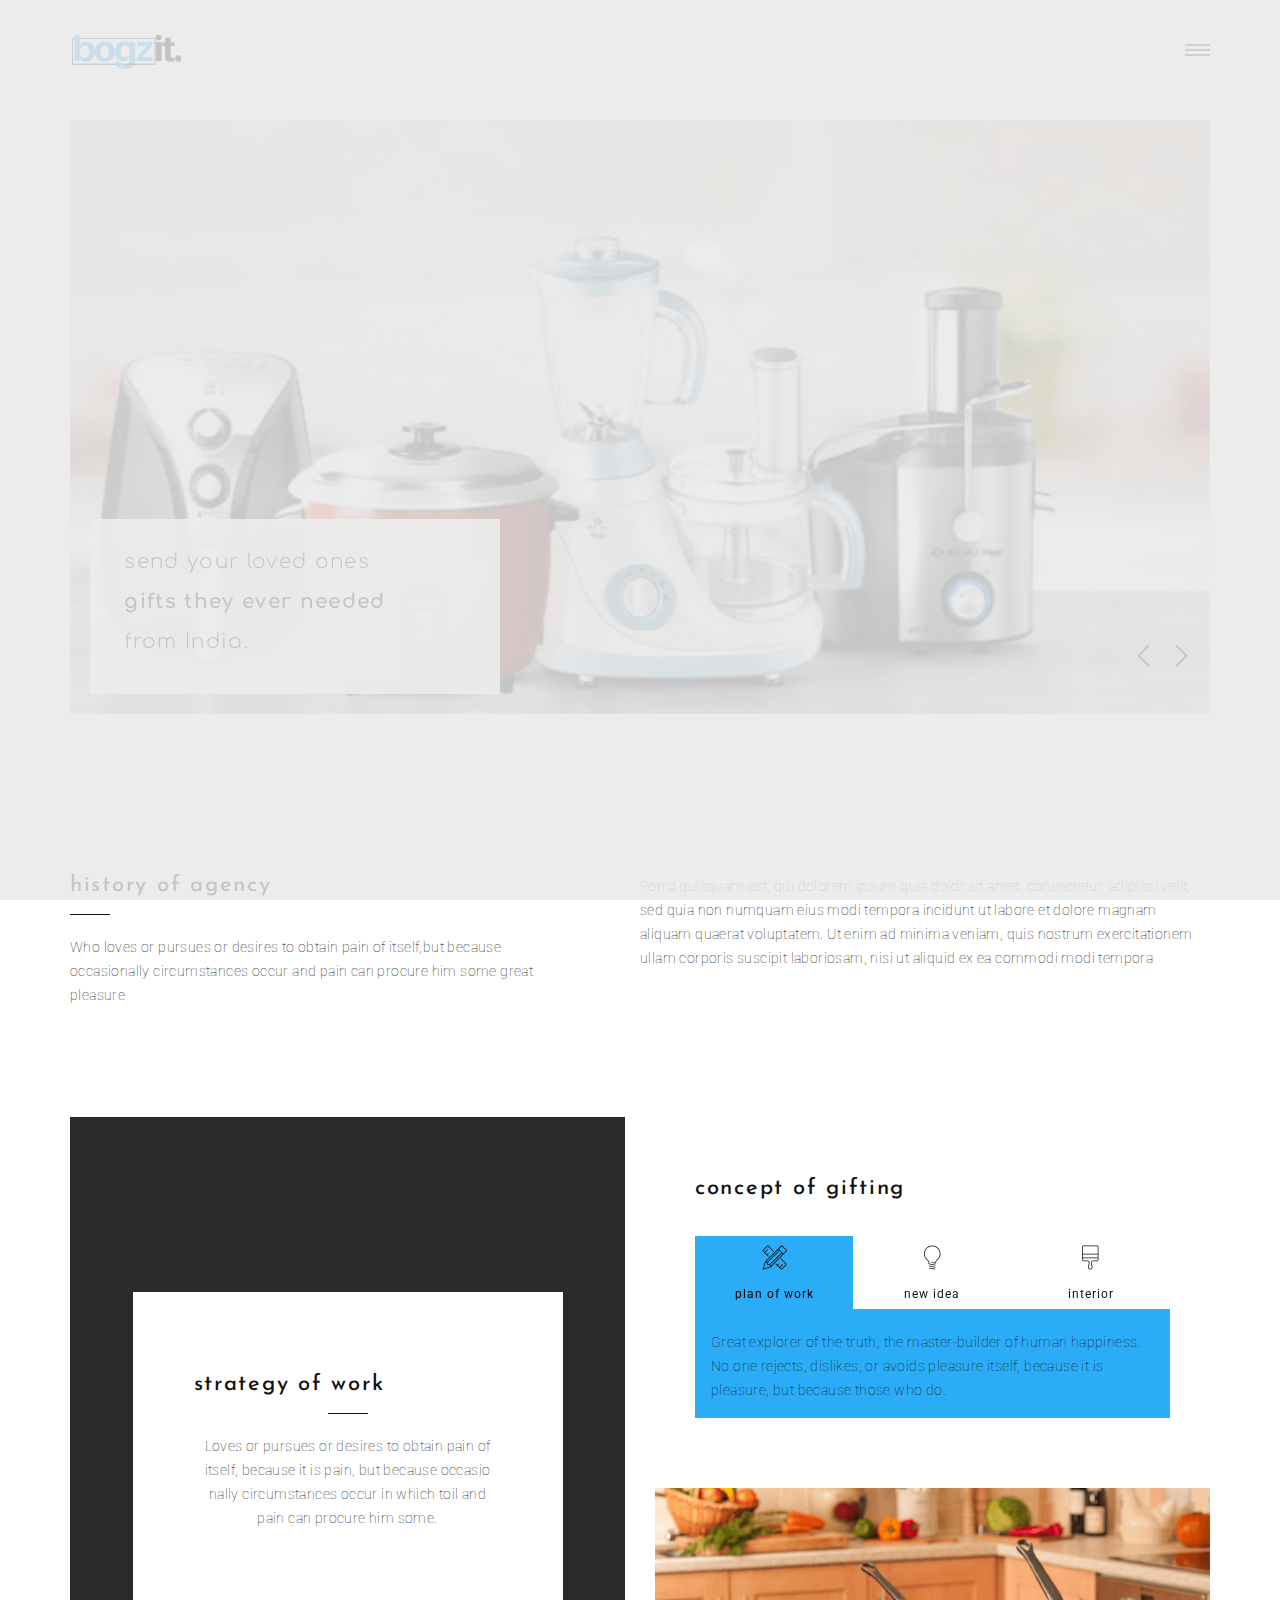
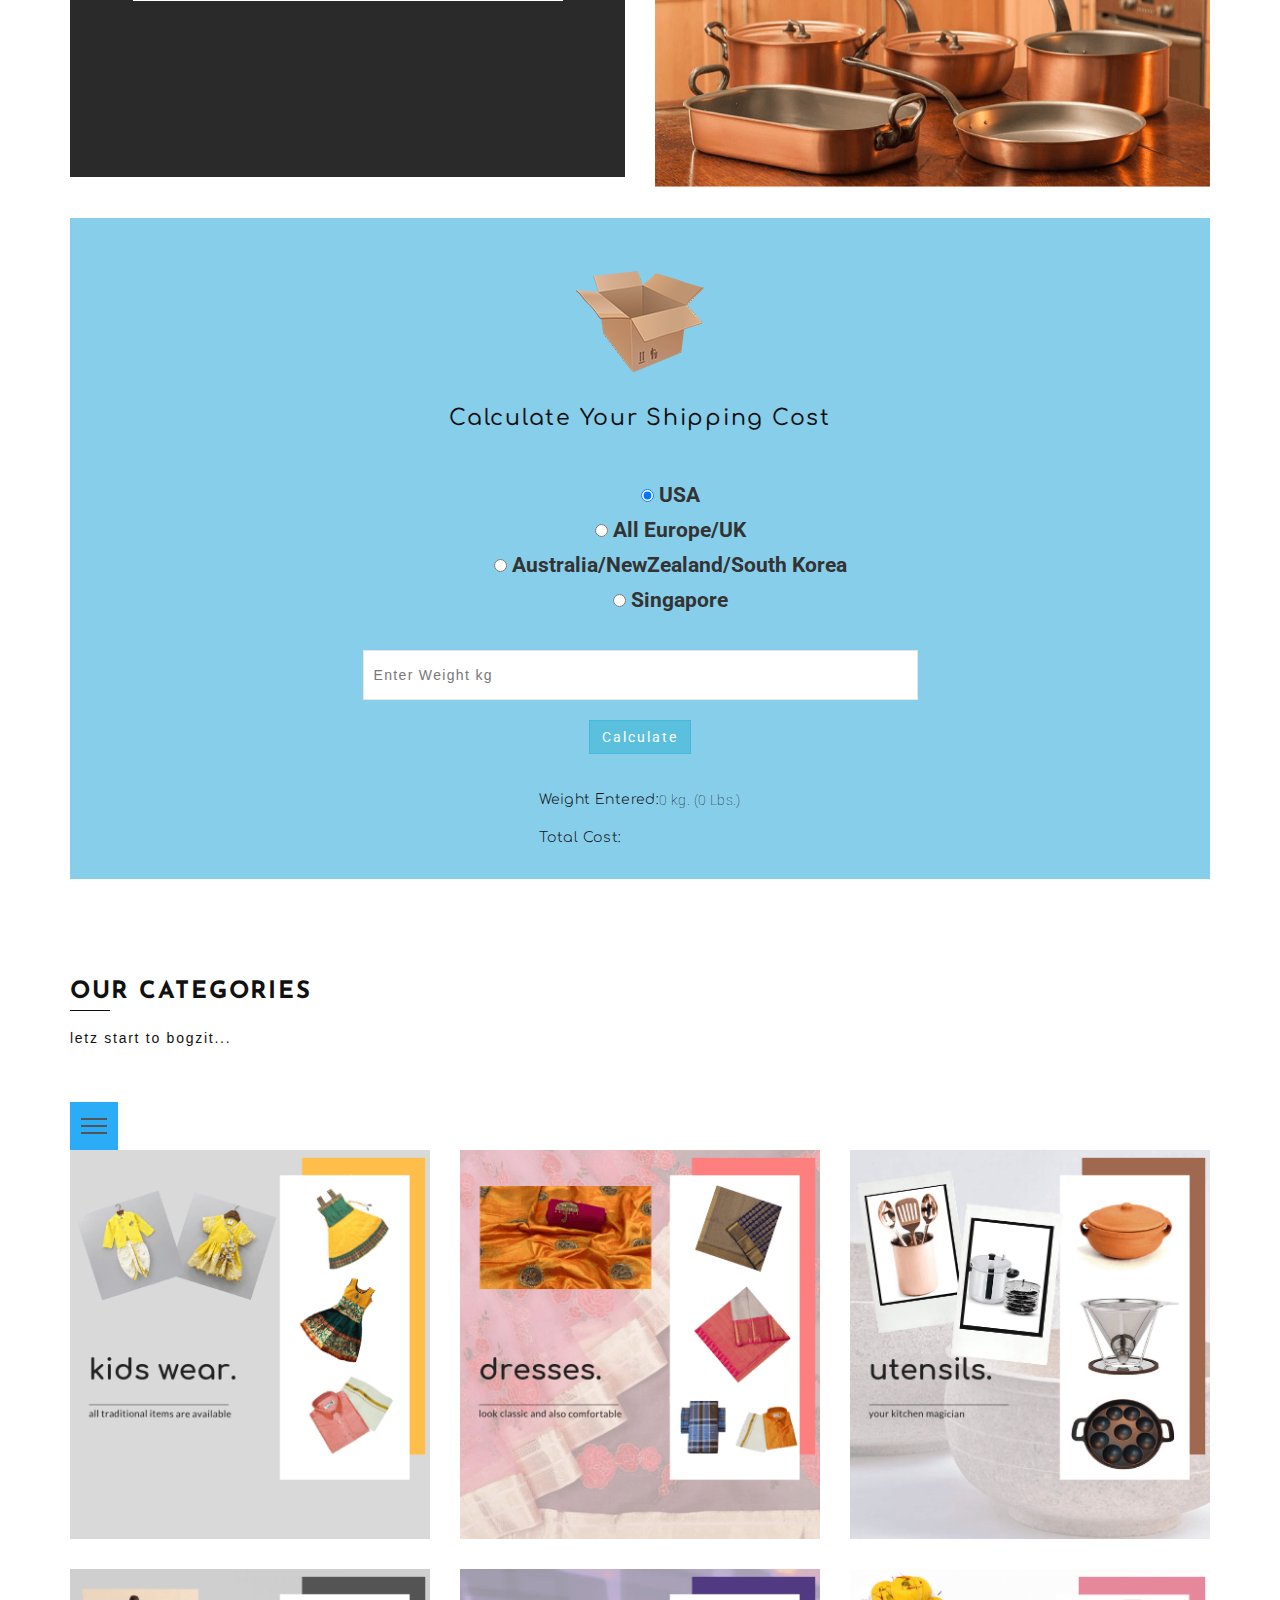
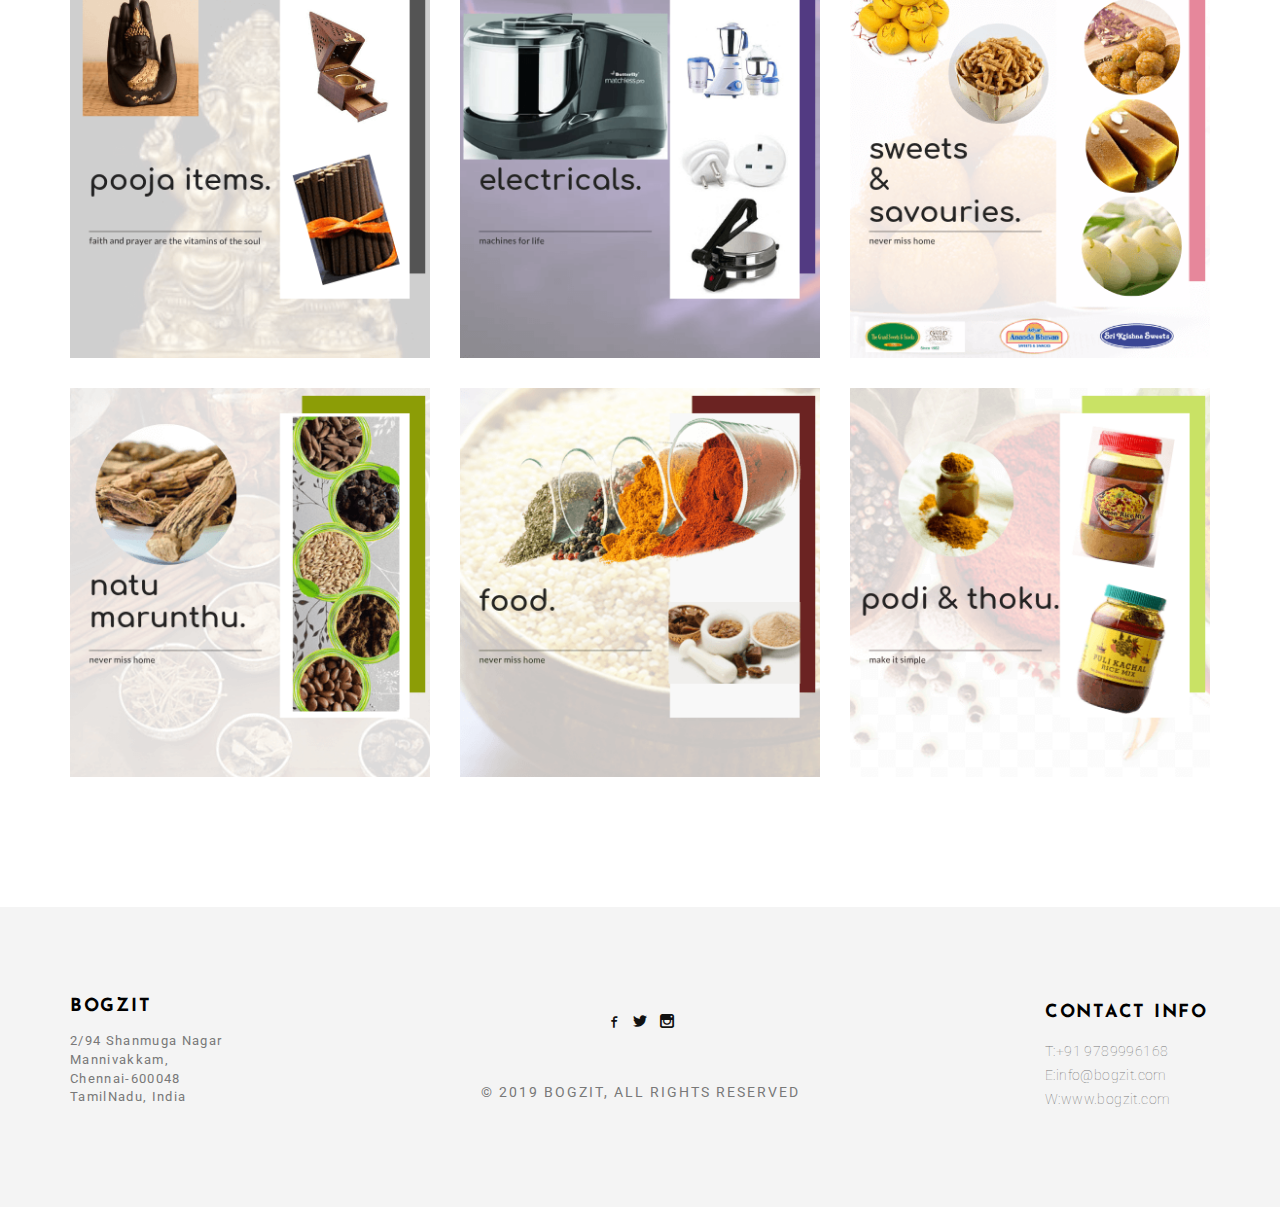
<file: index.html>
<!doctype html>
<html class="no-js" lang="">

<head>
    <meta charset="utf-8">
    <title>bogzit.- your gift fullfillment company.</title>
    <meta name="description" content="send gifts to your loved ones anywhere around the world from India." />
    <!-- <meta name="keywords" content="shipping, gift, India, USA, send, international, garuda, DHL, bogzit, Indian items" /> -->

    <meta name="description" content="">
    <meta name="msapplication-tap-highlight" content="yes" />
    <meta name="viewport" content="width=device-width, user-scalable=no, initial-scale=1, minimum-scale=1.0, maximum-scale=1.0" />

    <!-- Google Web Font -->


    <!--  Bootstrap 3-->
    <link rel="stylesheet" href="css/bootstrap.min.css">

    <!-- OWL Carousel -->
    <link rel="stylesheet" href="css/owl.carousel.css">
    <link rel="stylesheet" href="css/owl.theme.css">
<link href="https://fonts.googleapis.com/css?family=Comfortaa:400,700" rel="stylesheet">
    <!--  Slider -->
    <link rel="stylesheet" href="css/jquery.kenburnsy.css">

    <!-- Animate -->
    <link rel="stylesheet" href="css/animate.css">
<link href="https://fonts.googleapis.com/css?family=Roboto" rel="stylesheet">
    <!-- Web Icons Font -->
    <link rel="stylesheet" href="css/pe-icon-7-stroke.css">
    <link rel="stylesheet" href="css/iconmoon.css">
    <link rel="stylesheet" href="css/et-line.css">
    <link rel="stylesheet" href="css/ionicons.css">

    <!-- Magnific PopUp -->
    <link rel="stylesheet" href="css/magnific-popup.css">

    <!-- Tabs -->
    <link rel="stylesheet" type="text/css" href="css/tabs.css" />
    <link rel="stylesheet" type="text/css" href="css/tabstyles.css" />

    <!-- Loader Style -->
    <link rel="stylesheet" href="css/loader-1.css">
<link href="https://fonts.googleapis.com/css?family=Josefin+Sans:400,600" rel="stylesheet">
    <!-- Costum Styles -->
    <link rel="stylesheet" href="css/main.css">
      <link rel="stylesheet" href="css/main.css">
      <link rel="stylesheet" href="css/weight.css">
    <link rel="stylesheet" href="css/responsive.css">

    <!-- Favicon -->
    <link rel="icon" type="image/ico" href="favicon.ico">

    <!-- Modernizer & Respond js -->
    <script src="js/vendor/modernizr-2.8.3-respond-1.4.2.min.js"></script>
    <script src="https://wchat.freshchat.com/js/widget.js"></script>
</head>

<body>

    <!-- Preloader -->
    <div class="cover"></div>

    <div class="header">
        <div class="container">
            <div class="logo">
              <a href="index.html">
                    <img src="img/logo.png" alt="Logo"  height="50"  >
                </a>

            </div>




<div data-show-buy-animation="TRUE" data-fixed="TRUE"
data-fixed-position="BOTTOM_LEFT"
data-horizontal-indent="15"
data-vertical-indent="15" data-show-empty-cart="FALSE" data-custom-icon-url="img/boxit.svg"
 data-fixed-shape="RECT" data-layout="BIG_ICON_DETAILS_SUBTOTAL"  class="ec-cart-widget"></div>
<div><script data-cfasync="True" type="text/javascript"
src="https://app.ecwid.com/script.js?16735015&data_platform=code"
charset="utf-8"></script><script>Ecwid.init();</script></div>


            <!-- </div> -->


            <!-- Menu Hamburger (Default) -->
            <!-- Menu Hamburger (Default) -->
            <button class="main-menu-indicator" id="open-button">
                <span class="line"></span>
            </button>

            <div class="menu-wrap" style="background-image: url(img/nav_bg.jpg)">
                <div class="menu-content">
                    <div class="navigation">
                        <span class="pe-7s-close close-menu" id="close-button"></span>
                        <!-- <div class="search-wrap js-ui-search">
                            <input class="js-ui-text" type="text" placeholder="Search Here...">
                            <span class="eks js-ui-close"></span>
                        </div> -->
                    </div>

                                                            <nav class="menu">
                                                                <div class="menu-list">
                                                                    <ul>
                                                                        <li class="menu-item-has-children"><a href="index.html">Home</a>
                                                                        </li>
                                                                        <li><a href="about.html">About</a></li>
                                                                        <li class="menu-item-has-children"><a href="shop.html">Shop</a>
                                                                            <ul class="sub-menu">
                                                                            </ul>
                                                                        </li>
                                                                        <li><a href="contact.html">Contact</a></li>
                                                                        <li><a href="https://www.bogzit.com/shop.html?fbclid=IwAR08Gy4ORugo_toMr9gRF6PdPluFDz51x3EgtmXmG1dNjvk0i2y1l2Lf8d0#!/~/signIn/returnUrl=!/~/">login/signup</a></li>
                                                                        <div class="ec-cart-widget"></div>

                                                                    </ul>
                                                                </div>
                                                            </nav>

                      </div>
                        </div>
                      </div>
                      <div class="hidden-xs">
                          <div class="menu-social-media">
                              <ul>
                                  <li><a href="#"><i class="iconmoon-facebook"></i></a></li>
                                  <li><a href="#"><i class="iconmoon-twitter"></i></a></li>
                                  <li><a href="#"><i class="iconmoon-dribbble3"></i></a></li>
                                  <li><a href="#"><i class="iconmoon-pinterest"></i></a></li>
                                  <li><a href="#"><i class="iconmoon-linkedin2"></i></a></li>
                              </ul>
                          </div>


                      </div>
                      <br>
            <!-- <button class="main-menu-indicator" id="open-button">
                <span class="line"></span>
            </button>

            <div class="menu-wrap" style="background-image: url(img/nav_bg.jpg)">
                <div class="menu-content">
                    <div class="navigation">
                        <span class="pe-7s-close close-menu" id="close-button"></span>


                    </div>

                                        <nav class="menu">
                                            <div class="menu-list">
                                                <ul>
                                                    <li class="menu-item-has-children"><a href="index.html">Home</a>
                                                    </li>
                                                    <li><a href="about.html">About</a></li>
                                                    <li class="menu-item-has-children"><a href="shop.html">Shop</a>
                                                        <ul class="sub-menu">
                                                        </ul>
                                                    </li>
                                                    <li><a href="contact.html">Contact</a></li>
                                                    <li><a href="about.html">login/signup</a></li>
                                                    <div class="ec-cart-widget"></div>

                                                </ul>
                                            </div>
                                        </nav>

                    <div class="hidden-xs">
                        <div class="menu-social-media">
                            <ul>
                               <li><a href="#"><i class="iconmoon-facebook"></i></a></li>
                               <li><a href="#"><i class="iconmoon-twitter"></i></a></li>
                               <li><a href="#"><i class="iconmoon-instagram"></i></a></li>

                            </ul>
                        </div>

                        <div class="menu-information">
                            <ul>
                                <li><span>T:</span> +91 9789996168</li>
                                <li><span>E:</span> info@bogzit.com</li>
                            </ul>
                        </div>
                    </div>
                </div>
            </div>


        </div>

    </div> -->

<div class="container">
    <div class="arch-slider">
        <div id="arch-slider" class="owl-carousel">
            <div><img class="img-responsive center-block" src="img/image_1.png" alt="slider"></div>
            <div><img class="img-responsive center-block" src="img/image_2.png" alt="slider"></div>
          <div><img class="img-responsive center-block" src="img/image_3.png" alt="slider"></div>
            <div><img class="img-responsive center-block" src="img/image_4.png" alt="slider"></div>
          <div><img class="img-responsive center-block" src="img/image_5.png" alt="slider"></div>
                <div><img class="img-responsive center-block" src="img/image_6.png" alt="slider"></div>
                <div><img class="img-responsive center-block" src="img/image_7.png" alt="slider"></div>
                    <div><img class="img-responsive center-block" src="img/image_8.png" alt="slider"></div>
</div>




        <div class="slider-controls">
            <span class="arrow-left"><a class="prev-slide" href="javascript:void(0)"><i class="pe-7s-angle-left"></i></a></span>
            <span class="arrow-right"><a class="next-slide" href="javascript:void(0)"><i class="pe-7s-angle-right"></i></a></span>
        </div>

        <div class="arch-slider-content">
            <!-- <p>
                your <b>gift
                fullfillment </b> <br>partner
            </p> -->
            <p>
                send your loved ones<b></br>gifts
                they ever needed </b></br> from India.
            </p>
        </div>
    </div>
</div>
<div class="container margin-top">
    <div class="history-wrapper">
        <div class="col-md-5 wow fadeIn" data-wow-duration="0.8s" data-wow-delay="0.3s">
            <div class="row">
                <article>
                    <h2>history of agency</h2>
                    <hr>
                    <p>Who loves or pursues or desires to obtain pain of itself,but because occasionally circumstances occur and pain can procure him some great pleasure</p>
                </article>
            </div>
        </div>
        <div class="col-md-6 col-md-offset-1 wow fadeIn" data-wow-duration="0.8s" data-wow-delay="0.3s">
            <div class="row">
                <article>
                    <p>
                        Porro quisquam est, qui dolorem ipsum quia dolor sit amet, consectetur, adipisci velit, sed quia non numquam eius modi tempora incidunt ut labore et dolore magnam aliquam quaerat voluptatem. Ut enim ad minima veniam, quis nostrum exercitationem ullam corporis suscipit laboriosam, nisi ut aliquid ex ea commodi modi tempora
                    </p>
                </article>
            </div>
        </div>
    </div>
</div>


<div class="container margin-top">
    <div class="row">
        <div class="architecture-content">
            <div class="col-md-6">
                <div class="box-over-image" style="background-image: url(img/architecure-image.jpg)">
                    <div class="box-over-image-inner">
                        <h2>strategy of work</h2>
                        <hr>
                        <p>Loves or pursues or desires to obtain pain of itself, because it is pain, but because occasio nally circumstances occur in which toil and pain can procure him some.</p>
                    </div>
                </div>
            </div>
            <div class="col-md-6">
                <div class="tabs-wrapper">
                    <h2>concept of gifting</h2>
                    <div class="tabs ef-tabs tabs-style-flip">
                        <nav>
                            <ul>
                                <li class="tab-current">
                                    <a href="#section-flip-1">
                                        <span class="tabs-icon icon-tools"></span>
                                        <span class="tabs-title">plan of work</span>
                                    </a>
                                </li>
                                <li>
                                    <a href="#section-flip-2">
                                        <span class="tabs-icon icon-lightbulb"></span>
                                        <span class="tabs-title">new idea</span>
                                    </a>
                                </li>
                                <li>
                                    <a href="#section-flip-3">
                                        <span class="tabs-icon icon-paintbrush"></span>
                                        <span class="tabs-title">interior</span>
                                    </a>
                                </li>
                            </ul>
                        </nav>
                        <div class="content-wrap">
                            <section id="section-flip-1" class="content-current">
                                <div class="col-md-12">
                                    <div class="row">
                                        <p>
                                            Great explorer of the truth, the master-builder of human
                                            happiness. No one rejects, dislikes, or avoids pleasure itself,
                                            because it is pleasure, but because those who do.
                                        </p>
                                    </div>
                                </div>
                            </section>
                            <section id="section-flip-2">
                                <div class="col-md-12">
                                    <div class="row">
                                        <p>Magnam rerum neque distinctio non eaque soluta doloribus cumque cupiditate, corrupti mollitia sapiente dolores possimus laboriosam iste cum ipsam. Porro, in, quidem?</p>
                                    </div>
                                </div>
                            </section>
                            <section id="section-flip-3">
                                <div class="col-md-12">
                                    <div class="row">
                                        <p>
                                            Great explorer of the truth, the master-builder of human
                                            happiness. No one rejects, dislikes, or avoids pleasure itself,
                                            because it is pleasure, but because those who do.
                                        </p>
                                    </div>
                                </div>
                            </section>
                            </div><!-- /content-wrap -->
                            </div><!-- /tabs -->
                        </div>
                        <div class="tabs-image">
                            <div id="tabs-slider" class="owl-carousel">
                                <div><img src="img/tabs-slider/image_1.png" alt="architecure tabs"></div>
                                <div><img src="img/tabs-slider/image_2.png" alt="architecure tabs"></div>
                                <div><img src="img/tabs-slider/image_3.png" alt="architecure tabs"></div>
                            </div>
                        </div>
                    </div>
                </div>
            </div>
        </div>
        <div class="container">
        <div class="outer">
                <section class="section content columns is-centered">
                    <div class="column is-three-fifths-tablet">
                        <div class="card">
                            <div class="card-image is-flex is-horizontal-center">
                                <figure class="image is-48x128">
                                    <img class="icon-img" src="img/box.png">
                                </figure>
                            </div>
                            <div class="card-content">
                                <div class="media">
                                    <div class="media-content">
                                        <h2 class="is-horizontal-center"  style="font-family: 'Comfortaa', bold;"> Calculate Your Shipping Cost</h2>
                                    </div>
                                </div>
                              <div class="checkboxes container is-fluid is-horizontal-center">
                                        <label class="checkbox" style="font-family: 'Roboto', sans-serif; font-size:150%;">
                                            <input type="radio" value="5" name="shipping_radio" checked="checked" onclick="change_shipping_type(5)" >
                                            USA
                                        </label>
                                        <label class="checkbox" style="font-family: 'Roboto', sans-serif; font-size:150%;">
                                            <input type="radio" value="4" name="shipping_radio" onclick="change_shipping_type(4)" style="font-family: 'Roboto', sans-serif;">
                                            All Europe/UK
                                        </label>
                                        <label class="checkbox" style="font-family: 'Roboto', sans-serif; font-size:150%;">
                                            <input type="radio" value="3" name="shipping_radio" onclick="change_shipping_type(3)" style="font-family: 'Roboto', sans-serif;">
                                            Australia/NewZealand/South Korea
                                        </label>
                                <label class="checkbox" style="font-family: 'Roboto', sans-serif; font-size:150%;">
                                            <input type="radio" value="2" name="shipping_radio" onclick="change_shipping_type(2)" style="font-family: 'Roboto', sans-serif;">
                                            Singapore
                                        </label>

                                    </div>
                                <div class="content">
                                    <div class="is-horizontal-center">
                                        <div class="field has-addons">
                                            <div class="control in">
                                                <input class="input" type="text" id="weightInput" placeholder="Enter Weight kg"
                                                    onkeypress="return validate_keydown(event,this)">
                                            </div>
                                            <br>
                                            <div class="control" >
                                                <a class="btn btn-info" id="calcBtn" style="font-family: 'Roboto', sans-serif;">
                                                    Calculate
                                                </a>
                                            </div>
                                            <br>
                                        </div>
                                        <!-- <p class="help btnValidation" style="font-family: 'Comfortaa', bold;"> Please enter the items weight in kg</p> -->
                                    </div>

                                    <div class="columns is-centered data-conatiner">
                                        <div class="column is-two-fifths has-text-right">
                                            <div class="info-area" >
                                                <p  style="font-family: 'Comfortaa', bold;"> Weight Entered: </p>
                                            </div>

                                            <div class="info-area">
                                                <p style="font-family: 'Comfortaa', bold;"> Total Cost: </p>
                                            </div>
                                        </div>

                                        <div class="column is-two-fifths">
                                            <div class="info-output">
                                                <p><span id="totalKg">0</span> kg. (<span id="totalLbs">0</span> Lbs.)</p>
                                            </div>
                                            <div class="info-output">
                                                <p id="eta"></p>
                                            </div>
                                            <div class="info-output">
                                                <p><strong id=TotalCost></strong></p>
                                            </div>
                                        </div>
                                    </div>
                                </div>
                            </div>
                        </div>
                    </div>
                </div>
            </section>
            </div>


        <div class="container margin-top">
            <div class="main-title">
                <h1>OUR CATEGORIES</h1>
                <hr>
                <h6>letz start to bogzit...</h6>
            </div>
            <div class="portfolio-wrapper">
                <button class="nav">
                <span class="icon-container">
                    <span class="line line01"></span>
                    <span class="line line02"></span>
                    <span class="line line03"></span>
                    <span class="line line04"></span>
                </span>
                </button>
                <!-- <div class="works-filter">
                    <a href="" class="filter active" data-filter="mix">All</a>
                    <a href="" class="filter" data-filter="branding">Branding</a>
                    <a href="" class="filter" data-filter="web">Web Design</a>
                    <a href="" class="filter" data-filter="graphic">Graphic Design</a>
                </div> -->
                <div class="js-masonry">
                    <div class="row" id="work-grid">
                        <!-- Begin of Thumbs Portfolio -->
                        <div class="col-md-4 col-sm-4 col-xs-12 mix branding">
                            <div class="img home-portfolio-image">
                                <img src="img/home-portfolio/1.png" alt="Portfolio Item">
                                <div class="overlay-thumb">
                                    <!-- <a href="" class="like-product">
                                        <i class="ion-ios-heart-outline"></i>
                                        <span class="like-product">Liked</span>
                                        <span class="output">250</span>
                                    </a> -->
                                    <div class="details">
                                        <span class="title">kids wear</span>
                                        <span class="info">all traditional kids dresses are available</span>
                                    </div>
                                    <span class="btnBefore"></span>
                                    <span class="btnAfter"></span>
                                    <a class="main-portfolio-link" href="shop.html"></a>
                                </div>
                            </div>
                        </div>
                        <div class="col-md-4 col-sm-4 col-xs-12 mix web">
                            <div class="img home-portfolio-image">
                                <img src="img/home-portfolio/2.png" alt="Portfolio Item">
                                <div class="overlay-thumb">
                                    <!-- <a href="" class="like-product">
                                        <i class="ion-ios-heart-outline"></i>
                                        <span class="like-product">Liked</span>
                                        <span class="output">60</span>
                                    </a> -->
                                    <div class="details">
                                        <span class="title">dresses</span>
                                        <span class="info">look classic and also comfortable</span>
                                    </div>
                                    <span class="btnBefore"></span>
                                    <span class="btnAfter"></span>
                                    <a class="main-portfolio-link" href="shop.html"></a>
                                </div>
                            </div>
                        </div>
                        <div class="col-md-4 col-sm-4 col-xs-12 mix graphic">
                            <div class="img home-portfolio-image">
                                <img src="img/home-portfolio/3.png" alt="Portfolio Item">
                                <div class="overlay-thumb">

                                    <div class="details">
                                        <span class="title">utensils</span>
                                        <span class="info">your kitchen magician</span>
                                    </div>
                                    <span class="btnBefore"></span>
                                    <span class="btnAfter"></span>
                                    <a class="main-portfolio-link" href="shop.html"></a>
                                </div>
                            </div>
                        </div>
                        <div class="col-md-4 col-sm-4 col-xs-12 mix branding">
                            <div class="img home-portfolio-image">
                                <img src="img/home-portfolio/4.png" alt="Portfolio Item">
                                <div class="overlay-thumb">

                                    <div class="details">
                                        <span class="title">pooja items</span>
                                        <span class="info">faith and prayer are the vitamins of the soul</span>
                                    </div>
                                    <span class="btnBefore"></span>
                                    <span class="btnAfter"></span>
                                    <a class="main-portfolio-link" href="shop.html"></a>
                                </div>
                            </div>
                        </div>
                        <div class="col-md-4 col-sm-4 col-xs-12 mix branding">
                            <div class="img home-portfolio-image">
                                <img src="img/home-portfolio/5.png" alt="Portfolio Item">
                                <div class="overlay-thumb">

                                    <div class="details">
                                        <span class="title">electricals</span>
                                        <span class="info">machines for life</span>
                                    </div>
                                    <span class="btnBefore"></span>
                                    <span class="btnAfter"></span>
                                    <a class="main-portfolio-link" href="shop.html"></a>
                                </div>
                            </div>
                        </div>
                        <div class="col-md-4 col-sm-4 col-xs-12 mix branding">
                            <div class="img home-portfolio-image">
                                <img src="img/home-portfolio/6.png" alt="Portfolio Item">
                                <div class="overlay-thumb">

                                    <div class="details">
                                        <span class="title">Sweets & savouries</span>
                                        <span class="info">never miss home</span>
                                    </div>
                                    <span class="btnBefore"></span>
                                    <span class="btnAfter"></span>
                                    <a class="main-portfolio-link" href="shop.html"></a>
                                </div>
                            </div>
                        </div>
                        <div class="col-md-4 col-sm-4 col-xs-12 mix branding">
                            <div class="img home-portfolio-image">
                                <img src="img/home-portfolio/7.png" alt="Portfolio Item">
                                <div class="overlay-thumb">

                                    <div class="details">
                                        <span class="title">naatu marunthu</span>
                                        <span class="info">traditional remidies</span>
                                    </div>
                                    <span class="btnBefore"></span>
                                    <span class="btnAfter"></span>
                                    <a class="main-portfolio-link" href="shop.html"></a>
                                </div>
                            </div>
                        </div>
                        <div class="col-md-4 col-sm-4 col-xs-12 mix branding">
                            <div class="img home-portfolio-image">
                                <img src="img/home-portfolio/8.png" alt="Portfolio Item">
                                <div class="overlay-thumb">

                                    <div class="details">
                                        <span class="title">food</span>
                                        <span class="info">most important for life</span>
                                    </div>
                                    <span class="btnBefore"></span>
                                    <span class="btnAfter"></span>
                                    <a class="main-portfolio-link" href="shop.html"></a>
                                </div>
                            </div>
                        </div>
                        <div class="col-md-4 col-sm-4 col-xs-12 mix branding">
                            <div class="img home-portfolio-image">
                                <img src="img/home-portfolio/10.png" alt="Portfolio Item">
                                <div class="overlay-thumb">

                                    <div class="details">
                                        <span class="title">podi & thoku</span>
                                        <span class="info">make it simple</span>
                                    </div>
                                    <span class="btnBefore"></span>
                                    <span class="btnAfter"></span>
                                    <a class="main-portfolio-link" href="shop.html"></a>
                                </div>
                            </div>
                        </div>
                    </div>
                </div>
                <!-- <div class="load-more">
                    <a href="javascript:void(0)" id="load-more"><i class="icon-refresh"></i></a>
                </div> -->
            </div>
        </div>


            <div class="footer margin-top">
                <div class="container">
                    <div class="row">
                            <div class="col-md-2 col-sm-4 col-xs-12">
                                <div class="footer-inner">
                                    <div class="footer-content">
                                        <h4>BOGZIT</h4>
                                            <address>
                                                2/94 Shanmuga Nagar
                                                Mannivakkam,<br>
                                                 Chennai-600048<br>
                                                TamilNadu, India
                                            </address>
                                    </div>
                                </div>
                            </div>

                            <div class="col-md-2 col-md-push-8 col-sm-4 col-xs-12">
                                <div class="footer-inner">
                                    <div class="footer-content">
                                       <h4>CONTACT INFO</h4>
                                        <p>
                                            T:+91 9789996168 <br>
                                            E:info@bogzit.com <br>
                                            W:www.bogzit.com
                                        </p>
                                    </div>
                                </div>
                            </div>

                            <div class="col-md-4 col-sm-4 col-xs-12">
                                <div class="footer-inner">
                                    <div class="footer-content">
                                    <ul class="social-media">
                                        <li><a href="#"><i class="iconmoon-facebook"></i></a></li>
                                        <li><a href="#"><i class="iconmoon-twitter"></i></a></li>
                                        <li><a href="#"><i class="iconmoon-instagram"></i></a></li>
                                    </ul>
                                    <span class="copyright-mark">&copy; 2019 BOGZIT, ALL RIGHTS RESERVED</span>
                                    </div>
                                </div>
                            </div>
                    </div>
                </div>
            </div>

            <a href="javascript:void(0)" class="scroll-top" id="scroll-top"><i class="pe-7s-angle-up"></i></a>

            <script src="js/vendor/jquery-1.11.2.min.js"></script>
            <script data-pace-options='{ "ajax": false }' src="js/vendor/pace.min.js"></script>
            <script src="js/vendor/bootstrap.min.js"></script>
            <script src="js/vendor/classie.js"></script>
            <script src="js/vendor/isotope.pkgd.min.js"></script>
            <script src="js/vendor/jquery.velocity.min.js"></script>
            <script src="js/vendor/jquery.kenburnsy.min.js"></script>
            <script src="js/vendor/textslide.js"></script>
            <script src="js/vendor/imagesloaded.pkgd.min.js"></script>
            <script src="js/vendor/tabs.js"></script>
            <script src="js/ef-slider.js"></script>
            <script src="js/vendor/owl.carousel.min.js"></script>
            <script src="js/vendor/jquery.magnific-popup.min.js"></script>
            <script src="js/vendor/jquery.social-buttons.min.js"></script>
            <script src="js/vendor/wow.min.js"></script>
            <script src="js/main.js"></script>
            <script src="js/weight.js"></script>
            <script src="js/ajax.js"></script>
            <!-- <div class="chat">
            <script>
  window.fcWidget.init({
    token: "bddb693a-0c84-4acf-a21e-804780486372",
    host: "https://wchat.freshchat.com"
  });
</script> --><!--Start of Tawk.to Script-->
<script type="text/javascript">
var Tawk_API=Tawk_API||{}, Tawk_LoadStart=new Date();
(function(){
var s1=document.createElement("script"),s0=document.getElementsByTagName("script")[0];
s1.async=true;
s1.src='https://embed.tawk.to/5cc1b474d6e05b735b444367/default';
s1.charset='UTF-8';
s1.setAttribute('crossorigin','*');
s0.parentNode.insertBefore(s1,s0);
})();
</script>
<!--End of Tawk.to Script-->
        </body>
        </html>
</file>
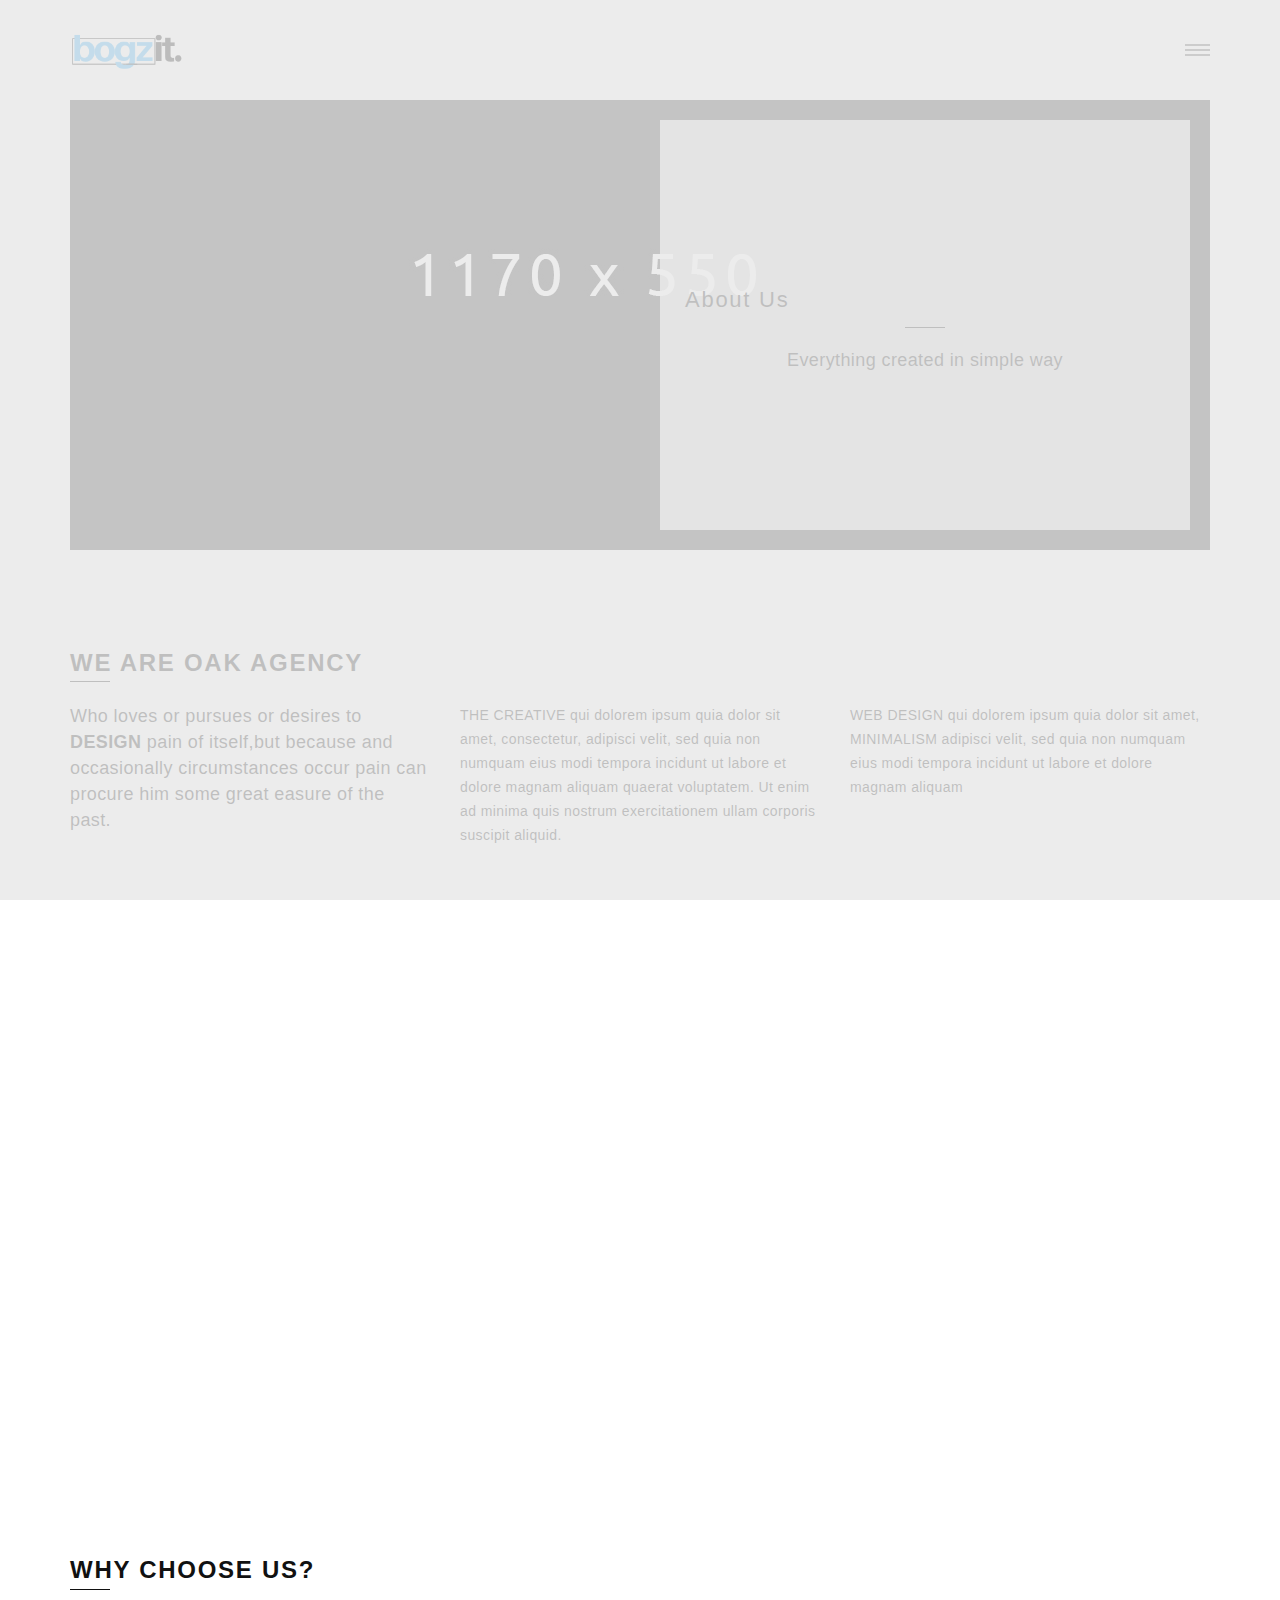
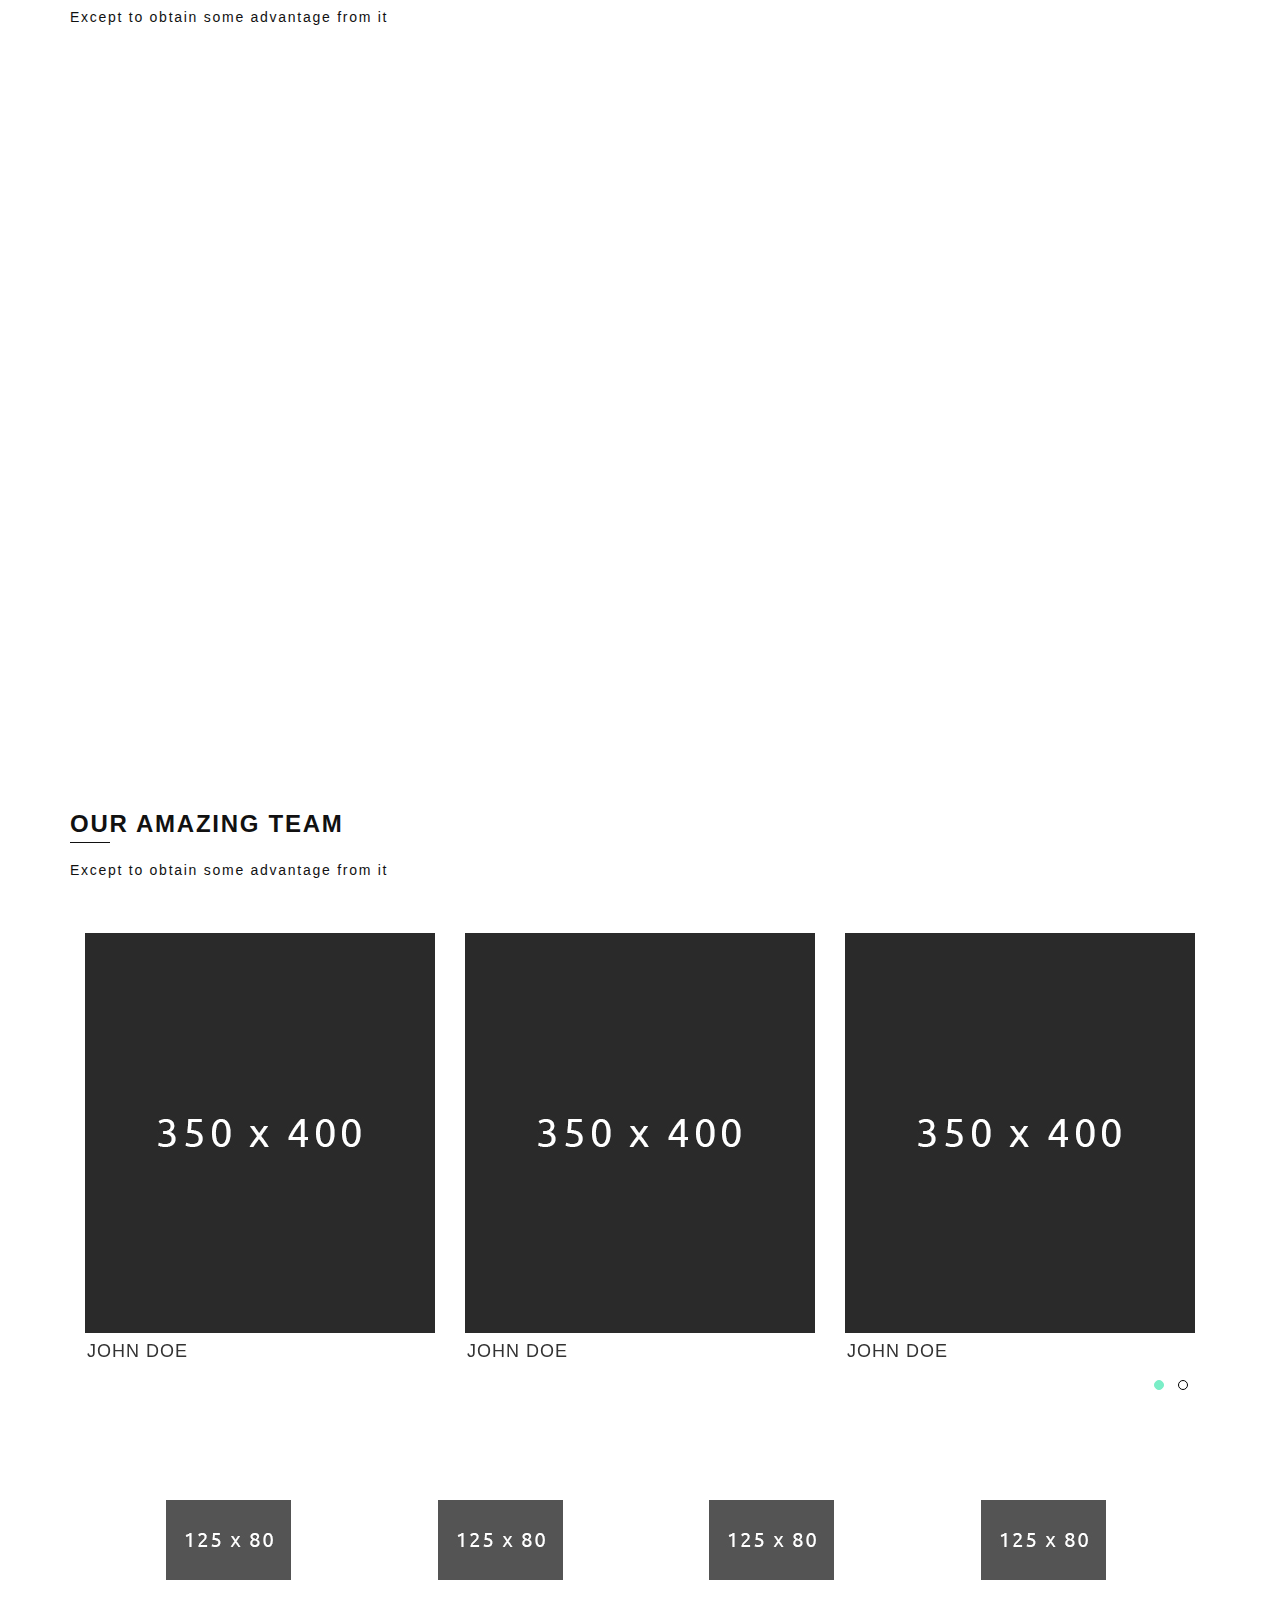
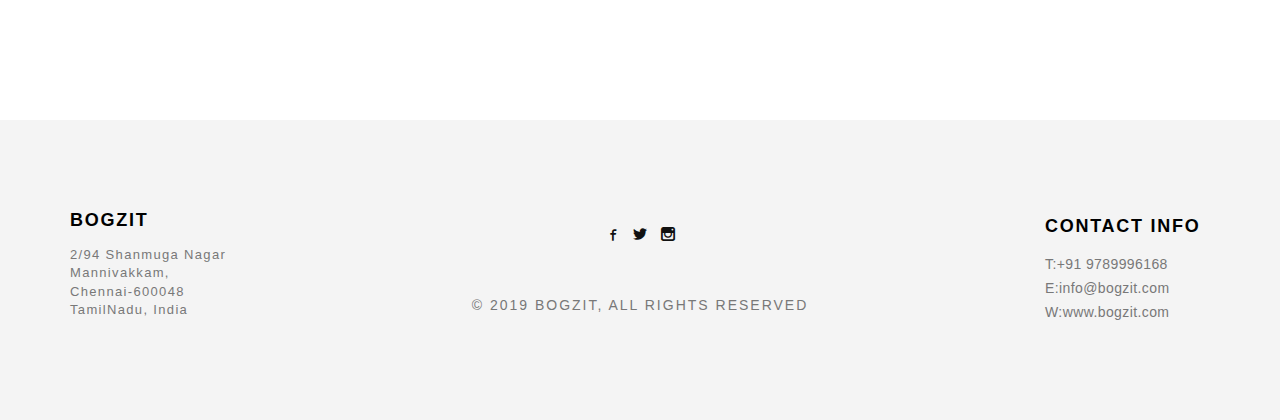
<file: about.html>
<!doctype html>
<html class="no-js" lang="">

<head>
    <meta charset="utf-8">
    <title>bogzit.- your gift fullfillment company.</title>
    <meta name="description" content="send gifts to your loved ones anywhere around the world from India." />
    <!-- <meta name="keywords" content="shipping, gift, India, USA, send, international, garuda, DHL, bogzit, Indian items" /> -->
    <meta name="msapplication-tap-highlight" content="yes" />
    <meta name="viewport" content="width=device-width, user-scalable=no, initial-scale=1, minimum-scale=1.0, maximum-scale=1.0" />

    <!-- Google Web Font -->


    <!--  Bootstrap 3-->
    <link rel="stylesheet" href="css/bootstrap.min.css">

    <!-- OWL Carousel -->
    <link rel="stylesheet" href="css/owl.carousel.css">
    <link rel="stylesheet" href="css/owl.theme.css">

    <!--  Slider -->
    <link rel="stylesheet" href="css/jquery.kenburnsy.css">

    <!-- Animate -->
    <link rel="stylesheet" href="css/animate.css">

    <!-- Web Icons Font -->
    <link rel="stylesheet" href="css/pe-icon-7-stroke.css">
    <link rel="stylesheet" href="css/iconmoon.css">
    <link rel="stylesheet" href="css/et-line.css">
    <link rel="stylesheet" href="css/ionicons.css">

    <!-- Magnific PopUp -->
    <link rel="stylesheet" href="css/magnific-popup.css">

    <!-- Tabs -->
    <link rel="stylesheet" type="text/css" href="css/tabs.css" />
    <link rel="stylesheet" type="text/css" href="css/tabstyles.css" />

    <!-- Loader Style -->
    <link rel="stylesheet" href="css/loader-1.css">

    <!-- Costum Styles -->
    <link rel="stylesheet" href="css/main.css">
    <link rel="stylesheet" href="css/responsive.css">

    <!-- Favicon -->
    <link rel="icon" type="image/ico" href="favicon.ico">

    <!-- Modernizer & Respond js -->
    <script src="js/vendor/modernizr-2.8.3-respond-1.4.2.min.js"></script>
        <script src="https://wchat.freshchat.com/js/widget.js"></script>
</head>

<body>

    <!-- Preloader -->
    <div class="cover"></div>

    <div class="header">
        <div class="container">
            <div class="logo">
              <a href="index.html">
                    <img src="img/logo.png" alt="Logo"  height="50"  >
                </a>
            </div>

            <div data-show-buy-animation="TRUE" data-fixed="TRUE"
            data-fixed-position="BOTTOM_LEFT"
            data-horizontal-indent="15"
            data-vertical-indent="15" data-show-empty-cart="FALSE" data-custom-icon-url="img/boxit.svg" data-fixed-shape="RECT" data-layout="BIG_ICON_DETAILS_SUBTOTAL"  class="ec-cart-widget"></div>
            <div><script data-cfasync="True" type="text/javascript"
            src="https://app.ecwid.com/script.js?16735015&data_platform=code"
            charset="utf-8"></script><script>Ecwid.init();</script></div>

            <!-- Menu Hamburger (Default) -->
            <button class="main-menu-indicator" id="open-button">
                <span class="line"></span>
            </button>

            <div class="menu-wrap" style="background-image: url(img/nav_bg.jpg)">
                <div class="menu-content">

                      <div class="navigation">
                          <span class="pe-7s-close close-menu" id="close-button"></span>
                          <!-- <div id="my-search-16735015"></div>
  <div>
  <script data-cfasync="false" type="text/javascript" src="https://app.ecwid.com/script.js?16735015&data_platform=code&data_date=2019-04-24" charset="utf-8"></script>
  <script type="text/javascript"> xSearch("id=my-search-16735015"); </script>
  </div> -->

                      </div>

                      <nav class="menu">
                          <div class="menu-list">
                              <ul>
                                  <li class="menu-item-has-children"><a href="index.html">Home</a>
                                  </li>
                                  <li><a href="about.html">About</a></li>
                                  <li class="menu-item-has-children"><a href="shop.html">Shop</a>
                                      <ul class="sub-menu">
                                      </ul>
                                  </li>
                                  <li><a href="contact.html">Contact</a></li>
                                  <li><a href="https://www.bogzit.com/shop.html?fbclid=IwAR08Gy4ORugo_toMr9gRF6PdPluFDz51x3EgtmXmG1dNjvk0i2y1l2Lf8d0#!/~/signIn/returnUrl=!/~/">login/signup</a></li>
                                  <div class="ec-cart-widget"></div>

                              </ul>
                          </div>
                      </nav>
                    <div class="menu-social-media">
                        <ul>
                           <li><a href="#"><i class="iconmoon-facebook"></i></a></li>
                           <li><a href="#"><i class="iconmoon-twitter"></i></a></li>
                           <li><a href="#"><i class="iconmoon-instagram"></i></a></li>
                           <!-- <li><a href="#"><i class="iconmoon-pinterest"></i></a></li>
                           <li><a href="#"><i class="iconmoon-linkedin2"></i></a></li> -->
                        </ul>
                    </div>

                    <div class="menu-information">
                        <ul>
                            <li><span>T:</span> +91 9789996168</li>
                            <li><span>E:</span> info@bogzit.com</li>
                        </ul>
                    </div>
                    </div>
                </div>
            </div>
            <!-- End of Menu Hamburger (Default) -->

        </div>
    </div>


<div class="container">
    <div class="header-page ef-parallax-bg" style="background-image:url(img/about-header.jpg)">
        <div class="col-md-6 col-md-offset-6">
            <div class="row">
                <div class="inner-content">
                    <div class="header-content">
                        <h2>About Us</h2>
                        <hr>
                        <p>Everything created in simple way</p>
                    </div>
                </div>
            </div>
        </div>
    </div>
</div>

<div class="container margin-top">
    <div class="main-title near-content">
        <h1>WE ARE OAK AGENCY</h1>
        <hr>
    </div>


    <div class="row">
        <div class="col-md-4">
            <p style="font-size: 18px; line-height: 26px;">Who loves or pursues or desires to <b>DESIGN</b> pain of itself,but because and occasionally circumstances occur pain can procure him some great easure of the past.</p>
        </div>
        <div class="col-md-4">
            <p>THE CREATIVE qui dolorem ipsum quia dolor sit amet, consectetur, adipisci velit, sed quia non numquam eius modi tempora incidunt ut labore et dolore magnam aliquam quaerat voluptatem. Ut enim ad minima quis nostrum exercitationem ullam corporis suscipit aliquid.</p>
        </div>
        <div class="col-md-4">
            <p><strong>WEB DESIGN</strong> qui dolorem ipsum quia dolor sit amet, MINIMALISM adipisci velit, sed quia non numquam eius modi tempora incidunt ut labore et dolore magnam aliquam</p>
        </div>
    </div>
</div>

<div class="container margin-top">
    <div class="row">
        <div class="col-md-12">
            <div class="our-story wow fadeInUp" style="background: url(img/our-story.jpg) no-repeat" data-wow-duration="0.5s" data-wow-delay="0.2s">
               <div class="col-md-6 col-md-offset-6">
                    <div class="our-story-content wow fadeInUp" data-wow-duration="0.5s" data-wow-delay="0.5s">
                        <div class="our-story-content-inner">
                            <h1>OUR STORY</h1>
                            <hr>
                            <p>
                                Great explorer of the truth, the master-builder of human happiness. No one rejects, dislikes, or avoids pleasure itself, because it is pleasure, but because those who do not know how to pursue pleasure rationally
                                encounter consequences that are extremely painful. <br><br>
                                Nor again is there anyone who loves or pursues or desires to obtain pain of itself, because it is pain, but because occasionally circumstances occur in which toil and pain can procure him some great pleasure. To take a trivial example.
                            </p>
                        </div>
                    </div>
               </div>
            </div>
        </div>
    </div>
</div>

<div class="container margin-top">
    <div class="main-title">
        <h1>WHY CHOOSE US?</h1>
        <hr>
        <h6>Except to obtain some advantage from it</h6>
    </div>
    <div class="col-md-4">
        <div class="row">
            <div class="services-home-page">
                <div class="col-md-12 wow fadeInUp" data-wow-duration="0.2s" data-wow-delay="0.2s">
                    <div class="row">
                        <div class="services-icon">
                            <span class="icon-tools"></span>
                            <hr>
                        </div>
                        <h4>BRANDING</h4>
                        <p>Expound the actual teachings of the great explorer of the truth, the master-builder of human happiness. No one rejects, dislikes, or avoids pleasure itself, because.</p>
                    </div>
                </div>
                <div class="col-md-12 wow fadeInUp" data-wow-duration="0.4s" data-wow-delay="0.4s">
                    <div class="row">
                        <div class="services-icon">
                            <span class="icon-globe"></span>
                            <hr>
                        </div>
                        <h4>PLAN OF WORK</h4>
                        <p>The actual teachings of the great explorer of the truth, the master-builder of human happiness. No one rejects, dislikes, or avoids pleasure itself, because.</p>
                    </div>
                </div>
                <div class="col-md-12 wow fadeInUp" data-wow-duration="0.6s" data-wow-delay="0.6s">
                    <div class="row">
                        <div class="services-icon">
                            <span class="icon-paintbrush"></span>
                            <hr>
                        </div>
                        <h4>ILUSTRATION</h4>
                        <p>Pound the actual teachings of the great explorer of the truth, the master-builder of human happiness. No one rejects, dislikes, or avoids pleasure itself, because.</p>
                    </div>
                </div>
            </div>
        </div>
    </div>
    <div class="col-md-7 col-md-offset-1">
            <div class="our-story-image wow fadeInUp" data-wow-duration="1s" data-wow-delay="1s">
                <img src="img/services.jpg" alt="Our Story">
            </div>
    </div>
</div>

<div class="container margin-top">
    <div class="main-title">
        <h1>OUR AMAZING TEAM</h1>
        <hr>
        <h6>Except to obtain some advantage from it</h6>
    </div>
    <div class="owl-carousel team">
        <div>
            <div class="img member">
                <img src="img/team/member_1.jpg" alt="Team Member">
                <div class="overlay-thumb">
                    <div class="overlay-member-content">
                        <div class="overlay-member-content-inner">
                            <span class="position">WEB DEVELOPER</span>
                            <hr>
                            <ul class="member-social-media">
                                <li><a href="http://facebook.com/EliteFingers" target="_blank">Facebook</a></li>
                                <li><a href="http://twitter.com/EliteFingers" target="_blank">Twitter</a></li>
                                <li><a href="#" target="_blank">Dribbble</a></li>
                            </ul>
                        </div>
                    </div>
                    <span class="btnBefore"></span>
                    <span class="btnAfter"></span>
                </div>
            </div>
            <span class="member-name">JOHN DOE</span>
        </div>

        <div>
            <div class="img member">
                <img src="img/team/member_2.jpg" alt="Team Member">
                <div class="overlay-thumb">
                    <div class="overlay-member-content">
                        <div class="overlay-member-content-inner">
                            <span class="position">WEB DEVELOPER</span>
                            <hr>
                            <ul class="member-social-media">
                                <li><a href="http://facebook.com/EliteFingers" target="_blank">Facebook</a></li>
                                <li><a href="http://twitter.com/EliteFingers" target="_blank">Twitter</a></li>
                                <li><a href="#" target="_blank">Dribbble</a></li>
                            </ul>
                        </div>
                    </div>
                    <span class="btnBefore"></span>
                    <span class="btnAfter"></span>
                </div>
            </div>
            <span class="member-name">JOHN DOE</span>
        </div>

        <div>
            <div class="img member">
                <img src="img/team/member_3.jpg" alt="Team Member">
                <div class="overlay-thumb">
                    <div class="overlay-member-content">
                        <div class="overlay-member-content-inner">
                            <span class="position">WEB DEVELOPER</span>
                            <hr>
                            <ul class="member-social-media">
                                <li><a href="http://facebook.com/EliteFingers" target="_blank">Facebook</a></li>
                                <li><a href="http://twitter.com/EliteFingers" target="_blank">Twitter</a></li>
                                <li><a href="#" target="_blank">Dribbble</a></li>
                            </ul>
                        </div>
                    </div>
                    <span class="btnBefore"></span>
                    <span class="btnAfter"></span>
                </div>
            </div>
            <span class="member-name">JOHN DOE</span>
        </div>

        <div>
            <div class="img member">
                <img src="img/team/member_1.jpg" alt="Team Member">
                <div class="overlay-thumb">
                    <div class="overlay-member-content">
                        <div class="overlay-member-content-inner">
                            <span class="position">WEB DEVELOPER</span>
                            <hr>
                            <ul class="member-social-media">
                                <li><a href="http://facebook.com/EliteFingers" target="_blank">Facebook</a></li>
                                <li><a href="http://twitter.com/EliteFingers" target="_blank">Twitter</a></li>
                                <li><a href="#" target="_blank">Dribbble</a></li>
                            </ul>
                        </div>
                    </div>
                    <span class="btnBefore"></span>
                    <span class="btnAfter"></span>
                </div>
            </div>
            <span class="member-name">JOHN DOE</span>
        </div>
    </div>
</div>

<div class="container margin-top">
    <div class="clients-wrapper">
        <ul class="client-thumb">
            <li><a href="#"><img src="img/clients/client_1.jpg" alt="Client 1"></a></li>
            <li><a href="#"><img src="img/clients/client_2.jpg" alt="Client 1"></a></li>
            <li><a href="#"><img src="img/clients/client_3.jpg" alt="Client 1"></a></li>
            <li><a href="#"><img src="img/clients/client_4.jpg" alt="Client 1"></a></li>
        </ul>
    </div>
</div>





<div class="footer margin-top">
    <div class="container">
        <div class="row">
                <div class="col-md-2 col-sm-4 col-xs-12">
                    <div class="footer-inner">
                        <div class="footer-content">
                            <h4>BOGZIT</h4>
                            <address>
                                2/94 Shanmuga Nagar
                                Mannivakkam,<br>
                                 Chennai-600048<br>
                                TamilNadu, India
                            </address>
                        </div>
                    </div>
                </div>

                <div class="col-md-2 col-md-push-8 col-sm-4 col-xs-12">
                    <div class="footer-inner">
                        <div class="footer-content">
                           <h4>CONTACT INFO</h4>
                           <p>
                               T:+91 9789996168 <br>
                               E:info@bogzit.com <br>
                               W:www.bogzit.com
                           </p>
                        </div>
                    </div>
                </div>

                <div class="col-md-4 col-sm-4 col-xs-12">
                    <div class="footer-inner">
                        <div class="footer-content">
                        <ul class="social-media">
                            <li><a href="#"><i class="iconmoon-facebook"></i></a></li>
                            <li><a href="#"><i class="iconmoon-twitter"></i></a></li>
                            <li><a href="#"><i class="iconmoon-instagram"></i></a></li>
                        </ul>
                        <span class="copyright-mark">&copy; 2019 BOGZIT, ALL RIGHTS RESERVED</span>
                        </div>
                    </div>
                </div>
        </div>
    </div>
</div>


    <a href="javascript:void(0)" class="scroll-top" id="scroll-top"><i class="pe-7s-angle-up"></i></a>

    <script src="js/vendor/jquery-1.11.2.min.js"></script>
    <script data-pace-options='{ "ajax": false }' src="js/vendor/pace.min.js"></script>
    <script src="js/vendor/bootstrap.min.js"></script>
    <script src="js/vendor/classie.js"></script>
    <script src="js/vendor/isotope.pkgd.min.js"></script>
    <script src="js/vendor/jquery.velocity.min.js"></script>
    <script src="js/vendor/jquery.kenburnsy.min.js"></script>
    <script src="js/vendor/textslide.js"></script>
    <script src="js/vendor/imagesloaded.pkgd.min.js"></script>
    <script src="js/vendor/tabs.js"></script>
    <script src="js/ef-slider.js"></script>
    <script src="js/vendor/owl.carousel.min.js"></script>
    <script src="js/vendor/jquery.magnific-popup.min.js"></script>
    <script src="js/vendor/jquery.social-buttons.min.js"></script>
    <script src="js/vendor/wow.min.js"></script>
    <script src="js/main.js"></script>
    <script src="js/ajax.js"></script>
    <!-- <script>
window.fcWidget.init({
token: "bddb693a-0c84-4acf-a21e-804780486372",
host: "https://wchat.freshchat.com"
});
</script> -->
<script type="text/javascript">
var Tawk_API=Tawk_API||{}, Tawk_LoadStart=new Date();
(function(){
var s1=document.createElement("script"),s0=document.getElementsByTagName("script")[0];
s1.async=true;
s1.src='https://embed.tawk.to/5cc1b474d6e05b735b444367/default';
s1.charset='UTF-8';
s1.setAttribute('crossorigin','*');
s0.parentNode.insertBefore(s1,s0);
})();
</script>
</body>
</html>
</file>
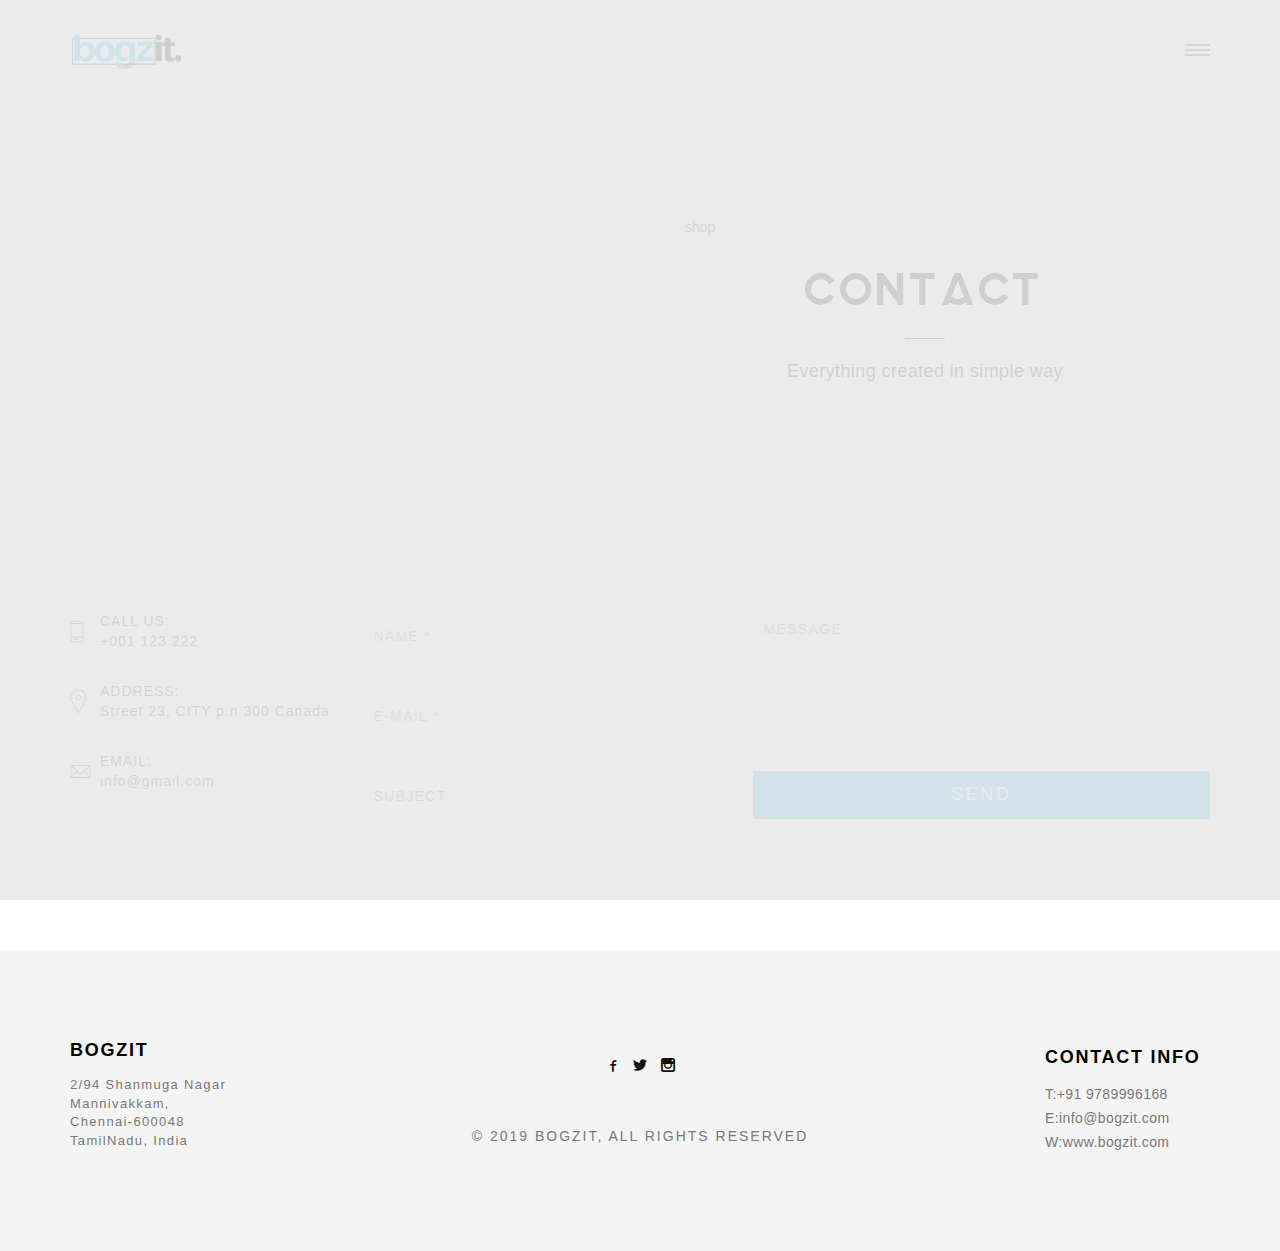
<file: contact.html>
<!doctype html>
<html class="no-js" lang="">

<head>
    <meta charset="utf-8">
    <title>bogzit.- your gift fullfillment company.</title>
    <meta name="description" content="send gifts to your loved ones anywhere around the world from India." />
    <!-- <meta name="keywords" content="shipping, gift, India, USA, send, international, garuda, DHL, bogzit, Indian items" /> -->
    <meta name="msapplication-tap-highlight" content="yes" />
    <meta name="viewport" content="width=device-width, user-scalable=no, initial-scale=1, minimum-scale=1.0, maximum-scale=1.0" />

    <!-- Google Web Font -->


    <!--  Bootstrap 3-->
    <link rel="stylesheet" href="css/bootstrap.min.css">

    <!-- OWL Carousel -->
    <link rel="stylesheet" href="css/owl.carousel.css">
    <link rel="stylesheet" href="css/owl.theme.css">

    <!--  Slider -->
    <link rel="stylesheet" href="css/jquery.kenburnsy.css">

    <!-- Animate -->
    <link rel="stylesheet" href="css/animate.css">

    <!-- Web Icons Font -->
    <link rel="stylesheet" href="css/pe-icon-7-stroke.css">
    <link rel="stylesheet" href="css/iconmoon.css">
    <link rel="stylesheet" href="css/et-line.css">
    <link rel="stylesheet" href="css/ionicons.css">

    <!-- Magnific PopUp -->
    <link rel="stylesheet" href="css/magnific-popup.css">

    <!-- Tabs -->
    <link rel="stylesheet" type="text/css" href="css/tabs.css" />
    <link rel="stylesheet" type="text/css" href="css/tabstyles.css" />

    <!-- Loader Style -->
    <link rel="stylesheet" href="css/loader-1.css">

    <!-- Costum Styles -->
    <link rel="stylesheet" href="css/main.css">
    <link rel="stylesheet" href="css/responsive.css">

    <!-- Favicon -->
    <link rel="icon" type="image/ico" href="favicon.ico">

    <!-- Modernizer & Respond js -->
    <script src="js/vendor/modernizr-2.8.3-respond-1.4.2.min.js"></script>

    <!-- Google Map API -->
    <!-- <script type="text/javascript" src="https://maps.googleapis.com/maps/api/js?key=AIzaSyCcj7IUmQauOqpqeL5xj-UZbLb03vhBV3s&amp;sensor=false"></script> -->
    <script src="https://wchat.freshchat.com/js/widget.js"></script>
</head>

<body>

    <!-- Preloader -->
    <div class="cover"></div>

    <div class="header">
        <div class="container">
            <div class="logo">
            <a href="index.html">
                    <img src="img/logo.png" alt="Logo"  height="50"  >
                </a>
            </div>
            <div data-show-buy-animation="TRUE" data-fixed="TRUE"
            data-fixed-position="BOTTOM_LEFT"
            data-horizontal-indent="15"
            data-vertical-indent="15" data-show-empty-cart="FALSE" data-custom-icon-url="img/boxit.svg" data-fixed-shape="RECT" data-layout="BIG_ICON_DETAILS_SUBTOTAL"  class="ec-cart-widget"></div>
            <div><script data-cfasync="True" type="text/javascript"
            src="https://app.ecwid.com/script.js?16735015&data_platform=code"
            charset="utf-8"></script><script>Ecwid.init();</script></div>

            <!-- Menu Hamburger (Default) -->
            <button class="main-menu-indicator" id="open-button">
                <span class="line"></span>
            </button>

            <div class="menu-wrap" style="background-image: url(img/nav_bg.jpg)">
                <div class="menu-content">
                    <div class="navigation">
                      <div class="navigation">
                          <span class="pe-7s-close close-menu" id="close-button"></span>


                      </div>
                    </div>
                    <nav class="menu">
                        <div class="menu-list">
                            <ul>
                                <li class="menu-item-has-children"><a href="index.html">Home</a>
                                </li>
                                <li><a href="about.html">About</a></li>
                                <li class="menu-item-has-children"><a href="shop.html">Shop</a>
                                    <ul class="sub-menu">
                                    </ul>
                                </li>
                                <li><a href="contact.html">Contact</a></li>
                                <li><a href="https://www.bogzit.com/shop.html?fbclid=IwAR08Gy4ORugo_toMr9gRF6PdPluFDz51x3EgtmXmG1dNjvk0i2y1l2Lf8d0#!/~/signIn/returnUrl=!/~/">login/signup</a></li>
                                <div class="ec-cart-widget"></div>

                            </ul>
                        </div>
                    </nav>

                    <div class="menu-social-media">
                        <ul>
                           <li><a href="#"><i class="iconmoon-facebook"></i></a></li>
                           <li><a href="#"><i class="iconmoon-twitter"></i></a></li>
                           <li><a href="#"><i class="iconmoon-instagram"></i></a></li>
                           <!-- <li><a href="#"><i class="iconmoon-pinterest"></i></a></li>
                           <li><a href="#"><i class="iconmoon-linkedin2"></i></a></li> -->
                        </ul>
                    </div>

                    <div class="menu-information">
                        <ul>
                            <li><span>T:</span> +91 9789996168</li>
                            <li><span>E:</span> info@bogzit.com</li>
                        </ul>
                    </div>
                    </div>
                </div>
            </div>
            <!-- End of Menu Hamburger (Default) -->

        </div>
    </div>



    <div class="container">
        <div class="contact-map" id="map"></div>
        <div class="col-md-6 col-md-offset-6 col-sm-6 col-sm-offset-6 hidden-xs">
            <div class="row">
                <div class="inner-map">
                    <div class="inner-map-content">
                    shop<h1>Contact</h1>
                        <hr>
                        <p>Everything created in simple way</p>
                    </div>
                </div>
            </div>
        </div>
    </div>

    <div class="container margin-top">
        <div class="contact-wrapper">
            <div class="row">
                <div class="col-md-3">
                    <div class="contact-info">
                        <span class="icon-info">
                        <i class="pe-7s-phone"></i>
                    </span>
                        <span class="title-info">CALL US:</span>
                        <span class="description-info">+001 123 222</span>
                    </div>

                    <div class="contact-info">
                        <span class="icon-info">
                        <i class="pe-7s-map-marker"></i>
                    </span>
                        <span class="title-info">ADDRESS:</span>
                        <span class="description-info">Street 23, CITY p.n 300 Canada</span>
                    </div>

                    <div class="contact-info">
                        <span class="icon-info">
                        <i class="pe-7s-mail"></i>
                    </span>
                        <span class="title-info">EMAIL:</span>
                        <span class="description-info">info@gmail.com</span>
                    </div>
                </div>

                <form method="GET">
                    <div class="contact-form">

                        <div class="col-md-4">
                            <input type="text" placeholder="NAME *">
                            <input type="text" placeholder="E-MAIL *">
                            <input type="text" placeholder="SUBJECT">
                        </div>
                        <div class="col-md-5">
                            <textarea placeholder="MESSAGE"></textarea>
                            <input type="submit" value="SEND">
                        </div>
                    </div>
                </form>
            </div>
        </div>
    </div>

    <div class="footer margin-top">
        <div class="container">
            <div class="row">
                    <div class="col-md-2 col-sm-4 col-xs-12">
                        <div class="footer-inner">
                            <div class="footer-content">
                                <h4>BOGZIT</h4>
                                <address>
                                    2/94 Shanmuga Nagar
                                    Mannivakkam,<br>
                                     Chennai-600048<br>
                                    TamilNadu, India
                                </address>
                            </div>
                        </div>
                    </div>

                    <div class="col-md-2 col-md-push-8 col-sm-4 col-xs-12">
                        <div class="footer-inner">
                            <div class="footer-content">
                               <h4>CONTACT INFO</h4>
                               <p>
                                   T:+91 9789996168 <br>
                                   E:info@bogzit.com <br>
                                   W:www.bogzit.com
                               </p>
                            </div>
                        </div>
                    </div>

                    <div class="col-md-4 col-sm-4 col-xs-12">
                        <div class="footer-inner">
                            <div class="footer-content">
                            <ul class="social-media">
                                <li><a href="#"><i class="iconmoon-facebook"></i></a></li>
                                <li><a href="#"><i class="iconmoon-twitter"></i></a></li>
                                <li><a href="#"><i class="iconmoon-instagram"></i></a></li>
                            </ul>
                            <span class="copyright-mark">&copy; 2019 BOGZIT, ALL RIGHTS RESERVED</span>
                            </div>
                        </div>
                    </div>
            </div>
        </div>
    </div>

    <a href="javascript:void(0)" class="scroll-top" id="scroll-top"><i class="pe-7s-angle-up"></i></a>

    <script src="js/vendor/jquery-1.11.2.min.js"></script>
    <script data-pace-options='{ "ajax": false }' src="js/vendor/pace.min.js"></script>
    <script src="js/vendor/bootstrap.min.js"></script>
    <script src="js/vendor/classie.js"></script>
    <script src="js/vendor/isotope.pkgd.min.js"></script>
    <script src="js/vendor/jquery.velocity.min.js"></script>
    <script src="js/vendor/jquery.kenburnsy.min.js"></script>
    <script src="js/vendor/textslide.js"></script>
    <script src="js/vendor/imagesloaded.pkgd.min.js"></script>
    <script src="js/vendor/tabs.js"></script>
    <script src="js/ef-slider.js"></script>
    <script src="js/vendor/owl.carousel.min.js"></script>
    <script src="js/vendor/jquery.magnific-popup.min.js"></script>
    <script src="js/vendor/jquery.social-buttons.min.js"></script>
    <script src="js/vendor/wow.min.js"></script>
    <script src="js/main.js"></script>
    <script src="js/ajax.js"></script>
    <script src="js/map-costum.js"></script>
    <!-- <script>
window.fcWidget.init({
token: "bddb693a-0c84-4acf-a21e-804780486372",
host: "https://wchat.freshchat.com"
});
</script> -->
<script type="text/javascript">
var Tawk_API=Tawk_API||{}, Tawk_LoadStart=new Date();
(function(){
var s1=document.createElement("script"),s0=document.getElementsByTagName("script")[0];
s1.async=true;
s1.src='https://embed.tawk.to/5cc1b474d6e05b735b444367/default';
s1.charset='UTF-8';
s1.setAttribute('crossorigin','*');
s0.parentNode.insertBefore(s1,s0);
})();
</script>

</body>

</html>
</file>
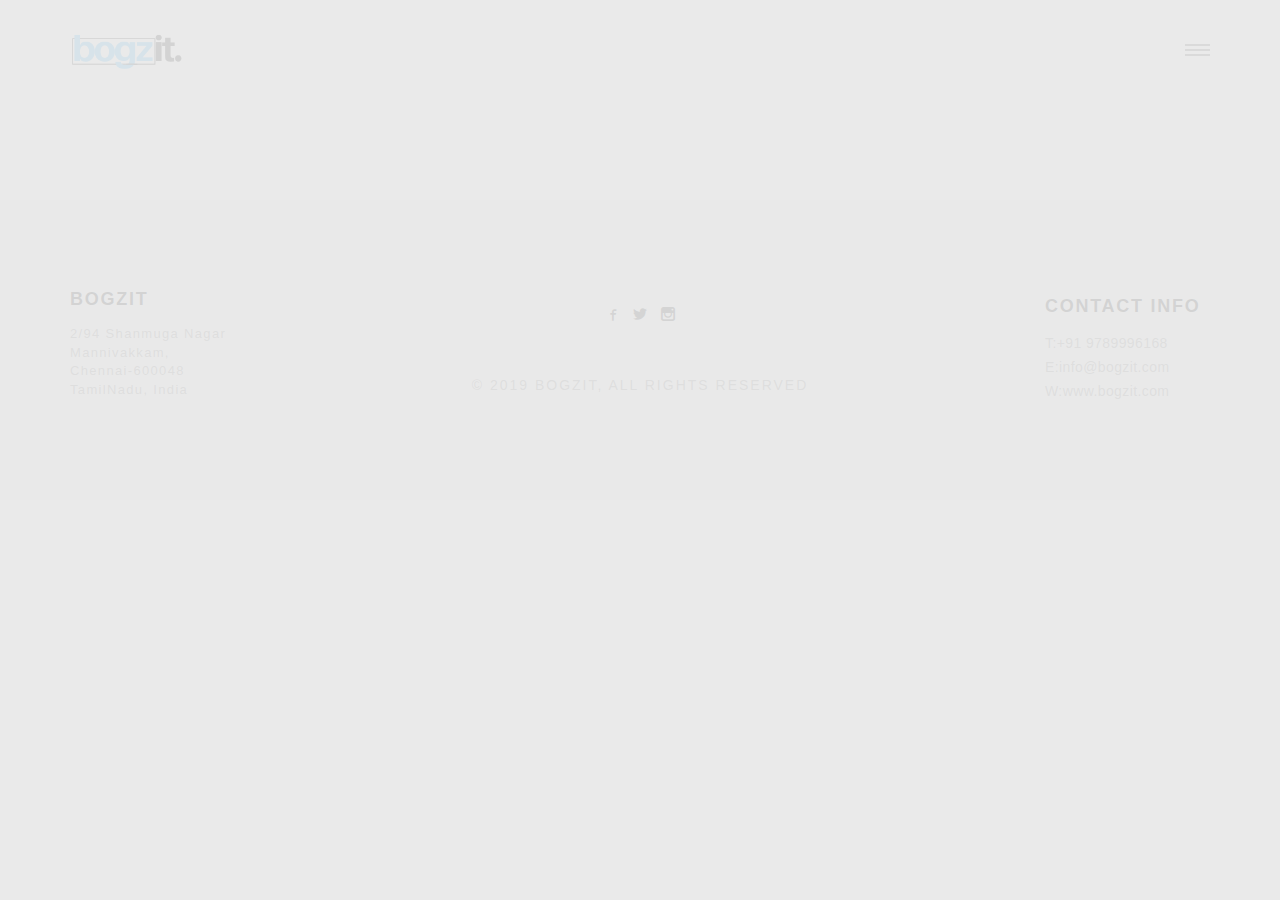
<file: shop.html>
<!doctype html>
<html class="no-js" lang="">

<head>
    <meta charset="utf-8">
    <title>bogzit.- your gift fullfillment company.</title>
    <meta name="description" content="send gifts to your loved ones anywhere around the world from India." />
    <!-- <meta name="keywords" content="shipping, gift, India, USA, send, international, garuda, DHL, bogzit, Indian items" /> -->
    <meta name="msapplication-tap-highlight" content="yes" />
    <meta name="viewport" content="width=device-width, user-scalable=no, initial-scale=1, minimum-scale=1.0, maximum-scale=1.0" />

    <!-- Google Web Font -->


    <!--  Bootstrap 3-->
    <link rel="stylesheet" href="css/bootstrap.min.css">

    <!-- OWL Carousel -->
    <link rel="stylesheet" href="css/owl.carousel.css">
    <link rel="stylesheet" href="css/owl.theme.css">

    <!--  Slider -->
    <link rel="stylesheet" href="css/jquery.kenburnsy.css">

    <!-- Animate -->
    <link rel="stylesheet" href="css/animate.css">

    <!-- Web Icons Font -->
    <link rel="stylesheet" href="css/pe-icon-7-stroke.css">
    <link rel="stylesheet" href="css/iconmoon.css">
    <link rel="stylesheet" href="css/et-line.css">
    <link rel="stylesheet" href="css/ionicons.css">

    <!-- Magnific PopUp -->
    <link rel="stylesheet" href="css/magnific-popup.css">

    <!-- Tabs -->
    <link rel="stylesheet" type="text/css" href="css/tabs.css" />
    <link rel="stylesheet" type="text/css" href="css/tabstyles.css" />

    <!-- Loader Style -->
    <link rel="stylesheet" href="css/loader-1.css">

    <!-- Costum Styles -->
    <link rel="stylesheet" href="css/main.css">
    <link rel="stylesheet" href="css/responsive.css">

    <!-- Favicon -->
    <link rel="icon" type="image/ico" href="favicon.ico">

    <!-- Modernizer & Respond js -->
    <script src="js/vendor/modernizr-2.8.3-respond-1.4.2.min.js"></script>
        <script src="https://wchat.freshchat.com/js/widget.js"></script>
</head>

<body>
    <!-- Preloader -->
    <div class="cover"></div>

    <div class="header">
        <div class="container">
            <div class="logo">
              <a href="index.html">
                    <img src="img/logo.png" alt="Logo"  height="50"  >
                </a>
            </div>

            <div data-show-buy-animation="TRUE" data-fixed="TRUE"
            data-fixed-position="BOTTOM_LEFT"
            data-horizontal-indent="15"
            data-vertical-indent="15" data-show-empty-cart="FALSE" data-custom-icon-url="img/boxit.svg" data-fixed-shape="RECT" data-layout="BIG_ICON_DETAILS_SUBTOTAL"  class="ec-cart-widget"></div>
            <div><script data-cfasync="True" type="text/javascript"
            src="https://app.ecwid.com/script.js?16735015&data_platform=code"
            charset="utf-8"></script><script>Ecwid.init();</script></div>

            <!-- Menu Hamburger (Default) -->
            <button class="main-menu-indicator" id="open-button">
                <span class="line"></span>
            </button>

            <div class="menu-wrap" style="background-image: url(img/nav_bg.jpg)">
                <div class="menu-content">

                  <div class="navigation">
                      <span class="pe-7s-close close-menu" id="close-button"></span>


                  </div>

                  <nav class="menu">
                      <div class="menu-list">
                          <ul>
                              <li class="menu-item-has-children"><a href="index.html">Home</a>
                              </li>
                              <li><a href="about.html">About</a></li>
                              <li class="menu-item-has-children"><a href="shop.html">Shop</a>
                                  <ul class="sub-menu">
                                  </ul>
                              </li>
                              <li><a href="contact.html">Contact</a></li>
                              <li><a href="https://www.bogzit.com/shop.html?fbclid=IwAR08Gy4ORugo_toMr9gRF6PdPluFDz51x3EgtmXmG1dNjvk0i2y1l2Lf8d0#!/~/signIn/returnUrl=!/~/">login/signup</a></li>
                              <div class="ec-cart-widget"></div>

                          </ul>
                      </div>
                  </nav>
                <div class="menu-social-media">
                    <ul>
                       <li><a href="#"><i class="iconmoon-facebook"></i></a></li>
                       <li><a href="#"><i class="iconmoon-twitter"></i></a></li>
                       <li><a href="#"><i class="iconmoon-instagram"></i></a></li>
                       <!-- <li><a href="#"><i class="iconmoon-pinterest"></i></a></li>
                       <li><a href="#"><i class="iconmoon-linkedin2"></i></a></li> -->
                    </ul>
                </div>

                <div class="menu-information">
                    <ul>
                        <li><span>T:</span> +91 9789996168</li>
                        <li><span>E:</span> info@bogzit.com</li>
                    </ul>
                </div>
                </div>
            </div>
        </div>
            <!-- End of Menu Hamburger (Default) -->

        </div>
    </div>
    <!-- <div id="my-vCategories-16735015"></div>
    <div>
    <script data-cfasync="false" type="text/javascript" src="https://app.ecwid.com/script.js?16735015&data_platform=code&data_date=2019-04-17" charset="utf-8"></script>
    <script type="text/javascript"> xVCategories("id=my-vCategories-16735015"); </script>
    </div> -->
    <div class="container">

      <div id="my-store-16735015"></div>
<div>
<script data-cfasync="false" type="text/javascript" src="https://app.ecwid.com/script.js?16735015&data_platform=code&data_date=2019-04-17" charset="utf-8"></script><script type="text/javascript"> xProductBrowser("categoriesPerRow=3","views=grid(20,3) list(60) table(60)","categoryView=grid","searchView=list","id=my-store-16735015");</script>
</div>
    </div>

    <!-- <div class="container margin-top">
        <div class="blog-wrapper">
            <div class="blog-post">
                <div class="blog-front-image">
                    <div class="row">
                        <div class="col-md-6 wow animated fadeInUp" data-wow-delay="0.10s">
                            <img src="img/blog/img_1.jpg" alt="Blog Image">
                        </div>
                        <div class="col-md-5 col-md-offset-1">
                            <div class="blog-front-content wow animated fadeInUp" data-wow-delay="0.20s">
                                <div class="blog-front-content-inner">
                                    <span class="post-date">14 Jun - 2015</span>
                                    <h1>Idea of denouncing pleasure and praising pain was born</h1>
                                    <p>The great explorer of the truth, the master of human happiness rejects, dislike pleasure itself...</p>
                                    <a href="single-blog.html"><i class="read-more-blog-icon pe-7s-angle-right-circle"></i></a>
                                </div>
                            </div>
                        </div>
                    </div>
                </div>
            </div>
            <div class="blog-post">
                <div class="blog-front-image">
                    <div class="row">
                        <div class="col-md-6 wow animated fadeInUp" data-wow-delay="0.10s">
                            <img src="img/blog/img_2.jpg" alt="Blog Image">
                        </div>
                        <div class="col-md-5 col-md-offset-1">
                            <div class="blog-front-content wow animated fadeInUp" data-wow-delay="0.20s">
                                <div class="blog-front-content-inner">
                                    <span class="post-date">9 Jun - 2015</span>
                                    <h1>Denouncing pleasure clean and praising pain was born</h1>
                                    <p>The great explorer of the truth, the master of human happiness rejects, dislike pleasure itself...</p>
                                    <a href="single-blog.html"><i class="read-more-blog-icon pe-7s-angle-right-circle"></i></a>
                                </div>
                            </div>
                        </div>
                    </div>
                </div>
            </div>
            <div class="blog-post">
                <div class="blog-front-image">
                    <div class="row">
                        <div class="col-md-6 wow animated fadeInUp" data-wow-delay="0.10s">
                            <div class="blog-thumb">
                                <img src="img/blog/img_3.jpg" alt="Blog Image">
                                <div class="icon-video-blog">
                                    <a href="https://www.youtube.com/watch?v=n2vy7qRm5s0" class="popup-video playBut">
                                        <svg version="1.1" xmlns="http://www.w3.org/2000/svg" xmlns:xlink="http://www.w3.org/1999/xlink" x="0px" y="0px" width="69px" height="69px" viewBox="0 0 213.7 213.7" enable-background="new 0 0 213.7 213.7" xml:space="preserve">
                                            <polygon class="triangle" id="XMLID_18_" fill="none" stroke-width="7" stroke-linecap="round" stroke-linejoin="round" stroke-miterlimit="10" points="
                                        73.5,62.5 148.5,105.8 73.5,149.1 " />
                                            <circle class="circle" id="XMLID_17_" fill="none" stroke-width="7" stroke-linecap="round" stroke-linejoin="round" stroke-miterlimit="10" cx="106.8" cy="106.8" r="103.3" />
                                        </svg>
                                    </a>
                                </div>
                            </div>
                        </div>
                        <div class="col-md-5 col-md-offset-1">
                            <div class="blog-front-content wow animated fadeInUp" data-wow-delay="0.20s">
                                <div class="blog-front-content-inner">
                                    <span class="post-date">9 Jun - 2015</span>
                                    <h1>Denouncing pleasure clean and praising pain was born</h1>
                                    <p>The great explorer of the truth, the master of human happiness rejects, dislike pleasure itself...</p>
                                    <a href="single-blog.html"><i class="read-more-blog-icon pe-7s-angle-right-circle"></i></a>
                                </div>
                            </div>
                        </div>
                    </div>
                </div>
            </div>
        </div>
    </div> -->



    <div class="footer margin-top">
        <div class="container">
            <div class="row">
                    <div class="col-md-2 col-sm-4 col-xs-12">
                        <div class="footer-inner">
                            <div class="footer-content">
                                <h4>BOGZIT</h4>
                                <address>
                                    2/94 Shanmuga Nagar
                                    Mannivakkam,<br>
                                     Chennai-600048<br>
                                    TamilNadu, India
                                </address>
                            </div>
                        </div>
                    </div>

                    <div class="col-md-2 col-md-push-8 col-sm-4 col-xs-12">
                        <div class="footer-inner">
                            <div class="footer-content">
                               <h4>CONTACT INFO</h4>
                               <p>
                                   T:+91 9789996168 <br>
                                   E:info@bogzit.com <br>
                                   W:www.bogzit.com
                               </p>
                            </div>
                        </div>
                    </div>

                    <div class="col-md-4 col-sm-4 col-xs-12">
                        <div class="footer-inner">
                            <div class="footer-content">
                            <ul class="social-media">
                                <li><a href="#"><i class="iconmoon-facebook"></i></a></li>
                                <li><a href="#"><i class="iconmoon-twitter"></i></a></li>
                                <li><a href="#"><i class="iconmoon-instagram"></i></a></li>
                            </ul>
                            <span class="copyright-mark">&copy; 2019 BOGZIT, ALL RIGHTS RESERVED</span>
                            </div>
                        </div>
                    </div>
            </div>
        </div>
    </div>

    <a href="javascript:void(0)" class="scroll-top" id="scroll-top"><i class="pe-7s-angle-up"></i></a>

    <script src="js/vendor/jquery-1.11.2.min.js"></script>
    <script data-pace-options='{ "ajax": false }' src="js/vendor/pace.min.js"></script>
    <script src="js/vendor/bootstrap.min.js"></script>
    <script src="js/vendor/classie.js"></script>
    <script src="js/vendor/isotope.pkgd.min.js"></script>
    <script src="js/vendor/jquery.velocity.min.js"></script>
    <script src="js/vendor/jquery.kenburnsy.min.js"></script>
    <script src="js/vendor/textslide.js"></script>
    <script src="js/vendor/imagesloaded.pkgd.min.js"></script>
    <script src="js/vendor/tabs.js"></script>
    <script src="js/ef-slider.js"></script>
    <script src="js/vendor/owl.carousel.min.js"></script>
    <script src="js/vendor/jquery.magnific-popup.min.js"></script>
    <script src="js/vendor/jquery.social-buttons.min.js"></script>
    <script src="js/vendor/wow.min.js"></script>
    <script src="js/main.js"></script>
    <script src="js/ajax.js"></script>
    <!-- <script>
window.fcWidget.init({
token: "bddb693a-0c84-4acf-a21e-804780486372",
host: "https://wchat.freshchat.com"
});
</script> -->
<script type="text/javascript">
var Tawk_API=Tawk_API||{}, Tawk_LoadStart=new Date();
(function(){
var s1=document.createElement("script"),s0=document.getElementsByTagName("script")[0];
s1.async=true;
s1.src='https://embed.tawk.to/5cc1b474d6e05b735b444367/default';
s1.charset='UTF-8';
s1.setAttribute('crossorigin','*');
s0.parentNode.insertBefore(s1,s0);
})();
</script>
</body>

</html>
</file>
<file: css/pe-icon-7-stroke.css>
@font-face {
	font-family: 'Pe-icon-7-stroke';
	src:url('../fonts/Pe-icon-7-stroke.eot?-2irksn');
	src:url('../fonts/Pe-icon-7-stroke.eot?#iefix-2irksn') format('embedded-opentype'),
		url('../fonts/Pe-icon-7-stroke.woff?-2irksn') format('woff'),
		url('../fonts/Pe-icon-7-stroke.ttf?-2irksn') format('truetype'),
		url('../fonts/Pe-icon-7-stroke.svg?-2irksn#Pe-icon-7-stroke') format('svg');
	font-weight: normal;
	font-style: normal;
}

[class^="pe-7s-"], [class*=" pe-7s-"] {
	display: inline-block;
	font-family: 'Pe-icon-7-stroke';
	speak: none;
	font-style: normal;
	font-weight: normal;
	font-variant: normal;
	text-transform: none;
	line-height: 1;

	/* Better Font Rendering =========== */
	-webkit-font-smoothing: antialiased;
	-moz-osx-font-smoothing: grayscale;
}

.pe-7s-cloud-upload:before {
	content: "\e68a";
}
.pe-7s-cash:before {
	content: "\e68c";
}
.pe-7s-close:before {
	content: "\e680";
}
.pe-7s-bluetooth:before {
	content: "\e68d";
}
.pe-7s-cloud-download:before {
	content: "\e68b";
}
.pe-7s-way:before {
	content: "\e68e";
}
.pe-7s-close-circle:before {
	content: "\e681";
}
.pe-7s-id:before {
	content: "\e68f";
}
.pe-7s-angle-up:before {
	content: "\e682";
}
.pe-7s-wristwatch:before {
	content: "\e690";
}
.pe-7s-angle-up-circle:before {
	content: "\e683";
}
.pe-7s-world:before {
	content: "\e691";
}
.pe-7s-angle-right:before {
	content: "\e684";
}
.pe-7s-volume:before {
	content: "\e692";
}
.pe-7s-angle-right-circle:before {
	content: "\e685";
}
.pe-7s-users:before {
	content: "\e693";
}
.pe-7s-angle-left:before {
	content: "\e686";
}
.pe-7s-user-female:before {
	content: "\e694";
}
.pe-7s-angle-left-circle:before {
	content: "\e687";
}
.pe-7s-up-arrow:before {
	content: "\e695";
}
.pe-7s-angle-down:before {
	content: "\e688";
}
.pe-7s-switch:before {
	content: "\e696";
}
.pe-7s-angle-down-circle:before {
	content: "\e689";
}
.pe-7s-scissors:before {
	content: "\e697";
}
.pe-7s-wallet:before {
	content: "\e600";
}
.pe-7s-safe:before {
	content: "\e698";
}
.pe-7s-volume2:before {
	content: "\e601";
}
.pe-7s-volume1:before {
	content: "\e602";
}
.pe-7s-voicemail:before {
	content: "\e603";
}
.pe-7s-video:before {
	content: "\e604";
}
.pe-7s-user:before {
	content: "\e605";
}
.pe-7s-upload:before {
	content: "\e606";
}
.pe-7s-unlock:before {
	content: "\e607";
}
.pe-7s-umbrella:before {
	content: "\e608";
}
.pe-7s-trash:before {
	content: "\e609";
}
.pe-7s-tools:before {
	content: "\e60a";
}
.pe-7s-timer:before {
	content: "\e60b";
}
.pe-7s-ticket:before {
	content: "\e60c";
}
.pe-7s-target:before {
	content: "\e60d";
}
.pe-7s-sun:before {
	content: "\e60e";
}
.pe-7s-study:before {
	content: "\e60f";
}
.pe-7s-stopwatch:before {
	content: "\e610";
}
.pe-7s-star:before {
	content: "\e611";
}
.pe-7s-speaker:before {
	content: "\e612";
}
.pe-7s-signal:before {
	content: "\e613";
}
.pe-7s-shuffle:before {
	content: "\e614";
}
.pe-7s-shopbag:before {
	content: "\e615";
}
.pe-7s-share:before {
	content: "\e616";
}
.pe-7s-server:before {
	content: "\e617";
}
.pe-7s-search:before {
	content: "\e618";
}
.pe-7s-film:before {
	content: "\e6a5";
}
.pe-7s-science:before {
	content: "\e619";
}
.pe-7s-disk:before {
	content: "\e6a6";
}
.pe-7s-ribbon:before {
	content: "\e61a";
}
.pe-7s-repeat:before {
	content: "\e61b";
}
.pe-7s-refresh:before {
	content: "\e61c";
}
.pe-7s-add-user:before {
	content: "\e6a9";
}
.pe-7s-refresh-cloud:before {
	content: "\e61d";
}
.pe-7s-paperclip:before {
	content: "\e69c";
}
.pe-7s-radio:before {
	content: "\e61e";
}
.pe-7s-note2:before {
	content: "\e69d";
}
.pe-7s-print:before {
	content: "\e61f";
}
.pe-7s-network:before {
	content: "\e69e";
}
.pe-7s-prev:before {
	content: "\e620";
}
.pe-7s-mute:before {
	content: "\e69f";
}
.pe-7s-power:before {
	content: "\e621";
}
.pe-7s-medal:before {
	content: "\e6a0";
}
.pe-7s-portfolio:before {
	content: "\e622";
}
.pe-7s-like2:before {
	content: "\e6a1";
}
.pe-7s-plus:before {
	content: "\e623";
}
.pe-7s-left-arrow:before {
	content: "\e6a2";
}
.pe-7s-play:before {
	content: "\e624";
}
.pe-7s-key:before {
	content: "\e6a3";
}
.pe-7s-plane:before {
	content: "\e625";
}
.pe-7s-joy:before {
	content: "\e6a4";
}
.pe-7s-photo-gallery:before {
	content: "\e626";
}
.pe-7s-pin:before {
	content: "\e69b";
}
.pe-7s-phone:before {
	content: "\e627";
}
.pe-7s-plug:before {
	content: "\e69a";
}
.pe-7s-pen:before {
	content: "\e628";
}
.pe-7s-right-arrow:before {
	content: "\e699";
}
.pe-7s-paper-plane:before {
	content: "\e629";
}
.pe-7s-delete-user:before {
	content: "\e6a7";
}
.pe-7s-paint:before {
	content: "\e62a";
}
.pe-7s-bottom-arrow:before {
	content: "\e6a8";
}
.pe-7s-notebook:before {
	content: "\e62b";
}
.pe-7s-note:before {
	content: "\e62c";
}
.pe-7s-next:before {
	content: "\e62d";
}
.pe-7s-news-paper:before {
	content: "\e62e";
}
.pe-7s-musiclist:before {
	content: "\e62f";
}
.pe-7s-music:before {
	content: "\e630";
}
.pe-7s-mouse:before {
	content: "\e631";
}
.pe-7s-more:before {
	content: "\e632";
}
.pe-7s-moon:before {
	content: "\e633";
}
.pe-7s-monitor:before {
	content: "\e634";
}
.pe-7s-micro:before {
	content: "\e635";
}
.pe-7s-menu:before {
	content: "\e636";
}
.pe-7s-map:before {
	content: "\e637";
}
.pe-7s-map-marker:before {
	content: "\e638";
}
.pe-7s-mail:before {
	content: "\e639";
}
.pe-7s-mail-open:before {
	content: "\e63a";
}
.pe-7s-mail-open-file:before {
	content: "\e63b";
}
.pe-7s-magnet:before {
	content: "\e63c";
}
.pe-7s-loop:before {
	content: "\e63d";
}
.pe-7s-look:before {
	content: "\e63e";
}
.pe-7s-lock:before {
	content: "\e63f";
}
.pe-7s-lintern:before {
	content: "\e640";
}
.pe-7s-link:before {
	content: "\e641";
}
.pe-7s-like:before {
	content: "\e642";
}
.pe-7s-light:before {
	content: "\e643";
}
.pe-7s-less:before {
	content: "\e644";
}
.pe-7s-keypad:before {
	content: "\e645";
}
.pe-7s-junk:before {
	content: "\e646";
}
.pe-7s-info:before {
	content: "\e647";
}
.pe-7s-home:before {
	content: "\e648";
}
.pe-7s-help2:before {
	content: "\e649";
}
.pe-7s-help1:before {
	content: "\e64a";
}
.pe-7s-graph3:before {
	content: "\e64b";
}
.pe-7s-graph2:before {
	content: "\e64c";
}
.pe-7s-graph1:before {
	content: "\e64d";
}
.pe-7s-graph:before {
	content: "\e64e";
}
.pe-7s-global:before {
	content: "\e64f";
}
.pe-7s-gleam:before {
	content: "\e650";
}
.pe-7s-glasses:before {
	content: "\e651";
}
.pe-7s-gift:before {
	content: "\e652";
}
.pe-7s-folder:before {
	content: "\e653";
}
.pe-7s-flag:before {
	content: "\e654";
}
.pe-7s-filter:before {
	content: "\e655";
}
.pe-7s-file:before {
	content: "\e656";
}
.pe-7s-expand1:before {
	content: "\e657";
}
.pe-7s-exapnd2:before {
	content: "\e658";
}
.pe-7s-edit:before {
	content: "\e659";
}
.pe-7s-drop:before {
	content: "\e65a";
}
.pe-7s-drawer:before {
	content: "\e65b";
}
.pe-7s-download:before {
	content: "\e65c";
}
.pe-7s-display2:before {
	content: "\e65d";
}
.pe-7s-display1:before {
	content: "\e65e";
}
.pe-7s-diskette:before {
	content: "\e65f";
}
.pe-7s-date:before {
	content: "\e660";
}
.pe-7s-cup:before {
	content: "\e661";
}
.pe-7s-culture:before {
	content: "\e662";
}
.pe-7s-crop:before {
	content: "\e663";
}
.pe-7s-credit:before {
	content: "\e664";
}
.pe-7s-copy-file:before {
	content: "\e665";
}
.pe-7s-config:before {
	content: "\e666";
}
.pe-7s-compass:before {
	content: "\e667";
}
.pe-7s-comment:before {
	content: "\e668";
}
.pe-7s-coffee:before {
	content: "\e669";
}
.pe-7s-cloud:before {
	content: "\e66a";
}
.pe-7s-clock:before {
	content: "\e66b";
}
.pe-7s-check:before {
	content: "\e66c";
}
.pe-7s-chat:before {
	content: "\e66d";
}
.pe-7s-cart:before {
	content: "\e66e";
}
.pe-7s-camera:before {
	content: "\e66f";
}
.pe-7s-call:before {
	content: "\e670";
}
.pe-7s-calculator:before {
	content: "\e671";
}
.pe-7s-browser:before {
	content: "\e672";
}
.pe-7s-box2:before {
	content: "\e673";
}
.pe-7s-box1:before {
	content: "\e674";
}
.pe-7s-bookmarks:before {
	content: "\e675";
}
.pe-7s-bicycle:before {
	content: "\e676";
}
.pe-7s-bell:before {
	content: "\e677";
}
.pe-7s-battery:before {
	content: "\e678";
}
.pe-7s-ball:before {
	content: "\e679";
}
.pe-7s-back:before {
	content: "\e67a";
}
.pe-7s-attention:before {
	content: "\e67b";
}
.pe-7s-anchor:before {
	content: "\e67c";
}
.pe-7s-albums:before {
	content: "\e67d";
}
.pe-7s-alarm:before {
	content: "\e67e";
}
.pe-7s-airplay:before {
	content: "\e67f";
}
</file>
<file: css/iconmoon.css>
@font-face {
	font-family: 'icomoon';
	src:url('../fonts/icomoon.eot?-l9mc1q');
	src:url('../fonts/icomoon.eot?#iefix-l9mc1q') format('embedded-opentype'),
		url('../fonts/icomoon.woff?-l9mc1q') format('woff'),
		url('../fonts/icomoon.ttf?-l9mc1q') format('truetype'),
		url('../fonts/icomoon.svg?-l9mc1q#icomoon') format('svg');
	font-weight: normal;
	font-style: normal;
}

[class^="iconmoon-"], [class*=" iconmoon-"] {
	font-family: 'icomoon';
	speak: none;
	font-style: normal;
	font-weight: normal;
	font-variant: normal;
	text-transform: none;
	line-height: 1;

	/* Better Font Rendering =========== */
	-webkit-font-smoothing: antialiased;
	-moz-osx-font-smoothing: grayscale;
}


.iconmoon-share2:before {
	content: "\ea82";
}

.iconmoon-mail:before {
	content: "\ea83";
}

.iconmoon-mail2:before {
	content: "\ea84";
}

.iconmoon-mail3:before {
	content: "\ea85";
}

.iconmoon-mail4:before {
	content: "\ea86";
}

.iconmoon-google:before {
	content: "\ea87";
}

.iconmoon-google-plus:before {
	content: "\ea88";
}

.iconmoon-google-plus2:before {
	content: "\ea89";
}

.iconmoon-google-plus3:before {
	content: "\ea8a";
}

.iconmoon-google-drive:before {
	content: "\ea8b";
}

.iconmoon-facebook:before {
	content: "\ea8c";
}

.iconmoon-facebook2:before {
	content: "\ea8d";
}

.iconmoon-facebook3:before {
	content: "\ea8e";
}

.iconmoon-ello:before {
	content: "\ea8f";
}

.iconmoon-instagram:before {
	content: "\ea90";
}

.iconmoon-twitter:before {
	content: "\ea91";
}

.iconmoon-twitter2:before {
	content: "\ea92";
}

.iconmoon-twitter3:before {
	content: "\ea93";
}

.iconmoon-feed2:before {
	content: "\ea94";
}

.iconmoon-feed3:before {
	content: "\ea95";
}

.iconmoon-feed4:before {
	content: "\ea96";
}

.iconmoon-youtube:before {
	content: "\ea97";
}

.iconmoon-youtube2:before {
	content: "\ea98";
}

.iconmoon-youtube3:before {
	content: "\ea99";
}

.iconmoon-youtube4:before {
	content: "\ea9a";
}

.iconmoon-twitch:before {
	content: "\ea9b";
}

.iconmoon-vimeo:before {
	content: "\ea9c";
}

.iconmoon-vimeo2:before {
	content: "\ea9d";
}

.iconmoon-vimeo3:before {
	content: "\ea9e";
}

.iconmoon-lanyrd:before {
	content: "\ea9f";
}

.iconmoon-flickr:before {
	content: "\eaa0";
}

.iconmoon-flickr2:before {
	content: "\eaa1";
}

.iconmoon-flickr3:before {
	content: "\eaa2";
}

.iconmoon-flickr4:before {
	content: "\eaa3";
}

.iconmoon-picassa:before {
	content: "\eaa4";
}

.iconmoon-picassa2:before {
	content: "\eaa5";
}

.iconmoon-dribbble:before {
	content: "\eaa6";
}

.iconmoon-dribbble2:before {
	content: "\eaa7";
}

.iconmoon-dribbble3:before {
	content: "\eaa8";
}

.iconmoon-forrst:before {
	content: "\eaa9";
}

.iconmoon-forrst2:before {
	content: "\eaaa";
}

.iconmoon-deviantart:before {
	content: "\eaab";
}

.iconmoon-deviantart2:before {
	content: "\eaac";
}

.iconmoon-steam:before {
	content: "\eaad";
}

.iconmoon-steam2:before {
	content: "\eaae";
}

.iconmoon-dropbox:before {
	content: "\eaaf";
}

.iconmoon-onedrive:before {
	content: "\eab0";
}

.iconmoon-github:before {
	content: "\eab1";
}

.iconmoon-github2:before {
	content: "\eab2";
}

.iconmoon-github3:before {
	content: "\eab3";
}

.iconmoon-github4:before {
	content: "\eab4";
}

.iconmoon-github5:before {
	content: "\eab5";
}

.iconmoon-wordpress:before {
	content: "\eab6";
}

.iconmoon-wordpress2:before {
	content: "\eab7";
}

.iconmoon-joomla:before {
	content: "\eab8";
}

.iconmoon-blogger:before {
	content: "\eab9";
}

.iconmoon-blogger2:before {
	content: "\eaba";
}

.iconmoon-tumblr:before {
	content: "\eabb";
}

.iconmoon-tumblr2:before {
	content: "\eabc";
}

.iconmoon-yahoo:before {
	content: "\eabd";
}

.iconmoon-tux:before {
	content: "\eabe";
}

.iconmoon-apple:before {
	content: "\eabf";
}

.iconmoon-finder:before {
	content: "\eac0";
}

.iconmoon-android:before {
	content: "\eac1";
}

.iconmoon-windows:before {
	content: "\eac2";
}

.iconmoon-windows8:before {
	content: "\eac3";
}

.iconmoon-soundcloud:before {
	content: "\eac4";
}

.iconmoon-soundcloud2:before {
	content: "\eac5";
}

.iconmoon-skype:before {
	content: "\eac6";
}

.iconmoon-reddit:before {
	content: "\eac7";
}

.iconmoon-linkedin:before {
	content: "\eac8";
}

.iconmoon-linkedin2:before {
	content: "\eac9";
}

.iconmoon-lastfm:before {
	content: "\eaca";
}

.iconmoon-lastfm2:before {
	content: "\eacb";
}

.iconmoon-delicious:before {
	content: "\eacc";
}

.iconmoon-stumbleupon:before {
	content: "\eacd";
}

.iconmoon-stumbleupon2:before {
	content: "\eace";
}

.iconmoon-stackoverflow:before {
	content: "\eacf";
}

.iconmoon-pinterest:before {
	content: "\ead0";
}

.iconmoon-pinterest2:before {
	content: "\ead1";
}

.iconmoon-xing:before {
	content: "\ead2";
}

.iconmoon-xing2:before {
	content: "\ead3";
}

.iconmoon-flattr:before {
	content: "\ead4";
}

.iconmoon-foursquare:before {
	content: "\ead5";
}

.iconmoon-paypal:before {
	content: "\ead6";
}

.iconmoon-paypal2:before {
	content: "\ead7";
}

.iconmoon-paypal3:before {
	content: "\ead8";
}

.iconmoon-yelp:before {
	content: "\ead9";
}

.iconmoon-file-pdf:before {
	content: "\eada";
}

.iconmoon-file-openoffice:before {
	content: "\eadb";
}

.iconmoon-file-word:before {
	content: "\eadc";
}

.iconmoon-file-excel:before {
	content: "\eadd";
}

.iconmoon-libreoffice:before {
	content: "\eade";
}

.iconmoon-html5:before {
	content: "\eadf";
}

.iconmoon-html52:before {
	content: "\eae0";
}

.iconmoon-css3:before {
	content: "\eae1";
}

.iconmoon-git:before {
	content: "\eae2";
}

.iconmoon-svg:before {
	content: "\eae3";
}

.iconmoon-codepen:before {
	content: "\eae4";
}

.iconmoon-chrome:before {
	content: "\eae5";
}

.iconmoon-firefox:before {
	content: "\eae6";
}

.iconmoon-IE:before {
	content: "\eae7";
}

.iconmoon-opera:before {
	content: "\eae8";
}

.iconmoon-safari:before {
	content: "\eae9";
}

.iconmoon-IcoMoon:before {
	content: "\eaea";
}
</file>
<file: css/et-line.css>
@font-face {
	font-family: 'et-line';
	src:url('../fonts/et-line.eot');
	src:url('../fonts/et-line.eot?#iefix') format('embedded-opentype'),
		url('../fonts/et-line.woff') format('woff'),
		url('../fonts/et-line.ttf') format('truetype'),
		url('../fonts/et-line.svg#et-line') format('svg');
	font-weight: normal;
	font-style: normal;
}

/* Use the following CSS code if you want to use data attributes for inserting your icons */
[data-icon]:before {
	font-family: 'et-line';
	content: attr(data-icon);
	speak: none;
	font-weight: normal;
	font-variant: normal;
	text-transform: none;
	line-height: 1;
	-webkit-font-smoothing: antialiased;
	-moz-osx-font-smoothing: grayscale;
	display:inline-block;
}

/* Use the following CSS code if you want to have a class per icon */
/*
Instead of a list of all class selectors,
you can use the generic selector below, but it's slower:
[class*="icon-"] {
*/
.icon-mobile, .icon-laptop, .icon-desktop, .icon-tablet, .icon-phone, .icon-document, .icon-documents, .icon-search, .icon-clipboard, .icon-newspaper, .icon-notebook, .icon-book-open, .icon-browser, .icon-calendar, .icon-presentation, .icon-picture, .icon-pictures, .icon-video, .icon-camera, .icon-printer, .icon-toolbox, .icon-briefcase, .icon-wallet, .icon-gift, .icon-bargraph, .icon-grid, .icon-expand, .icon-focus, .icon-edit, .icon-adjustments, .icon-ribbon, .icon-hourglass, .icon-lock, .icon-megaphone, .icon-shield, .icon-trophy, .icon-flag, .icon-map, .icon-puzzle, .icon-basket, .icon-envelope, .icon-streetsign, .icon-telescope, .icon-gears, .icon-key, .icon-paperclip, .icon-attachment, .icon-pricetags, .icon-lightbulb, .icon-layers, .icon-pencil, .icon-tools, .icon-tools-2, .icon-scissors, .icon-paintbrush, .icon-magnifying-glass, .icon-circle-compass, .icon-linegraph, .icon-mic, .icon-strategy, .icon-beaker, .icon-caution, .icon-recycle, .icon-anchor, .icon-profile-male, .icon-profile-female, .icon-bike, .icon-wine, .icon-hotairballoon, .icon-globe, .icon-genius, .icon-map-pin, .icon-dial, .icon-chat, .icon-heart, .icon-cloud, .icon-upload, .icon-download, .icon-target, .icon-hazardous, .icon-piechart, .icon-speedometer, .icon-global, .icon-compass, .icon-lifesaver, .icon-clock, .icon-aperture, .icon-quote, .icon-scope, .icon-alarmclock, .icon-refresh, .icon-happy, .icon-sad, .icon-facebook, .icon-twitter, .icon-googleplus, .icon-rss, .icon-tumblr, .icon-linkedin, .icon-dribbble {
	font-family: 'et-line';
	speak: none;
	font-style: normal;
	font-weight: normal;
	font-variant: normal;
	text-transform: none;
	line-height: 1;
	-webkit-font-smoothing: antialiased;
	-moz-osx-font-smoothing: grayscale;
	display:inline-block;
}
.icon-mobile:before {
	content: "\e000";
}
.icon-laptop:before {
	content: "\e001";
}
.icon-desktop:before {
	content: "\e002";
}
.icon-tablet:before {
	content: "\e003";
}
.icon-phone:before {
	content: "\e004";
}
.icon-document:before {
	content: "\e005";
}
.icon-documents:before {
	content: "\e006";
}
.icon-search:before {
	content: "\e007";
}
.icon-clipboard:before {
	content: "\e008";
}
.icon-newspaper:before {
	content: "\e009";
}
.icon-notebook:before {
	content: "\e00a";
}
.icon-book-open:before {
	content: "\e00b";
}
.icon-browser:before {
	content: "\e00c";
}
.icon-calendar:before {
	content: "\e00d";
}
.icon-presentation:before {
	content: "\e00e";
}
.icon-picture:before {
	content: "\e00f";
}
.icon-pictures:before {
	content: "\e010";
}
.icon-video:before {
	content: "\e011";
}
.icon-camera:before {
	content: "\e012";
}
.icon-printer:before {
	content: "\e013";
}
.icon-toolbox:before {
	content: "\e014";
}
.icon-briefcase:before {
	content: "\e015";
}
.icon-wallet:before {
	content: "\e016";
}
.icon-gift:before {
	content: "\e017";
}
.icon-bargraph:before {
	content: "\e018";
}
.icon-grid:before {
	content: "\e019";
}
.icon-expand:before {
	content: "\e01a";
}
.icon-focus:before {
	content: "\e01b";
}
.icon-edit:before {
	content: "\e01c";
}
.icon-adjustments:before {
	content: "\e01d";
}
.icon-ribbon:before {
	content: "\e01e";
}
.icon-hourglass:before {
	content: "\e01f";
}
.icon-lock:before {
	content: "\e020";
}
.icon-megaphone:before {
	content: "\e021";
}
.icon-shield:before {
	content: "\e022";
}
.icon-trophy:before {
	content: "\e023";
}
.icon-flag:before {
	content: "\e024";
}
.icon-map:before {
	content: "\e025";
}
.icon-puzzle:before {
	content: "\e026";
}
.icon-basket:before {
	content: "\e027";
}
.icon-envelope:before {
	content: "\e028";
}
.icon-streetsign:before {
	content: "\e029";
}
.icon-telescope:before {
	content: "\e02a";
}
.icon-gears:before {
	content: "\e02b";
}
.icon-key:before {
	content: "\e02c";
}
.icon-paperclip:before {
	content: "\e02d";
}
.icon-attachment:before {
	content: "\e02e";
}
.icon-pricetags:before {
	content: "\e02f";
}
.icon-lightbulb:before {
	content: "\e030";
}
.icon-layers:before {
	content: "\e031";
}
.icon-pencil:before {
	content: "\e032";
}
.icon-tools:before {
	content: "\e033";
}
.icon-tools-2:before {
	content: "\e034";
}
.icon-scissors:before {
	content: "\e035";
}
.icon-paintbrush:before {
	content: "\e036";
}
.icon-magnifying-glass:before {
	content: "\e037";
}
.icon-circle-compass:before {
	content: "\e038";
}
.icon-linegraph:before {
	content: "\e039";
}
.icon-mic:before {
	content: "\e03a";
}
.icon-strategy:before {
	content: "\e03b";
}
.icon-beaker:before {
	content: "\e03c";
}
.icon-caution:before {
	content: "\e03d";
}
.icon-recycle:before {
	content: "\e03e";
}
.icon-anchor:before {
	content: "\e03f";
}
.icon-profile-male:before {
	content: "\e040";
}
.icon-profile-female:before {
	content: "\e041";
}
.icon-bike:before {
	content: "\e042";
}
.icon-wine:before {
	content: "\e043";
}
.icon-hotairballoon:before {
	content: "\e044";
}
.icon-globe:before {
	content: "\e045";
}
.icon-genius:before {
	content: "\e046";
}
.icon-map-pin:before {
	content: "\e047";
}
.icon-dial:before {
	content: "\e048";
}
.icon-chat:before {
	content: "\e049";
}
.icon-heart:before {
	content: "\e04a";
}
.icon-cloud:before {
	content: "\e04b";
}
.icon-upload:before {
	content: "\e04c";
}
.icon-download:before {
	content: "\e04d";
}
.icon-target:before {
	content: "\e04e";
}
.icon-hazardous:before {
	content: "\e04f";
}
.icon-piechart:before {
	content: "\e050";
}
.icon-speedometer:before {
	content: "\e051";
}
.icon-global:before {
	content: "\e052";
}
.icon-compass:before {
	content: "\e053";
}
.icon-lifesaver:before {
	content: "\e054";
}
.icon-clock:before {
	content: "\e055";
}
.icon-aperture:before {
	content: "\e056";
}
.icon-quote:before {
	content: "\e057";
}
.icon-scope:before {
	content: "\e058";
}
.icon-alarmclock:before {
	content: "\e059";
}
.icon-refresh:before {
	content: "\e05a";
}
.icon-happy:before {
	content: "\e05b";
}
.icon-sad:before {
	content: "\e05c";
}
.icon-facebook:before {
	content: "\e05d";
}
.icon-twitter:before {
	content: "\e05e";
}
.icon-googleplus:before {
	content: "\e05f";
}
.icon-rss:before {
	content: "\e060";
}
.icon-tumblr:before {
	content: "\e061";
}
.icon-linkedin:before {
	content: "\e062";
}
.icon-dribbble:before {
	content: "\e063";
}
</file>
<file: css/tabs.css>
/* Default tab style */

.tabs {
	position: relative;
	overflow: hidden;
	margin: 0 auto;
	width: 100%;
	font-weight: 300;
	font-size: 1.25em;
	margin-top: 30px;
}

/* Nav */
.tabs nav {
	text-align: center;
}

.tabs nav ul {
	position: relative;
	display: -ms-flexbox;
	display: -webkit-flex;
	display: -moz-flex;
	display: -ms-flex;
	display: flex;
	margin: 0 auto;
	padding: 0;
	max-width: 1200px;
	list-style: none;
	-ms-box-orient: horizontal;
	-ms-box-pack: center;
	-webkit-flex-flow: row wrap;
	-moz-flex-flow: row wrap;
	-ms-flex-flow: row wrap;
	flex-flow: row wrap;
	-webkit-justify-content: center;
	-moz-justify-content: center;
	-ms-justify-content: center;
	justify-content: center;
}

.tabs nav ul li {
	position: relative;
	z-index: 1;
	display: block;
	margin: 0;
	text-align: center;
	-webkit-flex: 1;
	-moz-flex: 1;
	-ms-flex: 1;
	flex: 1;
}

.tabs nav a {
	position: relative;
	display: block;
	overflow: hidden;
	text-overflow: ellipsis;
	white-space: nowrap;
	line-height: 2.5;
}

.tabs nav a span {
	vertical-align: middle;
}

.tabs nav li.tab-current a {
	color: #74777b;
}

.tabs nav a:focus {
	outline: none;
}

/* Icons */
.icon::before {
	z-index: 10;
	display: inline-block;
	margin: 0 0.4em 0 0;
	vertical-align: middle;
	text-transform: none;
	font-weight: normal;
	font-variant: normal;
	font-size: 1.3em;
	font-family: 'stroke7pixeden';
	line-height: 1;
	speak: none;
	-webkit-backface-visibility: hidden;
	-webkit-font-smoothing: antialiased;
	-moz-osx-font-smoothing: grayscale;
}

/* Content */
.content-wrap {
	position: relative;
}

.content-wrap section {
	display: none;
	margin: 0 auto;
	padding: 15px 10px 15px 10px;
	max-width: 1200px;
}

.content-wrap section.content-current {
	display: block;
}

/* Fallback */
.no-js .content-wrap section {
	display: block;
	padding-bottom: 2em;
	border-bottom: 1px solid rgba(255,255,255,0.6);
}

.no-flexbox nav ul {
	display: block;
}

.no-flexbox nav ul li {
	min-width: 15%;
	display: inline-block;
}

@media screen and (max-width: 58em) {
	.tabs nav a.icon span {
		display: none;
	}
	.tabs nav a:before {
		margin-right: 0;
	}
}
</file>
<file: css/tabstyles.css>
/* Individual tab styles */

/*****************************/
/* Bar */
/*****************************/

.tabs-style-bar nav {
	background: rgba(40,44,42,0.05);
}

.tabs-style-bar nav ul {
	border: 4px solid transparent;
}

.tabs-style-bar nav ul li a {
	margin: 0 2px;
	background-color: #f7f7f7;
	color: #74777b;
	transition: background-color 0.2s, color 0.2s;
}

.tabs-style-bar nav ul li a:hover,
.tabs-style-bar nav ul li a:focus {
	color: #2CC185;
}

.tabs-style-bar nav ul li a span {
	text-transform: uppercase;
	letter-spacing: 1px;
	font-weight: 500;
	font-size: 0.6em;
}

.tabs-style-bar nav ul li.tab-current a {
	background: #2CC185;
	color: #fff;
}

/*****************************/
/* Icon box */
/*****************************/

.tabs-style-iconbox nav {
	background: rgba(255,255,255,0.4);
}

.tabs-style-iconbox nav ul li a {
	overflow: visible;
	padding: 2em 0;
	line-height: 1;
	-webkit-transition: color 0.2s;
	transition: color 0.2s;
}

.tabs-style-iconbox nav ul li a span {
	font-weight: 700;
	font-size: 0.7em;
}

.tabs-style-iconbox nav ul li.tab-current {
	z-index: 100;
}

.tabs-style-iconbox nav ul li.tab-current a {
	background: #fff;
	box-shadow: -1px 0 0 #fff;
}

.tabs-style-iconbox nav ul li.tab-current a::after {
	position: absolute;
	top: 100%;
	left: 50%;
	margin-left: -10px;
	width: 0;
	height: 0;
	border: solid transparent;
	border-width: 10px;
	border-top-color: #fff;
	content: '';
	pointer-events: none;
}

.tabs-style-iconbox nav ul li:first-child::before,
.tabs-style-iconbox nav ul li::after {
	position: absolute;
	top: 20%;
	right: 0;
	z-index: -1;
	width: 1px;
	height: 60%;
	background: rgba(0,0,0,0.07);
	content: '';
}

.tabs-style-iconbox nav ul li:first-child::before {
	right: auto;
	left: 0;
}

.tabs-style-iconbox .icon::before {
	display: block;
	margin: 0 0 0.25em 0;
}

/*****************************/
/* Underline */
/*****************************/

.tabs-style-underline nav {
	background: #fff;
}

.tabs-style-underline nav a {
	padding: 0.25em 0 0.5em;
	border-left: 1px solid #e7ecea;
	-webkit-transition: color 0.2s;
	transition: color 0.2s;
}

.tabs-style-underline nav li:last-child a {
	border-right: 1px solid #e7ecea;
}

.tabs-style-underline nav li a::after {
	position: absolute;
	bottom: 0;
	left: 0;
	width: 100%;
	height: 6px;
	background: #2CC185;
	content: '';
	-webkit-transition: -webkit-transform 0.3s;
	transition: transform 0.3s;
	-webkit-transform: translate3d(0,150%,0);
	transform: translate3d(0,150%,0);
}

.tabs-style-underline nav li.tab-current a::after {
	-webkit-transform: translate3d(0,0,0);
	transform: translate3d(0,0,0);
}

.tabs-style-underline nav a span {
	font-weight: 700;
}

/*****************************/
/* Triangle and line */
/*****************************/

.tabs-style-linetriangle nav a {
	overflow: visible;
	border-bottom: 1px solid rgba(0,0,0,0.2);
	-webkit-transition: color 0.2s;
	transition: color 0.2s;
}

.tabs-style-linetriangle nav a span {
	display: block;
	overflow: hidden;
	text-overflow: ellipsis;
	white-space: nowrap;
	font-size: 1em;
}

.tabs-style-linetriangle nav li.tab-current a:after,
.tabs-style-linetriangle nav li.tab-current a:before {
	position: absolute;
	top: 100%;
	left: 50%;
	width: 0;
	height: 0;
	border: solid transparent;
	content: '';
	pointer-events: none;
}

.tabs-style-linetriangle nav li.tab-current a:after {
	margin-left: -10px;
	border-width: 10px;
	border-top-color: #e7ecea;
}

.tabs-style-linetriangle nav li.tab-current a:before {
	margin-left: -11px;
	border-width: 11px;
	border-top-color: rgba(0,0,0,0.2);
}

@media screen and (max-width: 58em) {
	.tabs-style-linetriangle nav {
		font-size: 0.6em;
	}
}

/*****************************/
/* Top Line */
/*****************************/

.tabs-style-topline {
	max-width: 1200px;
}

.tabs-style-topline nav li {
	border: 1px solid rgba(40,44,42,0.1);
}

.tabs-style-topline nav li:not(:last-child) {
	border-right: none;
}

.tabs-style-topline nav li.tab-current {
	border-top-color: #2CC185;
	border-bottom: none;
}

.tabs-style-topline nav a {
	padding: 0.65em 0 0.5em;
	background: rgba(40,44,42,0.05);
	color: #74777b;
	line-height: 1;
	-webkit-transition: color 0.2s;
	transition: color 0.2s;
}

.tabs-style-topline nav a:hover,
.tabs-style-topline nav a:focus {
	color: #2CC185;
}

.tabs-style-topline nav li.tab-current a {
	background: none;
	box-shadow: inset 0 3px 0 #2CC185;
	color: #2CC185;
}

.tabs-style-topline .icon::before {
	display: block;
	margin: 0;
}

.tabs-style-topline nav a span {
	text-transform: uppercase;
	letter-spacing: 1px;
	font-weight: 700;
	font-size: 0.5em;
}

/*****************************/
/* Falling Icon, from http://vintageproductions.eu/grid/interactivity/ */
/*****************************/

.tabs-style-iconfall {
	overflow: visible;
}

.tabs-style-iconfall nav a {
	display: inline-block;
	overflow: visible;
	padding: 1em 0 2em;
	color: #74777b;
	line-height: 1;
	-webkit-transition: color 0.3s cubic-bezier(0.7,0,0.3,1);
	transition: color 0.3s cubic-bezier(0.7,0,0.3,1);
}

.tabs-style-iconfall nav a:hover,
.tabs-style-iconfall nav a:focus,
.tabs-style-iconfall nav li.tab-current a {
	color: #2CC185;
}

.tabs-style-iconfall nav a span {
	font-weight: 700;
}

.tabs-style-iconfall nav li::before {
	position: absolute;
	bottom: 1em;
	left: 50%;
	margin-left: -20px;
	width: 40px;
	height: 4px;
	background: #2CC185;
	content: '';
	opacity: 0;
	-webkit-transition: -webkit-transform 0.2s ease-in;
	transition: transform 0.2s ease-in;
	-webkit-transform: scale3d(0,1,1);
	transform: scale3d(0,1,1);
}

.tabs-style-iconfall nav li.tab-current::before {
	opacity: 1;
	-webkit-transform: scale3d(1,1,1);
	transform: scale3d(1,1,1);
}

.tabs-style-iconfall .icon::before {
	display: block;
	margin: 0 0 0.35em;
	opacity: 0;
	-webkit-transition: -webkit-transform 0.2s, opacity 0.2s;
	transition: transform 0.2s, opacity 0.2s;
	-webkit-transform: translate3d(0,-100px,0);
	transform: translate3d(0,-100px,0);
	pointer-events: none;
}

.tabs-style-iconfall nav li.tab-current .icon::before {
	opacity: 1;
	-webkit-transform: translate3d(0,0,0);
	transform: translate3d(0,0,0);
}

@media screen and (max-width: 58em) {
	.tabs-style-iconfall nav li .icon::before {
		opacity: 1;
		-webkit-transform: translate3d(0,0,0);
		transform: translate3d(0,0,0);
	}
}

/*****************************/
/* Moving Line */
/*****************************/

.tabs-style-linemove nav {
	background: #fff;
}

.tabs-style-linemove nav li:last-child::before {
	position: absolute;
	bottom: 0;
	left: 0;
	width: 100%;
	height: 4px;
	background: #2CC185;
	content: '';
	-webkit-transition: -webkit-transform 0.3s;
	transition: transform 0.3s;
}

/* Move the line */
.tabs-style-linemove nav li:first-child.tab-current ~ li:last-child::before {
	-webkit-transform: translate3d(-400%,0,0);
	transform: translate3d(-400%,0,0);
}

.tabs-style-linemove nav li:nth-child(2).tab-current ~ li:last-child::before {
	-webkit-transform: translate3d(-300%,0,0);
	transform: translate3d(-300%,0,0);
}

.tabs-style-linemove nav li:nth-child(3).tab-current ~ li:last-child::before {
	-webkit-transform: translate3d(-200%,0,0);
	transform: translate3d(-200%,0,0);
}

.tabs-style-linemove nav li:nth-child(4).tab-current ~ li:last-child::before {
	-webkit-transform: translate3d(-100%,0,0);
	transform: translate3d(-100%,0,0);
}

.tabs-style-linemove nav a {
	padding: 1em 0;
	color: #74777b;
	line-height: 1;
	-webkit-transition: color 0.3s, -webkit-transform 0.3s;
	transition: color 0.3s, transform 0.3s;
}

.tabs-style-linemove nav li.tab-current a {
	color: #2CC185;
	-webkit-transform: translate3d(0,8px,0);
	transform: translate3d(0,8px,0);
}

.tabs-style-linemove nav a span {
	font-weight: 700;
}

/*****************************/
/* Line */
/*****************************/

.tabs-style-line nav ul {
	padding: 0 2em;
	max-width: none;
	box-shadow: inset 0 -2px #d1d3d2;
}

.tabs-style-line nav a {
	padding: 0.7em 0.4em;
	box-shadow: inset 0 -2px #d1d3d2;
	color: #74777b;
	text-align: left;
	text-transform: uppercase;
	letter-spacing: 1px;
	font-weight: 700;
	font-size: 0.8em;
	line-height: 1;
	-webkit-transition: color 0.3s, box-shadow 0.3s;
	transition: color 0.3s, box-shadow 0.3s;
}

.tabs-style-line nav a:hover,
.tabs-style-line nav a:focus {
	box-shadow: inset 0 -2px #74777b;
}

.tabs-style-line nav li.tab-current a {
	box-shadow: inset 0 -2px #2CC185;
	color: #2CC185;
}

@media screen and (max-width: 58em) {
	.tabs-style-line nav ul {
		display: block;
		box-shadow: none;
	}
	.tabs-style-line nav ul li {
		display: block;
		-webkit-flex: none;
		flex: none;
	}
}

/*****************************/
/* Circle */
/*****************************/

.tabs-style-circle {
	overflow: visible;
}

.tabs-style-circle nav li::before {
	position: absolute;
	top: 50%;
	left: 50%;
	margin: -60px 0 0 -60px;
	width: 120px;
	height: 120px;
	border: 1px solid #2CC185;
	border-radius: 50%;
	content: '';
	opacity: 0;
	-webkit-transition: -webkit-transform 0.2s, opacity 0.2s;
	transition: transform 0.2s, opacity 0.2s;
	-webkit-transition-timing-function: cubic-bezier(0.7,0,0.3,1);
	transition-timing-function: cubic-bezier(0.7,0,0.3,1);
}

@media screen and (max-width: 58em) {
	.tabs-style-circle nav li::before {
		margin: -40px 0 0 -40px;
		width: 80px;
		height: 80px;
	}
}

.tabs-style-circle nav li.tab-current::before {
	opacity: 1;
	-webkit-transform: scale3d(1,1,1);
	transform: scale3d(1,1,1);
}

.tabs-style-circle nav a {
	overflow: visible;
	color: #74777b;
	font-weight: 700;
	font-size: 0.9em;
	line-height: 1.1;
	-webkit-transition: color 0.3s cubic-bezier(0.7,0,0.3,1);
	transition: color 0.3s cubic-bezier(0.7,0,0.3,1);
}

.tabs-style-circle nav a span {
	display: inline-block;
}

.tabs-style-circle nav a span,
.tabs-style-circle .icon::before {
	-webkit-transition: -webkit-transform 0.3s cubic-bezier(0.7,0,0.3,1);
	transition: transform 0.3s cubic-bezier(0.7,0,0.3,1);
}

.tabs-style-circle nav a:hover,
.tabs-style-circle nav a:focus {
	color: #4a4a4b;
}

.tabs-style-circle nav li.tab-current a {
	color: #2CC185;
}

.tabs-style-circle nav li.tab-current a span {
	-webkit-transform: translate3d(0,4px,0);
	transform: translate3d(0,4px,0);
}

.tabs-style-circle .icon::before {
	display: block;
	margin: 0;
	pointer-events: none;
}

.tabs-style-circle nav li.tab-current .icon::before {
	-webkit-transform: translate3d(0,-4px,0);
	transform: translate3d(0,-4px,0);
}

/*****************************/
/* Shape */
/*****************************/

.tabs-style-shape {
	max-width: 1200px;
}

.tabs-style-shape nav ul li {
	margin: 0 3em;
}

.tabs-style-shape nav ul li:first-child {
	margin-left: 0;
}

.tabs-style-shape nav ul li.tab-current {
	z-index: 100;
}

.tabs-style-shape nav li a {
	overflow: visible;
	margin: 0 -3em 0 0;
	padding: 0;
	color: #fff;
	font-weight: 500;
}

.tabs-style-shape nav li:first-child a span {
	padding-left: 2em;
	border-radius: 30px 0 0 0;
}

.tabs-style-shape nav li:last-child a span {
	padding-right: 2em;
	border-radius: 0 30px 0 0;
}

.tabs-style-shape nav li a svg {
	position: absolute;
	left: 100%;
	margin: 0;
	width: 3em;
	height: 100%;
	fill: #bdc2c9;
}

.tabs-style-shape nav li a svg:nth-child(2),
.tabs-style-shape nav li:last-child a svg {
	right: 100%;
	left: auto;
	-webkit-transform: scale3d(-1,1,1);
	transform: scale3d(-1,1,1);
}

.tabs-style-shape nav li a span {
	display: block;
	overflow: hidden;
	padding: 0.65em 0;
	background-color: #bdc2c9;
	text-overflow: ellipsis;
	white-space: nowrap;
}

.tabs-style-shape nav li a:hover span {
	background-color: #2CC185;
}

.tabs-style-shape nav li a:hover svg {
	fill: #2CC185;
}

/* Make only shape clickable */
.tabs-style-shape nav li a svg {
	pointer-events: none;
}

.tabs-style-shape nav li a svg use {
	pointer-events: auto;
}

.tabs-style-shape nav li.tab-current a span,
.tabs-style-shape nav li.tab-current a svg {
	-webkit-transition: none;
	transition: none;
}

.tabs-style-shape nav li.tab-current a span {
	background: #fff;
}

.tabs-style-shape nav li.tab-current a svg {
	fill: #fff;
}

.tabs-style-shape .content-wrap {
	background: #fff;
}

@media screen and (max-width: 58em) {
	.tabs-style-shape nav ul {
		display: block;
		padding-top: 1.5em;
	}
	.tabs-style-shape nav ul li {
		display: block;
		margin: -1.25em 0 0;
		-webkit-flex: none;
		flex: none;
	}
	.tabs-style-shape nav ul li a {
		margin: 0;
	}
	.tabs-style-shape nav ul li svg {
		display: none;
	}
	.tabs-style-shape nav ul li a span {
		padding: 1.25em 0 2em !important;
		border-radius: 30px 30px 0 0 !important;
		box-shadow: 0 -1px 2px rgba(0,0,0,0.1);
		line-height: 1;
	}
	.tabs-style-shape nav ul li:last-child a span {
		padding: 1.25em 0 !important;
	}
	.tabs-style-shape nav ul li.tab-current {
		z-index: 1;
	}
}

/*****************************/
/* Line Box */
/*****************************/

.tabs-style-linebox nav ul li {
	margin: 0 0.5em;
	-webkit-flex: none;
	flex: none;
}

.tabs-style-linebox nav a {
	padding: 0 1.5em;
	color: #74777b;
	font-weight: 700;
	-webkit-transition: color 0.3s;
	transition: color 0.3s;
}

.tabs-style-linebox nav a:hover,
.tabs-style-linebox nav a:focus {
	color: #2CC185;
}

.tabs-style-linebox nav li.tab-current a {
	color: #fff;
}

.tabs-style-linebox nav a::after {
	position: absolute;
	top: 0;
	left: 0;
	z-index: -1;
	width: 100%;
	height: 100%;
	background: #d2d8d6;
	content: '';
	-webkit-transition: background-color 0.3s, -webkit-transform 0.3s;
	transition: background-color 0.3s, transform 0.3s;
	-webkit-transition-timing-function: ease, cubic-bezier(0.7,0,0.3,1);
	transition-timing-function: ease, cubic-bezier(0.7,0,0.3,1);
	-webkit-transform: translate3d(0,100%,0) translate3d(0,-3px,0);
	transform: translate3d(0,100%,0) translate3d(0,-3px,0);
}

.tabs-style-linebox nav li.tab-current a::after {
	-webkit-transform: translate3d(0,0,0);
	transform: translate3d(0,0,0);
}

.tabs-style-linebox nav a:hover::after,
.tabs-style-linebox nav a:focus::after,
.tabs-style-linebox nav li.tab-current a::after {
	background: #2CC185;
}

@media screen and (max-width: 58em) {
	.tabs-style-linebox nav ul {
		display: block;
		box-shadow: none;
	}
	.tabs-style-linebox nav ul li {
		display: block;
		-webkit-flex: none;
		flex: none;
	}
}

/*****************************/
/* Flip */
/*****************************/

.tabs-style-flip {
	max-width: 1200px;
}

.tabs-style-flip nav a {
	color: #111111;
	-webkit-transition: color 0.3s;
	transition: color 0.3s;
}



.tabs-style-flip nav a:hover,
.tabs-style-flip nav a:focus,
.tabs-style-flip nav li.tab-current a {
	color: #000;
}

.tabs-style-flip nav a span.tabs-icon {
	font-size: 24px;
}

span.tabs-title{
	display: block;
	font-size: 12px;
	letter-spacing: 1px;
}

.tabs-style-flip nav a::after {
	position: absolute;
	top: 0;
	left: 0;
	z-index: -1;
	width: 100%;
	height: 100%;
	background-color: #ffff;
	content: '';
	-webkit-transition: -webkit-transform 0.3s, background-color 0.3s;
	transition: transform 0.3s, background-color 0.3s;
	-webkit-transform: perspective(900px) rotate3d(1,0,0,90deg);
	transform: perspective(900px) rotate3d(1,0,0,90deg);
	-webkit-transform-origin: 50% 100%;
	transform-origin: 50% 100%;
	-webkit-perspective-origin: 50% 100%;
	perspective-origin: 50% 100%;
}

.tabs-style-flip nav li.tab-current a::after {
	background-color: 	#2bacf6;
	-webkit-transform: perspective(900px) rotate3d(1,0,0,0deg);
	transform: perspective(900px) rotate3d(1,0,0,0deg);
}

.tabs-style-flip .content-wrap {
	background: 		#2bacf6;
	float: left;
	padding: 6px;
}


/*****************************/
/* Fill up */
/*****************************/

.tabs-style-fillup .content-current{
	background: #f1f1f1;
}

.tabs-style-fillup nav ul li a {
	padding: 16px 0;
	border-right: 1px solid #f1f1f1;
	line-height: 1;
	-webkit-transition: color 0.3s;
	transition: color 0.3s;
	-webkit-backface-visibility: hidden;
	backface-visibility: hidden;
	font-size: 38px
}

.tabs-style-fillup nav ul li:last-child a {
	border: none;
}

.tabs-style-fillup nav ul li.tab-current {
	z-index: 100;
}

.tabs-style-fillup nav ul li.tab-current a {
	color: #333;
}

.tabs-style-fillup nav ul li a::after {
	position: absolute;
	top: 0;
	left: 0;
	z-index: -1;
	width: 100%;
	height: 100%;
	height: calc(100% + 1px);
	border: 1px solid #f1f1f1;
	background: #f1f1f1;
	content: '';
	-webkit-transition: -webkit-transform 0.3s;
	transition: transform 0.3s;
	-webkit-transform: translate3d(0,100%,0);
	transform: translate3d(0,100%,0);
}

.tabs-style-fillup nav ul li.tab-current a::after {
	-webkit-transform: translate3d(0,0,0);
	transform: translate3d(0,0,0);
}

.tabs-style-fillup nav ul li a span,
.tabs-style-fillup .icon::before {
	-webkit-transition: -webkit-transform 0.5s;
	transition: transform 0.5s;
	-webkit-transform: translate3d(0,5px,0);
	transform: translate3d(0,5px,0);
}

.tabs-style-fillup nav ul li a span {
	display: block;
	font-weight: 700;
	font-size: 16px;
	line-height: 65px;
	text-transform: uppercase;
}

.tabs-style-fillup .icon::before {
	display: block;
	margin: 0;
}

.tabs-style-fillup nav ul li.tab-current a span,
.tabs-style-fillup li.tab-current .icon::before {
	-webkit-transform: translate3d(0,-10px,0);
	transform: translate3d(0,-10px,0);
}


/*****************************/
/* Trapezoid, based on http://lea.verou.me/2013/10/slanted-tabs-with-css-3d-transforms/ */
/*****************************/

.tabs-style-tzoid {
	max-width: 1200px;
}

.tabs-style-tzoid nav {
	padding: 0 1em;
}

.tabs-style-tzoid nav ul li {
	-webkit-backface-visibility: hidden;
	backface-visibility: hidden;
}

.tabs-style-tzoid nav ul li a {
	padding: 0 1.5em 0 0.3em;
	color: #0d9564;
	-webkit-transition: color 0.2s;
	transition: color 0.2s;
}

@media screen and (max-width: 54em) {
	.tabs-style-tzoid nav ul li a {
		padding: 0 0.5em 0 0.3em;
	}
}

.tabs-style-tzoid nav ul li a:hover,
.tabs-style-tzoid nav ul li a:focus {
	color: #fff;
}

.tabs-style-tzoid nav ul li.tab-current a,
.tabs-style-tzoid nav ul li.tab-current a:hover {
	color: #2CC185;
}

.tabs-style-tzoid nav ul li a span {
	font-weight: 500;
	font-size: 0.75em;
}

.tabs-style-tzoid nav ul li a::after {
	position: absolute;
	top: 0;
	right: 0;
	bottom: 0;
	left: 0;
	z-index: -1;
	outline: 1px solid transparent;
	border-radius: 10px 10px 0 0;
	background: #2CC185;
	box-shadow: inset 0 -3px 3px rgba(0,0,0,0.05);
	content: '';
	-webkit-transform: perspective(5px) rotateX(0.93deg) translateZ(-1px);
	transform: perspective(5px) rotateX(0.93deg) translateZ(-1px);
	-webkit-transform-origin: 0 0;
	transform-origin: 0 0;
	-webkit-backface-visibility: hidden;
	backface-visibility: hidden;
}

.tabs-style-tzoid nav ul li.tab-current a::after,
.tabs-style-tzoid .content-wrap {
	background: #fff;
	box-shadow: none;
}

/*****************************/
/* Circle fill */
/*****************************/

.tabs-style-circlefill {
	max-width: 700px;
	border: 1px solid #2CC185;
}

.tabs-style-circlefill nav ul li {
	overflow: hidden;
	border-right: 1px solid #2CC185;
}

.tabs-style-circlefill nav li a {
	padding: 1.5em 0;
	color: #fff;
	font-size: 1.25em;
}

.tabs-style-circlefill nav li:first-child {
	border-left: none;
}

.tabs-style-circlefill nav li:last-child {
	border: none;
}

.tabs-style-circlefill nav li::before {
	position: absolute;
	top: 50%;
	left: 50%;
	margin: -40px 0 0 -40px;
	width: 80px;
	height: 80px;
	border: 1px solid #2CC185;
	border-radius: 50%;
	background: #2CC185;
	content: '';
	-webkit-transition: -webkit-transform 0.3s;
	transition: transform 0.3s;
}

.tabs-style-circlefill nav li.tab-current::before {
	-webkit-transform: scale3d(2.5,2.5,1);
	transform: scale3d(2.5,2.5,1);
}

.tabs-style-circlefill nav a {
	-webkit-transition: color 0.3s;
	transition: color 0.3s;
}

.tabs-style-circlefill nav a span {
	display: none;
}

.tabs-style-circlefill nav li.tab-current a {
	color: #fff;
}

.tabs-style-circlefill .icon::before {
	display: block;
	margin: 0;
	pointer-events: none;
}

.tabs-style-circlefill .content-wrap {
	border-top: 1px solid #2CC185;
}
</file>
<file: css/loader-1.css>
.preloader {
    position: fixed;
    width: 100%;
    height: 100%;
    background: #f2f2f2;
    z-index: 99999;
}
.pace {
    -webkit-pointer-events: none;
    pointer-events: none;
    -webkit-user-select: none;
    -moz-user-select: none;
    user-select: none;
    z-index: 9999999999;
    position: fixed;
    margin: auto;
    top: 0;
    left: 0;
    right: 0;
    bottom: 0;
    width: 100%;
    overflow: hidden;
}
.pace .pace-progress {
    -webkit-box-sizing: border-box;
    -moz-box-sizing: border-box;
    -ms-box-sizing: border-box;
    -o-box-sizing: border-box;
    box-sizing: border-box;
    -webkit-background-clip: padding-box;
    -moz-background-clip: padding;
    background-clip: padding-box;
    -webkit-transform: translate3d(0, 0, 0);
    transform: translate3d(0, 0, 0);
    display: block;
    position: absolute;
    right: 100%;
    width: 100%;
    top: 50%;
    height: 2px;
    font-size: 12px;
    background: #4a4a4a;
    color: #4a4a4a;
    line-height: 60px;
    font-weight: bold;
    z-index: 9999999;
}

.pace .pace-activity {
    position: absolute;
    width: 100%;
    height: 28px;
    z-index: 2001;
}
.pace.pace-inactive {
    display: none;
}
</file>
<file: css/main.css>
/*
    Name: OAK
    Version: 1.1
    Author: EliteFingers
    Author URI: http://www.elitefingers.com
*/

/* =Table of Contents
--------------------------------------------------------------
    /* =Common Styles
    /* =Typography
    /* =General
    /* =Buttons
    /* =Preloader
    /* =Header
    /* =Full Width Slider
    /* =Architecure Slider
    /* =Menu right
    /* =Home Content
    /* =Architecture Content
    /* =Portfolio General
    /* =Single Project
    /* =Blog
    /* =Contact
    /* =Page Not Found
    /* =Footer
--------------------------------------------------------------


/* =Common Styles
-------------------------------------------------------------- */

@font-face {
    font-family: 'azedobold';
    src: url('../fonts/azedo-bold-webfont.eot');
    src: url('../fonts/azedo-bold-webfont.eot?#iefix') format('embedded-opentype'), url('../fonts/azedo-bold-webfont.woff2') format('woff2'), url('../fonts/azedo-bold-webfont.woff') format('woff'), url('../fonts/azedo-bold-webfont.ttf') format('truetype'), url('../fonts/azedo-bold-webfont.svg#azedobold') format('svg');
    font-weight: normal;
    font-style: normal;
}
@font-face {
    font-family: 'azedolight';
    src: url('../fonts/azedo-light-webfont.eot');
    src: url('../fonts/azedo-light-webfont.eot?#iefix') format('embedded-opentype'), url('../fonts/azedo-light-webfont.woff2') format('woff2'), url('../fonts/azedo-light-webfont.woff') format('woff'), url('../fonts/azedo-light-webfont.ttf') format('truetype'), url('../fonts/azedo-light-webfont.svg#azedolight') format('svg');
    font-weight: normal;
    font-style: normal;
}
html {
    -webkit-font-smoothing: antialiased;
    -moz-osx-font-smoothing: grayscale;
}
body {
    overflow-x: hidden !important;
    -webkit-font-smoothing: antialiased;
font-family: 'Roboto', sans-serif;
}
::-webkit-scrollbar {
    width: 10px;
    height: 5px;
    background-color: #eee;
    -webkit-border-radius: 0;
}
::-webkit-scrollbar:hover {
    width: 7px;
}
::-webkit-scrollbar-thumb {
    background: #aeaeae;
    -webkit-border-radius: 0;
}
::-webkit-scrollbar-thumb:hover,
::-webkit-scrollbar-thumb:active {
    background: #bbb;
    cursor: pointer;
}
::-moz-selection {
    background: #060606;
    color: #fff;
}
::selection {
    background: #060606;
    color: #fff;
}
::-moz-selection {
    background: #060606;
    color: #fff;
}
::-webkit-input-placeholder {
    color: #787878;
    font-size: 14px;
    letter-spacing: 1pt;
    font-family: 'Ubuntu', sans-serif;
}
:-moz-placeholder {
    /* Firefox 18- */

    color: #787878;
    font-size: 14px;
    letter-spacing: 1pt;
    font-family: 'Ubuntu', sans-serif;
}
::-moz-placeholder {
    /* Firefox 19+ */

    color: #787878;
    font-size: 14px;
    letter-spacing: 1pt;
    font-family: 'Ubuntu', sans-serif;
}
:-ms-input-placeholder {
    color: #787878;
    font-size: 14px;
    letter-spacing: 1pt;
    font-family: 'Ubuntu', sans-serif;
}
/* =Typography
-------------------------------------------------------------- */

a {
    color: #383838;
    transition: all 0.5s;
}
a:focus {
    outline: 0;
}
a:hover,
a:focus {
    color:#2bacf6;
    text-decoration: none;
}
a,
a:visited {
    font-weight: 400;
    text-decoration: none;
}
em {
    font-style: italic;
}
strong {
    font-weight: 500;
}
small {
    font-size: 0.8em;
}
p {
    color: #111111;
    line-height: 24px;
    font-size: 14px;
    font-weight: 100;
    clear: both;
    letter-spacing: 0.4px;
}
hr {
    width: 40px;
    height: 1px;
    background: #111111;
    border-top: 0;
    margin-top: 0px;
    margin-bottom: 20px;
    clear: both;
    float: left;
}
h1 {
    font-size: 24px;
    font-weight: bold;
}
h2 {
    font-size: 22px;
}
h3 {
    font-size: 20px;
}
h4 {
    font-size: 18px;
}
h5 {
    font-size: 16px;
}
h6 {
    font-size: 14px;
}
h1,
h2,
h3,
h4,
h5,
h6 {
font-family: 'Josefin Sans', sans-serif;
    letter-spacing: 1.3pt;
    color: #111111;
    clear: both;
    padding-bottom: 5px;
}
b {
    font-weight: 900;
}
blockquote {
    margin: 30px 0 30px;
    padding: 0 0 0 20px;
    font-size: 18px;
    border-left: 4px solid #787878;
    line-height: 25px;
    font-weight: 100;
    color: #787878;
}
blockquote p {
    display: inline;
}
ul {
    padding-left: 25px;
}
ul li {
    list-style-type: inherit;
}
ul.list {
    display: block;
    line-height: 25px;
}
ul.sublist {
    padding-left: 35px;
}
/* =General
-------------------------------------------------------------- */

.clearfix {
    clear: both;
}
.seperate {
    clear: both;
    height: 35px;
}
.img-center {
    display: block;
    margin: auto;
}
.image-cover {
    background-size: cover !important;
}
.no-padding {
    padding: 0;
}
.no-margin {
    margin: 0;
}
.margin-top {
    margin-top: 100px;
}
.margin-bottom {
    margin-bottom: 100px;
}
.seperate {
    height: 100px;
    clear: both;
}
.main-title {
    clear: both;
    margin-bottom: 50px;
}
.main-title.near-content {
    margin-bottom: 22px;
}
.main-title h1 {
    font-size: 24px;
    font-weight: 700;
    margin: 0;
}
.main-title h6 {
    font-family: 'Ubuntu', sans-serif;
}
.slogan {
    display: block;
    font-size: 14px;
    text-align: center;
}
.second-title {
    padding: 100px 0 90px 0;
}
.second-title h1 {
    font-size: 18px;
    font-weight: 700;
    text-align: left;
    margin: 0;
}
.second-title hr {
    width: 22px;
    height: 2px;
    background: #56c8d4;
    float: left;
}
.second-title .slogan {
    display: block;
    float: left;
    clear: both;
}
.pagination-ef {
    float: right;
    padding: 0;
}
.pagination-ef li a, .pagination-ef li span.page-numbers {
    color: #111111;
    font-weight: 100;
    font-size: 18px;
    font-family: 'Lekton', sans-serif;
    border: 1px solid #f4f4f4;
    display: inline-block;
    width: 100%;
}
.pagination-ef li a:hover {
    color: #333;
    background-color:#2bacf6;
}
.pagination-ef li {
    line-height: 48px;
    width: 48px;
    height: 48px;
    display: inline-block;
    text-align: center;
}
.pagination-ef li.current a, .pagination-ef li span.page-numbers.current {
    background-color:#2bacf6;
}
.pagination-ef i {
    font-size: 30px;
    display: inline-table;
    vertical-align: middle;
}
/* .scroll-top {
  position: fixed;
  width: 50px;
  height: 50px;
  cursor: pointer;
  bottom: 90px;
  right: 30px;
  z-index: 9;

    background-color: #333;
  border-radius: 50%;
  -webkit-box-shadow: 0px -1px 20px 5px rgba(0, 0, 0, 0.19);
  box-shadow: 0px -1px 20px 5px rgba(0, 0, 0, 0.19);

} */
.scroll-top {
    position: fixed;
    bottom: 90px;
    right: 30px;
    cursor: pointer;
    width: 50px;
    height: 50px;
    background-color: #333;
    text-align: center;
    color: #fff;
    z-index: 9;
}
.scroll-top i {
    color: #fff;
    font-size: 48px;
}



.animated {
    -webkit-animation-duration: 1s;
    animation-duration: 1s;
    -webkit-animation-fill-mode: both;
    animation-fill-mode: both;
}
.animated.infinite {
    -webkit-animation-iteration-count: infinite;
    animation-iteration-count: infinite;
}
.animated.hinge {
    -webkit-animation-duration: 2s;
    animation-duration: 2s;
}

/*the animation definition*/
@-webkit-keyframes fadeInUp {
    0% {
        opacity: 0;
        -webkit-transform: translate3d(0, 80px, 0);
        transform: translate3d(0, 80px, 0)
    }
    100% {
        opacity: 1;
        -webkit-transform: none;
        transform: none
    }
}
@keyframes fadeInUp {
    0% {
        opacity: 0;
        -webkit-transform: translate3d(0, 80px, 0);
        -ms-transform: translate3d(0, 80px, 0);
        transform: translate3d(0, 80px, 0)
    }
    100% {
        opacity: 1;
        -webkit-transform: none;
        -ms-transform: none;
        transform: none
    }
}
.fadeInUp {
    -webkit-animation-name: fadeInUp;
    animation-name: fadeInUp
}

/*Parallax Move*/
.parallax-move{
    overflow: hidden;
}
.parallax-move img {
  position: relative;
  z-index: 4;
  max-width: 100%;
  -webkit-transform-origin: 50% 50%;
  -moz-transform-origin: 50% 50%;
  -ms-transform-origin: 50% 50%;
  -o-transform-origin: 50% 50%;
  transform-origin: 50% 50%;
  -webkit-transition: opacity 0.3s ease-out, -webkit-transform 0.2s ease-out;
  -moz-transition: opacity 0.3s ease-out, -moz-transform 0.2s ease-out;
  -o-transition: opacity 0.3s ease-out, -o-transform 0.2s ease-out;
  transition: opacity 0.3s ease-out, transform 0.2s ease-out;
}

/* =Buttons
-------------------------------------------------------------- */

.btn {
    letter-spacing: 1.5pt;
    border-radius: 0;
    font-weight: 400;
}
.btn-1 {
    clear: both;
    margin-top: 45px;
    border: 1px solid #c5c5c5;
    color: #909090;
    padding: 10px 20px 10px 20px;
    text-transform: uppercase;
    font-weight: 700;
}
.btn-1:hover {
    border: 1px solid #56c8d4;
    box-shadow: 200px 0 0 0 #56c8d4 inset;
    color: #fff;
}

/* =Preloader
-------------------------------------------------------------- */

.cover {
    position: fixed;
    left: 0px;
    top: 0px;
    width: 100%;
    height: 100%;
    z-index: 99999;
    background: rgba(232, 232, 232, 0.95);
}

/* =Header
-------------------------------------------------------------- */

.header {
    height: 100px;
    width: 100%;
    background: #fff;
    z-index: 9;
    position: relative;
}
.logo {
    float: left;
    line-height: 100px;
}

a>span.site-name{
    text-transform: uppercase;
    letter-spacing: 1px;
    font-weight: bold;
    font-size: 16px;
}
a:hover>span.site-name{
    color: #333;
}

.logo h1 {
    line-height: 100px;
}

/*Slider Home*/
.slider-wrapper {
    position: relative;
}
.slider-images-wrapper {
    z-index: -1;
}
.slider-description {
    position: absolute;
    top: 45%;
    width: 100%;
    max-width: 100%;
}
.slider-description-inner {
    margin-left: 6%;
}
.slider-description-inner h1 {
    font-family: 'azedobold';
    font-size: 60px;
    letter-spacing: 8px;
}
.slider-description-inner h1 span {
    font-family: 'azedolight';
    background:#2bacf6;
    padding: 22px;
    font-weight: 100;
    margin-left: 10px;
    line-height: 80px;
}
.cd-intro {
    float: left;
    margin-left: 6%;
}
.cd-headline {
    font-size: 30px;
    margin-top: 40px;
    color: #000;
    font-weight: 100;
    letter-spacing: 3pt;
}
.cd-words-wrapper {
    display: inline-block;
    position: relative;
}
.cd-words-wrapper b {
    display: inline-block;
    position: absolute;
    white-space: nowrap;
    left: 0;
    top: 0;
    font-weight: normal;
}
.cd-words-wrapper b.is-visible {
    position: relative;
}
.no-js .cd-words-wrapper b {
    opacity: 0;
}
.no-js .cd-words-wrapper b.is-visible {
    opacity: 1;
}
/* Text Slider Clip */
.cd-headline.clip span {
    display: inline-block;
    padding: .2em 0;
}
.cd-headline.clip .cd-words-wrapper {
    overflow: hidden;
    vertical-align: top;
}
.cd-headline.clip .cd-words-wrapper::after {
    /* line */
    content: '';
    position: absolute;
    top: 0;
    right: 0;
    width: 1px;
    height: 100%;
    background-color: #000;
}
.cd-headline.clip b {
    font-family: 'Lekton', sans-serif;
    opacity: 0;
}
.cd-headline.clip b.is-visible {
    opacity: 1;
}
.header-page {
    position: relative;
    min-height: 450px;
}
.header-page .inner-content {
    padding: 25px;
    background: rgba(255, 255, 255, 0.8);
    display: table;
    height: 410px;
    width: calc(100% - 40px);
    margin-top: 20px;
    margin-left: 20px;
}
.header-page .inner-content.dribble-header {
    height: 220px;
}
.header-page .inner-content .header-content {
    display: table-cell;
    vertical-align: middle;
}
.header-page .inner-content .header-content h1 {
    text-align: center;
    font-size: 60px;
    font-family: 'azedobold', sans-serif;
}
.header-page .inner-content .header-content hr {
    float: none;
}
.header-page .inner-content .header-content p {
    text-align: center;
    font-size: 18px;
}
/* =Full Width Slider
-------------------------------------------------------------- */

.has-slider {
    position: absolute;
    background: transparent;
}
svg {
    display: block;
    overflow: visible;
}
.architecture-slider-menu {
    position: fixed;
    width: 100%;
    z-index: 4;
}
.slider-container {
    position: relative;
    height: 100%;
    -webkit-user-select: none;
    -moz-user-select: none;
    -ms-user-select: none;
    user-select: none;
    cursor: all-scroll;
}
.slider-control {
    z-index: 2;
    position: absolute;
    top: 0;
    width: 12%;
    height: 100%;
    transition: opacity 0.3s;
    will-change: opacity;
    opacity: 0;
}
.slider-control.inactive:hover .slider-control:not(.inactive):hover {
    opacity: 1;
}
.slider-control.left {
    left: 0;
    cursor: url(../img/slider-left.png), auto;
}
.slider-control.right {
    right: 0;
    cursor: url(../img/slider-right.png), auto;
}
.slider-pagi {
    position: absolute;
    z-index: 3;
    right: 0;
    bottom: 2rem;
    -webkit-transform: translateX(-50%);
    transform: translateX(-50%);
    font-size: 0;
    list-style-type: none;
    padding: 0;
    margin: 0;
}
.slider-pagi__elem {
    position: relative;
    display: block;
    vertical-align: top;
    width: 10px;
    height: 10px;
    margin: 14px 0.5rem;
    border: 1px solid #111111;
    cursor: pointer;
    border-radius: 50%;
}
.slider-pagi__elem:before {
    content: "";
    position: absolute;
    left: 50%;
    top: 50%;
    width: 5px;
    height: 5px;
    background: #111111;
    border-radius: 50%;
    transition: -webkit-transform 0.3s;
    transition: transform 0.3s;
    -webkit-transform: translate(-50%, -50%) scale(0);
    transform: translate(-50%, -50%) scale(0);
}
.slider-pagi__elem.active:before,
.slider-pagi__elem:hover:before {
    -webkit-transform: translate(-50%, -50%) scale(1);
    transform: translate(-50%, -50%) scale(1);
}
.slider {
    z-index: 1;
    position: relative;
    height: 100%;
}
.slider.animating {
    transition: -webkit-transform 0.5s;
    transition: transform 0.5s;
    will-change: transform;
}
.slider.animating .slide__bg {
    transition: -webkit-transform 0.5s;
    transition: transform 0.5s;
    will-change: transform;
}
.slide {
    position: absolute;
    top: 0;
    width: 100%;
    height: 100%;
    overflow: hidden;
}
.slide.active .slide__overlay,
.slide.active .slide__text {
    opacity: 1;
    -webkit-transform: translateX(0);
    transform: translateX(0);
}
.slide__bg {
    position: absolute;
    top: 0;
    left: -50%;
    width: 100%;
    height: 100%;
    background-size: cover;
    will-change: transform;
}
.slider .slide:nth-child(1) {
    left: 0;
}
.slider .slide:nth-child(1) .slide__bg {
    left: 0;
}
.slider .slide .slide__overlay-path {
    fill:#2bacf6;
}
.slider .slide:nth-child(2) {
    left: 100%;
}
.slider .slide:nth-child(3) {
    left: 200%;
}
.slider .slide:nth-child(4) {
    left: 300%;
}
.slider .slide:nth-child(5) {
    left: 400%;
}
.slide:nth-child(6) {
    left: 500%;
}
.slider .slide:nth-child(7) {
    left: 600%;
}
.slider .slide:nth-child(8) {
    left: 700%;
}
.slider .slide:nth-child(9) {
    left: 800%;
}
.slider .slide:nth-child(10) {
    left: 900%;
}
.slider .slide:nth-child(2) .slide__bg {
    left: -50%;
}
.slider .slide:nth-child(3) .slide__bg {
    left: -100%;
}
.slider .slide:nth-child(4) .slide__bg {
    left: -150%;
}
.slider .slide:nth-child(5) .slide__bg {
    left: -200%;
}
.slide:nth-child(6) .slide__bg {
    left: -250%;
}
.slide:nth-child(7) .slide__bg {
    left: -300%;
}
.slider .slide:nth-child(8) .slide__bg {
    left: -350%;
}
.slider .slide:nth-child(9) .slide__bg {
    left: -400%;
}
.slider .slide:nth-child(10) .slide__bg {
    left: -450%;
}
.slide__text-link {
    z-index: 5;
    display: inline-block;
    position: relative;
    padding: 0.5rem;
    cursor: pointer;
    font-size: 2.3rem;
    -webkit-perspective: 1000px;
    perspective: 1000px;
}
.slide__text-desc {
    margin-bottom: 30px;
    text-transform: uppercase;
}
.slide__content {
    position: absolute;
    top: 0;
    left: 0;
    width: 100%;
    height: 100%;
}
.slide__overlay {
    position: absolute;
    bottom: 0;
    left: 0;
    height: 100%;
    min-height: 720px;
    transition: -webkit-transform 0.5s 0.5s, opacity 0.2s 0.5s;
    transition: transform 0.5s 0.5s, opacity 0.2s 0.5s;
    will-change: transform, opacity;
    -webkit-transform: translate3d(-20%, 0, 0);
    transform: translate3d(-20%, 0, 0);
    opacity: 0;
}
.slide__overlay path {
    opacity: 0.9;
}
.slide__text {
    position: absolute;
    width: 28%;
    bottom: 30%;
    left: 12%;
    color: #fff;
    transition: -webkit-transform 0.5s 0.8s, opacity 0.5s 0.8s;
    transition: transform 0.5s 0.8s, opacity 0.5s 0.8s;
    will-change: transform, opacity;
    -webkit-transform: translateY(-50%);
    transform: translateY(-50%);
    opacity: 0;
}
.slide__text-heading {
    font-size: 48px;
    font-family: 'azedobold';
    text-transform: uppercase;
    font-weight: 800;
    dispay: block;
    width: 100%;
    padding: 2px;
    position: relative;
    letter-spacing: 4.5pt;
}
span.border-text {
    font-family: 'azedolight';
    font-weight: 100;
    color: #fff;
    border: 2px solid #fff;
    padding: 15px;
    margin-left: 10px;
    margin-right: 10px;
}
.slide__text p {
    font-size: 24px;
    font-family: 'Lekton', sans-serif;
    padding-top: 30px;
    line-height: 30px;
    color: #111111;
    font-weight: 400;
}
.ec-cart-widget p{
  margin-bottom: : 250px;
  margin-left: 150px;
}
/* =Architecure Slider
-------------------------------------------------------------- */
.arch-slider {
    position: relative;
}
.arch-slider-content {
    position: absolute;
    min-width: 410px;
    padding: 2% 3% 2% 3%;
    left: 20px;
    bottom: 20px;
    background: rgba(255, 255, 255, 0.9);
}
.arch-slider-content p {
    font-size: 20px;
    font-weight: 80px;
    line-height: 40px;
    font-family: 'Comfortaa', bold;
    letter-spacing: 1.0pt;
}
.slider-controls {
    position: absolute;
    right: 10px;
    bottom: 10px;
}
.slider-controls a {
    font-size: 60px;
    padding-left: 10px;
    padding-right: 10px;
    color: #111111;
}
.slider-controls a:hover,
.slider-controls a i:hover {
    color:#2bacf6;
}
/* =Menu right
-------------------------------------------------------------- */

.navigation {
    display: block;
    position: absolute;
    top: 30px;
    width: 100%;
    padding-right: 30px;
    padding-left: 30px;
}
.close-menu {
    color: #fff;
    font-size: 60px;
    cursor: pointer;
    line-height: 49px;
}
.search-icon {
    color: #fff;
    font-size: 24px;
    cursor: pointer;
    float: right;
    line-height: 54px;
}
.close-menu:hover,
.search-icon:hover {
    color:#2bacf6;
}
/* search */
.js-ui-search input[type="text"] {
    -webkit-appearance: none;
    outline: none;
    border: none;
    height: 20px;
    line-height: 20px;
}
.js-ui-search input[type="text"]:focus {
    -webkit-appearance: none;
    outline: none;
    border: none;
}
.search-wrap {
    position: absolute;
    right: 25px;
    top: 11px;
    display: block;
    z-index: 1;
    width: 25px;
    height: 25px;
    margin-left: 0;
    padding: 0;
    border: 2px solid #f7f7f7;
    border-radius: 20px;
    -moz-transition: all 0.25s ease 0.3s;
    -o-transition: all 0.25s ease 0.3s;
    -webkit-transition: all 0.25s ease;
    -webkit-transition-delay: 0.3s;
    transition: all 0.25s ease 0.3s;
}
.search-wrap:before {
    top: 90%;
    left: 90%;
    width: 14px;
    height: 2px;
    background-color: #f7f7f7;
    border-radius: 1px;
    -moz-transition: width 0.15s ease 0.55s;
    -o-transition: width 0.15s ease 0.55s;
    -webkit-transition: width 0.15s ease;
    -webkit-transition-delay: 0.55s;
    transition: width 0.15s ease 0.55s;
    -webkit-transform: rotate(45deg);
    transform: rotate(45deg);
    -webkit-transform-origin: top left;
    transform-origin: top left;
}
.search-wrap input {
    width: 100%;
    color: #fff;
    opacity: 0;
    background-color: transparent;
    transition: opacity 0.15s ease;
}
.eks {
    display: block;
    position: absolute;
    top: 50%;
    right: 0;
    z-index: 20;
    width: 30px;
    height: 30px;
    cursor: pointer;
    -webkit-transform: translateY(-50%);
    transform: translateY(-50%);
}
.eks:before,
.eks:after {
    right: 5px;
    height: 2px;
    width: 2px;
    border-radius: 1px;
    transition: all 0.25s ease;
}
.eks:before {
    top: 3.3px;
    background-color: white;
    -webkit-transform: rotate(-45deg);
    transform: rotate(-45deg);
    -webkit-transform-origin: top right;
    transform-origin: top right;
    transition-delay: 0.1s;
}
.eks:after {
    bottom: 3.3px;
    background-color: white;
    -webkit-transform: rotate(45deg);
    transform: rotate(45deg);
    -webkit-transform-origin: bottom right;
    transform-origin: bottom right;
    transition-delay: 0s;
}
.search-wrap.open {
    width: 230px;
    transition-delay: 0.1s;
}
.search-wrap.open:before {
    width: 0px;
    transition-delay: 0s;
}
.search-wrap.open input {
    opacity: 1;
    transition-delay: 0.15s;
}
.search-wrap.open input:focus {
    border:0;
}
.search-wrap.open ::-webkit-input-placeholder {
    font-size: 12px;
    text-transform: uppercase;
    padding-left: 15px;
}
.search-wrap.open .eks:before,
.search-wrap.open .eks:after {
    width: 15px;
    right: 12px;
}
.search-wrap.open .eks:before {
    top: 9px;
    transition-delay: 0.25s;
}
.search-wrap.open .eks:after {
    bottom: 9px;
    transition-delay: 0.3s;
}
.search-wrap:before,
.eks:before,
.eks:after {
    content: "";
    position: absolute;
    display: block;
}
.menu-wrap a {
    color: #fff;
}
.menu-wrap a:hover,
.menu-wrap a:focus {
    color:#2bacf6;
}
.content-wrap {
    -webkit-overflow-scrolling: touch;
}
.content {
    position: relative;
    background: skyblue;
}
.content::before {
    position: fixed;
    top: 0;
    left: 0;
    z-index: 10;
    width: 100%;
    height: 100%;
    background: rgba(0, 0, 0, 0.3);
    content: '';
    opacity: 0;
    -webkit-transform: translate3d(100%, 0, 0);
    transform: translate3d(100%, 0, 0);
    transition: opacity 0.4s, -webkit-transform 0s 0.4s;
    transition: opacity 0.4s, transform 0s 0.4s;
    transition-timing-function: cubic-bezier(0.7, 0, 0.3, 1);
}
/* Menu Button */
.menu-button {
    position: fixed;
    right: 15px;
    z-index: 1000;
    margin: 1em;
    padding: 0;
    width: 2.5em;
    height: 2.25em;
    border: none;
    text-indent: 2.5em;
    font-size: 1.5em;
    color: transparent;
    background: transparent;
    outline: 0;
}
.menu-button::before {
    position: absolute;
    top: 0.5em;
    right: 0.5em;
    bottom: 0.5em;
    left: 0.5em;
    background: linear-gradient(#373a47 20%, transparent 20%, transparent 40%, #373a47 40%, #373a47 60%, transparent 60%, transparent 80%, #373a47 80%);
    content: '';
}
.menu-button:hover {
    opacity: 0.6;
}
/* Close Button */
.close-button {
    width: 1em;
    height: 1em;
    position: absolute;
    right: 0.5em;
    top: 0.5em;
    overflow: hidden;
    text-indent: 1em;
    font-size: 34px;
    border: none;
    background: transparent;
    color: transparent;
    outline: 0;
}
.close-button::before,
.close-button::after {
    content: '';
    position: absolute;
    width: 3px;
    height: 100%;
    top: 0;
    left: 50%;
    background: #bdc3c7;
}
.close-button::before {
    -webkit-transform: rotate(45deg);
    transform: rotate(45deg);
}
.close-button::after {
    -webkit-transform: rotate(-45deg);
    transform: rotate(-45deg);
}
.indicator-name {
    position: absolute;
    right: 30px;
    top: 0;
    line-height: 50px;
    color: #111111;
}
.content-menu {
    position: relative;
}
.menu-wrap {
    position: fixed;
    z-index: 9999;
    width: 35%;
    height: 100%;
    right: 0;
    top: 0;
    background-color: #111;
    background-position: center center;
    background-size: cover;
    font-size: 1.15em;
    display: table;
    -webkit-transform: translate3d(100%, 0, 0);
    transform: translate3d(100%, 0, 0);
    transition: -webkit-transform 0.4s;
    transition: transform 0.4s;
    transition-timing-function: cubic-bezier(0.7, 0, 0.3, 1);
}
.menu,
.menu-list {
    height: 100%;
    display: table-cell;
    vertical-align: middle;
    padding-left: 35px
}
.menu-contact-information {
    clear: both;
}
.menu-contact-information span {
    padding-top: 10px;
    padding-bottom: 50px;
    display: block;
    color: #fff;
    font-size: 16px;
    font-weight: 100;
    letter-spacing: 2.5px;
    text-align: right;
}
.menu-content {
    padding-top: 30%;
}
.menu-list ul {
    padding: 0;
}
.menu-list ul li {
    display: block;
    -webkit-transform: translate3d(0, 500px, 0);
    transform: translate3d(0, 500px, 0);
}
.menu-list,
.menu-list ul li {
    transition: -webkit-transform 0s 0.4s;
    transition: transform 0s 0.4s;
    transition-timing-function: cubic-bezier(0.8, 0, 0.3, 1);
}
.menu-list ul li:nth-child(1) {
    -webkit-transform: translate3d(250px, 0, 0);
    transform: translate3d(250px, 0, 0);
}
.menu-list ul li:nth-child(2) {
    -webkit-transform: translate3d(500px, 0, 0);
    transform: translate3d(500px, 0, 0);
}
.menu-list ul li:nth-child(3) {
    -webkit-transform: translate3d(1000px, 0, 0);
    transform: translate3d(1000px, 0, 0);
}
.menu-list ul li:nth-child(4) {
    -webkit-transform: translate3d(1500px, 0, 0);
    transform: translate3d(1500px, 0, 0);
}
.menu-list ul li:nth-child(5) {
    -webkit-transform: translate3d(2000px, 0, 0);
    transform: translate3d(2000px, 0, 0);
}
.menu-list ul li:nth-child(6) {
    -webkit-transform: translate3d(2500px, 0, 0);
    transform: translate3d(2500px, 0, 0);
}
.menu-list ul li:nth-child(7) {
    -webkit-transform: translate3d(3000px, 0, 0);
    transform: translate3d(3000px, 0, 0);
}
.menu-list ul li a {
    font-weight: 900;
    font-size: 30px;
    font-family: 'Lekton', sans-serif;
    text-transform: uppercase;
    letter-spacing: 2.5pt;
    transition: all 350ms cubic-bezier(0.215, .61, .215, 1);
    -webkit-transition: all 350ms cubic-bezier(0.215, .61, .215, 1);
    -moz-transition: all 350ms cubic-bezier(0.215, .61, .215, 1);
    -o-transition: all 350ms cubic-bezier(0.215, .61, .215, 1);
}
ul.sub-menu {
    position: relative;
    display: none;

}
ul.sub-menu li {
    padding: 0;
    padding-bottom: 8px;
    padding-top: 8px;
    line-height: 10px !important;
}
ul.sub-menu li a {
    font-size: 14px;
    text-transform: none;
}
/* Shown menu */
.show-menu .menu-wrap {
    -webkit-transform: translate3d(0, 0, 0);
    transform: translate3d(0, 0, 0);
    transition: -webkit-transform 0.8s;
    transition: transform 0.8s;
    transition-timing-function: cubic-bezier(0.7, 0, 0.3, 1);
}
.show-menu .menu-list,
.show-menu .menu-list ul li {
    -webkit-transform: translate3d(0, 0, 0);
    transform: translate3d(0, 0, 0);
    transition: -webkit-transform 0.8s;
    transition: transform 0.8s;
    transition-timing-function: cubic-bezier(0.7, 0, 0.3, 1);
}
.show-menu .menu-list ul li {
    transition-duration: 0.9s;
    text-decoration: none;
    line-height: 42px;
}
.show-menu .content::before {
    opacity: 1;
    transition: opacity 0.8s;
    transition-timing-function: cubic-bezier(0.7, 0, 0.3, 1);
    -webkit-transform: translate3d(0, 0, 0);
    transform: translate3d(0, 0, 0);
}
.main-menu-indicator {
    display: block;
    border: none;
    padding: 0;
    cursor: pointer;
    z-index: 1000;
    height: 62px;
    width: 25px;
    background: transparent;
    outline: 0;
    float: right;
    position: relative;
    margin: 17px 0 17px 0;
}
.main-menu-indicator:hover {
    border: 0;
    box-shadow: none;
}
.main-menu-indicator>span {
    transition: all 0.1s ease 0s;
    display: block;
    position: absolute;
    width: 25px;
    height: 2px;
    top: 32px;
    left: 0;
    right: 0;
    margin: auto;
    background: #545454;
}
.main-menu-indicator>span:before,
.main-menu-indicator>span:after {
    transition: all 0.2s ease 0s;
    position: absolute;
    content: '';
    width: 25px;
    height: 2px;
    background: #545454;
    left: 0;
}
.main-menu-indicator>span:after {
    top: -5px;
}
.main-menu-indicator>span:before {
    bottom: -5px;
}

.main-menu-indicator.active>span {
    background: transparent;
}

.main-menu-indicator.active>span:after {
    top: 0;
    transform: rotate(45deg);
    -ms-transform: rotate(45deg);
    -webkit-transform: rotate(45deg);
    -moz-transform: rotate(45deg);
    -webkit-transform-origin: center center;
    -ms-transform-origin: center center;
    transform-origin: center center;
}

.main-menu-indicator.active>span:before {
    bottom: 0;
    transform: rotate(-45deg);
    -ms-transform: rotate(-45deg);
    -webkit-transform: rotate(-45deg);
    -moz-transform: rotate(-45deg);
    -webkit-transform-origin: center center;
    -ms-transform-origin: center center;
    transform-origin: center center;
}
/* Social Menu */
.menu-social-media {
    position: absolute;
    bottom: 100px;
}
.menu-social-media ul {
    padding: 0;
    padding-left: 50px;
}
.menu-social-media ul li {
    padding-left: 15px;
    padding-left: 15px;
    display: inline;
}
/* Menu Information */
.menu-information {
    position: absolute;
    bottom: 18px;
}
.menu-information p {
    font-family: 'Lekton', sans-serif;
    color: #fff;
    padding-left: 71px;
    line-height: 18px;
    font-weight: 600;
    letter-spacing: 1px;
}

.menu-information ul {
    padding: 0;
    padding-left: 50px;
}
.menu-information ul li {
    padding-left: 15px;
    padding-right: 15px;
    display: block;
    list-style: none;
    color: #fff;
    letter-spacing: 2.5pt;
    font-family: 'Lekton', sans-serif;
}
.menu-information ul li span {
    padding-right: 15px;
}


/* =Menu Version 2
-------------------------------------------------------------- */

.menu-wrap-2{
    float: right;
}

.menu-wrap-2 ul{
    padding:0;
    margin-bottom:0;
}

.menu-wrap-2 ul li{
	position: relative;
    display: inline-block;
    font-size: 14px;
    padding: 0 22px;
    text-transform: uppercase;
}

.menu-wrap-2 ul li a{
    letter-spacing: 2px;
}

.menu-wrap-2 ul.sub-menu li {
    display: block;
    padding: 8px;
    padding-top: 10px;
}

.menu-wrap-2 ul.sub-menu li a{
    line-height: normal;
}


/* =Home Content
-------------------------------------------------------------- */
.history-wrapper {
    float: left;
    width: 100%;
}
.history-wrapper article {
    margin-top: 60px
}
.history-wrapper h4 {
    font-family: 'Ubuntu';
    font-weight: 400;
    line-height: 24px;
}
/* Services */
.services-home-page {
    float: left;
}
.services-home-page h4 {
    font-weight: 600;
}
.services-icon>span {
    font-size: 36px;
    padding-bottom: 24px;
    clear: both;
    float: left;
}
.services-icon>hr {
    float: left;
}
/* News Letter*/
.newsletter-left {
    height: 325px;
    width: 100%;
    background-color:#2bacf6;
    display: table;
    text-align: center;
}
.newsletter-left-inner {
    display: table-cell;
    vertical-align: middle;
    padding-left: 12%;
    padding-right: 12%;
}
.newsletter-left-inner h1 {
    text-align: left;
    font-size: 30px;
    font-weight: 100;
    color: #111111;
    line-height: 40px;
}
.newsletter-right {
    position: relative;
    height: 325px;
    width: 100%;
    background-color:#2bacf6;
    display: table;
    text-align: center;
}
.newsletter-right-inner {
    position: absolute;
    left: 50px;
    top: 50px;
    background: #fff;
    width: calc(100% - 100px);
    height: calc(100% - 100px);
    padding: 60px;
}
.newsletter-right-inner input {
    width: 100%;
    height: 45px;
    border: 0;
    border: 1px solid #e6e6e6;
    outline: 0;
    padding-left: 20px;
    padding-right: 20px;
}
.newsletter-right-inner input:focus {
    border: 1px solid#2bacf6;
}
.newsletter-right-inner input[type=submit] {
    margin-top: 15px;
    max-width: 175px;
    margin: auto;
    background:#2bacf6;
    border: 0;
    margin-top: 30px;
    color: #fff;
    font-size: 18px;
    letter-spacing: 1.5pt;
}
/* =Architecture Content
-------------------------------------------------------------- */

.architecture-content .box-over-image {
    min-height: 660px;
    margin-bottom: 30px;
    width: 100%;
    background-color: #383838;
    display: -webkit-flex;
    display: -ms-flexbox;
    display: flex;
    -webkit-align-items: center;
    -ms-flex-align: center;
    align-items: center;
    -webkit-justify-content: center;
    -ms-flex-pack: center;
    justify-content: center;
}
.box-over-image-inner {
    max-width: 430px;
    background: #fff;
    width: 100%;
    padding: 11%;
    margin-left: 20px;
    margin-right: 20px;
}
.box-over-image-inner h1 {
    font-weight: 400;
    text-align: center;
}
.box-over-image-inner hr {
    float: none;
}
.box-over-image-inner p {
    text-align: center;
}
.tabs-wrapper {
    background-color:#ffff;
    min-height: 330px;
    width: 100%;
    padding: 40px;
    margin-bottom: 30px;
}
.tabs-wrapper h1 {
    text-align: center;
    font-weight: 400;
    margin: 0;
}
.tabs-image {
    margin-bottom: 30px;
}
.tabs-image img {
    max-width: 100%;
    height: auto;
}

.circle-image img{
    max-width: 350px;
    max-height: 350px;
    height: auto;
    display: block;
    margin: auto;
    outline: 3px solid #F1F1F1;
    outline-offset: -15px;
}

.tab-view {
    background: #333;
}
/* About Studio */

.about-studio {
    position: relative;
    width: 100%;
    min-height: 500px;
    padding-top: 20px;
    padding-bottom: 20px;
}
.our-studio-content {
    background-color: #383838;
    min-height: 460px;
    margin-left: 5px;
    margin-right: 5px;
    padding: 40px;
}
.our-studio-content h1,
.our-studio-content p {
    color: #fff;
}
.our-studio-content hr {
    background: #fff;
}
.our-story {
    min-height: 500px;
    width: 100%;
}
.our-story-content {
    background-color:#2bacf6;
    margin-top: 50px;
    height: 400px;
    display: table;
    width: 100%;
}
.our-story-content-inner {
    display: table-cell;
    vertical-align: middle;
    padding: 10px;
}
.our-story-image img {
    max-width: 100%;
    height: auto;
    outline: 8px solid white;
    outline-offset: -20px;
}
/*Team*/
.member {
    margin: auto;
    overflow: hidden;
    max-width: 350px;
}
.member .overlay-thumb {
    left: 0;
    right: 0;
    margin: auto;
}
.overlay-member {
    position: absolute;
    top: 0;
    left: 0;
    width: 100%;
    height: 100%;
    z-index: 1;
    overflow: hidden;
    border: none;
    transition: all 0.5s ease-out;
    display: table;
}
.overlay-member-content {
    display: table;
    width: 100%;
    height: 100%;
    padding: 20px;
}
.overlay-member-content-inner {
    display: table-cell;
    vertical-align: middle;
    opacity: 0;
    z-index: 9;
    position: relative
}
.overlay-member-content-inner hr {
    float: none;
}
.member:hover .overlay-member-content-inner {
    opacity: 1;
    font-family: 'Lekton', sans-serif;
    text-align: center;
}
span.position {
    font-size: 18px;
    font-weight: 400;
    padding-bottom: 20px;
    display: block;
}
.member-name {
    padding-left: 17px;
    font-size: 18px;
    font-weight: 100;
    letter-spacing: 1px;
    margin-top: 6px;
    float: left;
}
ul.member-social-media {
    padding: 0;
}
.member-social-media li {
    display: inline-block;
    padding: 5px;
}
.member-social-media li a {
    font-size: 14px;
    color: #383838;
    letter-spacing: 2px;
    text-transform: uppercase;
}
.member-social-media li a:hover {
    color: #fff;
}
ul.client-thumb li {
    display: inline-block;
    width: 24%;
    text-align: center;
    margin-bottom: 30px;
}
ul.client-thumb li a img {
    max-width: 100%;
    height: auto;
    opacity: 0.8;
    height: auto;
}

ul.client-thumb li a img:hover {
    opacity: 1;
}

ul.client-thumb-2 li{
    display: inline-block;
    width: 25%;
    text-align: center;
    margin-left: -3px;
    border-right: 1px solid #F3F3F3;
    border-top: 1px solid #F3F3F3;
    line-height: 145px;
}


ul.client-thumb-2 li:nth-child(4n+4) {
    border-right: 0;
}
ul.client-thumb-2 li:nth-child(-n+4) {
    border-top: 0;
}
ul.client-thumb-2 li:nth-child(n+5) {
    border-bottom: 0;
}

ul.client-thumb-2 li a img{
    max-width: 100%;
    opacity: 0.8;
    height: auto;
}

ul.client-thumb-2 li a img:hover{
    opacity: 1;
}



/* =Portfolio General
-------------------------------------------------------------- */
.portfolio-wrapper {
    clear: both;
}
/* Filter Button */
.nav {
    -webkit-backface-visibility: hidden;
    -o-backface-visibility: hidden;
    -ms-backface-visibility: hidden;
    backface-visibility: hidden;
    background: #2BACF6;
    cursor: pointer;
    border: none;
    width: 48px;
    height: 48px;
    float: left;
    position: relative;
    z-index: 1;
    margin-right: 25px
}
.nav:focus {
    outline: none;
}
.nav .icon-container {
    width: 100%;
    position: absolute;
    top: 16px;
    left: 0;
    cursor: pointer;
    -webkit-backface-visibility: hidden;
    -o-backface-visibility: hidden;
    -ms-backface-visibility: hidden;
    backface-visibility: hidden;
}
.nav .line {
    width: 26px;
    position: absolute;
    left: 0;
    right: 0;
    margin: auto;
    height: 2px;
    background-color: #545454;
    transition: all 300ms cubic-bezier(0.215, 0.61, 0.355, 1);
    -webkit-transform: translate3d(0, 0, 0);
    transform: translate3d(0, 0, 0);
}
.nav .line01 {
    top: 0;
    opacity: 1;
    transition-delay: 210ms;
}
.nav .line02 {
    top: 7px;
    transition-delay: 140ms;
}
.nav .line03 {
    top: 14px;
    transition-delay: 70ms;
}
.nav .line04 {
    top: 21px;
    opacity: 0;
    transition-delay: 0ms;
}
.active .nav .line {
    left: 28px;
}
.nav:hover .line {
    -webkit-transform: translate3d(0, -7px, 0);
    transform: translate3d(0, -7px, 0);
}
.nav:hover .line01 {
    opacity: 0;
    transition-delay: 0ms;
}
.nav:hover .line02 {
    transition-delay: 70ms;
}
.nav:hover .line03 {
    transition-delay: 140ms;
}
.nav:hover .line04 {
    opacity: 1;
    transition-delay: 210ms;
}
.open.nav .line {
    transition: all 0.3s;
}
.open.nav:hover .line {
    -webkit-transform: none;
    transform: none;
}
.open.nav .line:nth-child(2) {
    background: 0;
}
.open.nav .line:nth-child(4) {
    background: 0;
}
.open.nav .line:nth-child(1) {
    -webkit-transform: rotate(-45deg);
    transform: rotate(-45deg);
    top: 7px;
    opacity: 1;
}
.open.nav .line:nth-child(3) {
    -webkit-transform: rotate(45deg);
    transform: rotate(45deg);
    top: 7px;
    opacity: 1;
}
.works-filter {
    float: left;
    line-height: 46px;
    margin-bottom: 42px;
}
.works-filter a {
    display: inline-block;
    font-size: 18px;
    padding-right: 8px;
    padding-left: 8px;
    color: #111111;
    font-weight: 300;
    -webkit-transform: translate3d(-200px, 0, 0);
    transform: translate3d(-200px, 0, 0);
    opacity: 0;
}
.works-filter.open a {
    opacity: 1;
    transition: all 300ms cubic-bezier(.175, .885, .32, 1.075);
}
.works-filter.open a {
    -webkit-transform: translate3d(0, 0, 0);
    transform: translate3d(0, 0, 0);
}
.works-filter.open a:nth-child(1) {
    transition-duration: 600ms;
}
.works-filter.open a:nth-child(2) {
    transition-duration: 400ms
}
.works-filter.open a:nth-child(3) {
    transition-duration: 300ms
}
.works-filter.open a:nth-child(4) {
    transition-duration: 200ms
}
.works-filter a.active {
    color:#2bacf6;
}
.works-filter a:before {
    padding-right: 20px;
    padding-left: 20px;
    color: #111111;
}
.works-filter a:first-child:before {
    content: "  ";
    padding-right: 5px;
    padding-left: 5px;
    color: #111111;
}
#work-grid, #dribbble-portfolio {
    clear: both;
}
.js-masonry {
    height: 100% !important;
    clear: both;
}
/*Overlay Thumb Portftolio and Team*/
.img {
    position: relative;
    overflow: hidden;
    display: inherit;
}
.mix .img {
    margin-bottom: 30px;
}
.img img {
    display: block;
    margin: auto;
    max-width: 100%;
    height: auto;
    transition: opacity 0.35s, -webkit-transform 0.35s;
    transition: opacity 0.35s, transform 0.35s;
    -o-transition: opacity 0.35s, -o-transform 0.35s;
}
.img:hover img {
    -webkit-transform: scale(1.1);
    transform: scale(1.1);
    transition: -webkit-transform 3s;
    transition: transform 0.5s;
}
.overlay-thumb a.main-portfolio-link {
    position: absolute;
    top: 0;
    left: 0;
    width: 100%;
    height: 100%;
    padding: 45px;
    z-index: 4;
    cursor: url(../img/cursor.png), auto;
}
.img .overlay-thumb {
    position: absolute;
    top: 0;
    left: 0;
    width: 100%;
    height: 100%;
    z-index: 1;
    overflow: hidden;
    border: none;
    transition: all 0.5s ease-out;
    z-index: 4;
}
.img .overlay-thumb:hover {
    background-color: rgba(43, 172, 246, 1);
}

.img .overlay-thumb.bg-white:hover{
    background-color: rgba(255, 255, 255, 0.65);
}
.overlay-thumb span {
    position: relative;
    z-index: 1;
    line-height: 15px;
    transition: 0.3s ease;
    -webkit-transition: 0.3s ease;
    -moz-transition: 0.3s ease;
    -o-transition: 0.3s ease;
    -ms-transition: 0.3s ease;
}
.details span.title,
.details span.info {
    color: #111111;
}
.details span.title {
    font-size: 18px;
    letter-spacing: 1.2pt;
    line-height: 24px;
    text-transform: uppercase;
}
.details span.info {
    font-size: 14px;
    text-transform: uppercase;

}
.overlay-thumb .btnBefore,
.overlay-thumb .btnAfter {
    content: '';
    position: absolute;
    height: 0;
    width: 0;
    border: solid #000;
    border-width: 0;
    transition: all ease-in-out;
    -webkit-transition: all ease-in-out;
    -moz-transition: all ease-in-out;
    -o-transition: all ease-in-out;
    -ms-transition: all ease-in-out;
}
.overlay-thumb .btnBefore {
    width: 0;
    height: 0;
    right: 0;
    bottom: 0;
}
.overlay-thumb .btnAfter {
    width: 0;
    height: 0;
    left: 0;
    top: 0;
}
.overlay-thumb:hover .btnBefore {
    border-width: 0 0 3px 3px;
}
.overlay-thumb:hover .btnAfter {
    border-width: 3px 3px 0 0;
}
.overlay-thumb:hover .btnAfter,
.overlay-thumb:hover .btnBefore {
    height: 100%;
    width: 100%;
    transition: width 0.5s ease, height 0.5s ease 0.5s, border-top-right-radius 0.1s ease 0.4s, border-bottom-left-radius 0.1s ease 0.4s, border-bottom-right-radius 0.1s ease 0.9s, border-top-left-radius 0.1s ease 0.9s;
    -webkit-transition: width 0.5s ease, height 0.5s ease 0.5s, border-top-right-radius 0.1s ease 0.4s, border-bottom-left-radius 0.1s ease 0.4s, border-bottom-right-radius 0.1s ease 0.9s, border-top-left-radius 0.1s ease 0.9s;
    -moz-transition: width 0.5s ease, height 0.5s ease 0.5s, border-top-right-radius 0.1s ease 0.4s, border-bottom-left-radius 0.1s ease 0.4s, border-bottom-right-radius 0.1s ease 0.9s, border-top-left-radius 0.1s ease 0.9s;
    -o-transition: width 0.5s ease, height 0.5s ease 0.5s, border-top-right-radius 0.1s ease 0.4s, border-bottom-left-radius 0.1s ease 0.4s, border-bottom-right-radius 0.1s ease 0.9s, border-top-left-radius 0.1s ease 0.9s;
    -ms-transition: width 0.5s ease, height 0.5s ease 0.5s, border-top-right-radius 0.1s ease 0.4s, border-bottom-left-radius 0.1s ease 0.4s, border-bottom-right-radius 0.1s ease 0.9s, border-top-left-radius 0.1s ease 0.9s;
}
.overlay-thumb:hover:before,
.overlay-thumb:hover span {
    opacity: 1;
}
.overlay-thumb:hover .details span {
    top: 0;
}
.overlay-thumb:hover .title {
    transition-delay: 0.15s;
}
.overlay-thumb:hover .info {
    transition-delay: 0.25s;
}
/*Details on portfolio*/
.details {
    padding: 20px;
    position: absolute;
    bottom: 0;
    left: 0;
    z-index: 3;
}
.details span {
    display: block;
    opacity: 0;
    position: relative;
    top: 100px;
    transition-property: top, opacity;
    transition-duration: 0.3s;
    transition-delay: 0s;
}
.details .title {
    line-height: 1;
    font-weight: 600;
    font-size: 18px;
}
.details .info {
    line-height: 1.2;
    letter-spacing: 1.5pt;
    margin-top: 5px;
    font-size: 12px;
}
.img .like-product {
    position: absolute;
    left: 0;
    top: 0;
    z-index: 9;
    cursor: pointer;
    opacity: 0;
    text-align: center;
}
.img:hover .like-product {
    opacity: 1;
}
.like-product i {
    font-size: 24px;
    cursor: pointer;
    margin-top: 18px;
    margin-left: 18px;
    border-radius: 50%;
    display: inline-block;
    color: #111111;
    transition: .4s;
}
.output {
    color: #111111;
    clear: both;
    display: block;
    padding-left: 18px;
}
span.like-product {
    position: absolute;
    bottom: 70px;
    left: 0;
    right: 0;
    visibility: hidden;
    transition: .6s;
    z-index: 7;
    font-size: 2px;
    color: transparent;
    font-weight: 400;
    padding-left: 48px;
    line-height: 58px;
}
.like-product i.press {
    -webkit-animation: size .4s;
    animation: size .4s;
    color: #505050;
}
span.press {
    line-height: 70px;
    font-size: 14px;
    visibility: visible;
    -webkit-animation: fade 1s;
    animation: fade 1s;
}
@-webkit-keyframes fade {
    0% {
        color: #transparent;
    }
    50% {
        color: #505050;
    }
    100% {
        color: #transparent;
    }
}
@keyframes fade {
    0% {
        color: #transparent;
    }
    50% {
        color: #505050;
    }
    100% {
        color: #transparent;
    }
}
@-webkit-keyframes size {
    0% {
        padding-top: 0;
    }
    50% {
        padding-top: 8px;
    }
    100% {
        padding-top: 0
    }
}
@keyframes size {
    0% {
        padding-top: 0;
    }
    50% {
        padding-top: 8px;
    }
    100% {
        padding-top: 0
    }
}
.load-more {
    text-align: center;
    margin-top: 50px;
    clear: both;
    float: left;
    width: 100%;
}
.load-more a {
    text-decoration: none;
    color: #111111;
    text-transform: uppercase;
    font-size: 38px;
}
.load-more a:hover {
    color: #56c8d4;
}
.spinef {
    -webkit-animation-name: spin;
    -webkit-animation-duration: 1.5s;
    -webkit-animation-iteration-count: infinite;
    -webkit-animation-timing-function: linear;
    -moz-animation-name: spin;
    -moz-animation-duration: 1.5s;
    -moz-animation-iteration-count: infinite;
    -moz-animation-timing-function: linear;
    -ms-animation-name: spin;
    -ms-animation-duration: 1.5s;
    -ms-animation-iteration-count: infinite;
    -ms-animation-timing-function: linear;
    -webkit-animation-name: spin;
    animation-name: spin;
    -webkit-animation-duration: 1.5s;
    animation-duration: 1.5s;
    -webkit-animation-iteration-count: infinite;
    animation-iteration-count: infinite;
    -webkit-animation-timing-function: linear;
    animation-timing-function: linear;
}
@-webkit-keyframes spin {
    from {
        -webkit-transform: rotate(360deg);
    }
    to {
        -webkit-transform: rotate(0);
    }
}
@keyframes spin {
    from {
        -webkit-transform: rotate(360deg);
        transform: rotate(360deg);
    }
    to {
        -webkit-transform: rotate(0);
        transform: rotate(0);
    }
}
/* Height of portfolio */
.home-portfolio-image {
    height: 100%;
}
/* Height 3 column Portfolio */
.height-3column {
    height: 410px;
    overflow: hidden;
    margin-bottom: 30px;
}

/* =Single Project
-------------------------------------------------------------- */
.single-project-slider {
    position: relative;
}
.single-project-slider .single-controls .arrow-left,
.single-project-slider .single-controls .arrow-right {
    position: absolute;
    top: calc(50% - 24px);
    color: #fff;
    width: 48px;
    height: 48px;
    line-height: 48px;
    font-size: 30px;
    text-align: center;
}
.single-project-slider .single-controls .arrow-left {
    left: 20px;
}
.single-project-slider .single-controls .arrow-right {
    right: 20px;
}
.single-project-slider .single-controls .arrow-left a,
.single-project-slider .single-controls .arrow-right a {
    display: block;
    width: 100%;
    height: 100%;
    font-size: 30px;
    color: #111111;
    border: 1px solid #fff;
}
.single-project-slider .single-controls .arrow-left a:hover,
.single-project-slider .single-controls .arrow-right a:hover {
    color: #fff;
    background:#2bacf6;
    border: 1px solid#2bacf6;
}
.single-project-slider .single-controls .arrow-right {
    right: 20px;
}
.single-project-slider .slider-controls a:hover,
.slider-controls a i:hover {
    color:#2bacf6;
}
.single-portfolio-wrapper {
    margin-top: 50px
}
.single-portfolio-wrapper span.info {
    font-size: 14px;
    letter-spacing: 1.5px;
    padding-bottom: 25px;
    clear: both;
    float: left;
}
.ec-cart-widget{
  margin:30px 50px;
  float:left;
 /* margin-left: 15em;

    margin-bottom: 78em; */
}
.table>thead>tr>th,
.table>tbody>tr>th,
.table>tfoot>tr>th,
.table>thead>tr>td,
.table>tbody>tr>td,
.table>tfoot>tr>td {
    border: 0;
    font-size: 16px;
    font-weight: 300;
    color: #383838;
}
ul.social-buttons {
    padding: 0;
}
ul.social-buttons li {
    display: inline-block;
    padding-right: 10px;
}
.project-information td {} .single-project-images {
    margin-bottom: 30px;
}
.single-project-images img {
    max-width: 100%;
    height: auto;
    display: block;
    margin: auto;
}
.portfolio-controls {
    background: #f1f1f1;
    margin-top: 20px;
}
.btn-project {
    width: 100px;
    height: 48px;
    text-align: center;
    line-height: 48px;
    border: 1px solid #f4f4f4;
    font-size: 24px;
}
.home-btn {
    float: left;
}
.back-btn,
.forward-btn {
    float: right;
    margin-left: 8px;
}
.btn-project a:hover {
    cursor: pointer;
}
.btn-project a {
    background: transparent;
    outline: none;
    position: relative;
    overflow: hidden;
    display: block;
}
.btn-project:hover a:hover:before {
    opacity: 1;
    transform: translate(0, 0);
    color: #111;
    font-weight: 100;
}
.btn-project a:before {
    content: attr(data-hover);
    position: absolute;
    left: 0;
    right: 0;
    margin: auto;
    text-transform: uppercase;
    letter-spacing: 3px;
    font-weight: 800;
    opacity: 0;
    transform: translate(100%, 0);
    transition: all .3s ease-in-out;
    font-size: 10px;
    background:#2bacf6;
}

/*Similar Project*/
.similar-project {
    clear: both;
}
.similar-project h4 {
    font-weight: 700;
    text-transform: uppercase;
    margin-bottom: 50px;
}

/* Buttons home, back, next */
.btn-project a:hover i {
    opacity: 0;
    transform: translate(100%, 0);
}
.btn-project a i {
    text-transform: uppercase;
    letter-spacing: 3px;
    font-weight: 800;
    font-size: .8em;
    transition: all .3s ease-in-out;
}

/* =Blog
-------------------------------------------------------------- */

.blog-post {
    margin-bottom: 100px;
}
.blog-front-image {
    position: relative;
}
.blog-front-image {
    position: relative;
    width: 100%;
}
.blog-thumb {
    position: relative;
}

.blog-thumb img{
    height: auto;
}
.blog-thumb .icon-video-blog {
    position: absolute;
    top: calc(50% - 34px);
    left: calc(50% - 34px);
    font-size: 38px;
    color: #545454;
    width: 68px;
    height: 68px;
    line-height: 70px;
    text-align: center;
    border-radius: 50%;
    background-color: rgba(255, 255, 255, 0.5);
}
.blog-thumb .icon-video-blog:hover {
    background-color: #fff;
}
.circle {
    stroke: #48ac8a;
    stroke-dasharray: 650;
    stroke-dashoffset: 650;
    -webkit-transition: all 0.5s ease-in-out;
    opacity: 0.3;
}

/*Play Button*/
.playBut {
    display: inline-block;
    -webkit-transition: all 0.5s ease;
    background-color: rgba(255, 255, 255, 0.79);
    border-radius: 50%;
}
.playBut .triangle {
    -webkit-transition: all 0.7s ease-in-out;
    stroke-dasharray: 240;
    stroke-dashoffset: 480;
    stroke: #000;
    transform: translateY(0);
}
.playBut:hover .triangle {
    stroke-dashoffset: 0;
    opacity: 1;
    stroke: #48ac8a;
    animation: nudge 0.7s ease-in-out;
}
@keyframes nudge {
    0% {
        transform: translateX(0);
    }
    30% {
        transform: translateX(-5px);
    }
    50% {
        transform: translateX(5px);
    }
    70% {
        transform: translateX(-2px);
    }
    100% {
        transform: translateX(0);
    }
}
.playBut:hover .circle {
    stroke-dashoffset: 0;
    opacity: 1;
}
.blog-front-content {
    position: absolute;
    right: 0;
    background: #383838;
    width: 100%;
    padding: 40px;
}
.blog-front-content-inner {
    position: relative;
}

.blog-front-content-inner h1 a{
    color: #fff;
}
.blog-front-content-inner .post-date {
    display: block;
    text-align: center;
    color: #fff;
    font-size: 24px;
    text-transform: uppercase;
}
.blog-front-content-inner h1 {
font-family: 'Comfortaa', ;
    font-size: 24px;
    color: #fff;
    font-weight: 100;
}
.blog-front-content-inner p {
    color: #fff;
    padding-bottom: 30px;
}
.read-more-blog-icon {
    position: absolute;
    right: 0;
    bottom: 0;
    font-size: 30px;
    color: #fff;
}
.single-blog-wrapper {} .single-blog-wrapper h1 {
    font-family: 'Ubuntu', sans-serif;
    font-weight: 300;
}
.info-title {
    color: #fff;
    line-height: 45px;
    padding-left: 8px;
}
.post-single-date {
    font-size: 24px;
    color: #fff;
    text-transform: uppercase;
}
.share-buttons {
    padding: 8px 0 8px 0;
}
.share-buttons ul {
    padding: 0;
}
.share-buttons ul li {
    display: inline;
}
.share-buttons ul li a,
.share-buttons ul li a i {
    font-size: 16px;
    color: #fff;
    padding-left: 2px;
    padding-right: 2px;
}
.share-buttons ul li a:hover,
.share-buttons ul li a i:hover {
    color:#2bacf6;
}
.blog-tags ul {
    padding: 0 0 0 6px;
}
.blog-tags ul li {
    display: inline-block;
    background: #fff;
    padding: 2px 5px 2px 5px;
    margin-left: 2px;
    margin-top: 4px;
}
.blog-tags ul li a {
    color: #111;
    font-size: 12px;
    font-weight: 100;
}
.blog-tags ul li a:hover,
.blog-tags ul li:hover {
    color: #fff;
    background:#2bacf6;
}
.full-blog-content {
    margin-top: 30px;
}
.full-blog-content p:first-of-type:first-letter {
    float: left;
    color: #fff;
    background-color: #111;
    font-size: 60px;
    line-height: 60px;
    padding-top: 4px;
    padding-right: 15px;
    padding-left: 20px;
    margin-right: 10px;
    margin-top: 8px;
    text-align: center;
    font-family: 'azedobold';
}
/*Blog Timeline*/
.cbp_tmtimeline {
    margin: 30px 0 0 0;
    padding: 0;
    list-style: none;
    position: relative;
}
/* The line */
.cbp_tmtimeline:before {
    content: '';
    position: absolute;
    top: 0;
    bottom: 0;
    width: 5px;
    background: #5F5F5F;
    left: 20%;
    margin-left: -6px;
}
/* The date/time */
.cbp_tmtimeline > li .cbp_tmtime {
    display: block;
    width: 25%;
    padding-right: 100px;
    position: absolute;
}
.cbp_tmtimeline > li .cbp_tmtime span {
    display: block;
    text-align: right;
}
.cbp_tmtimeline > li .cbp_tmtime span:first-child {
    font-size: 20px;
    color: #bdd0db;
}
.cbp_tmtimeline > li .cbp_tmtime span:last-child {
    padding-top: 18px;
    color: #5F5F5F;
}
/* Right content */
.cbp_tmtimeline > li .cbp_tmlabel {
    margin: 0 0 35px 25%;
    background: #E1E2E1;
    padding: 20px;
    font-size: 1.2em;
    font-weight: 300;
    line-height: 1.4;
    position: relative;
}
.cbp_tmlabel h1,
.cbp_tmlabel p {
    color: #333;
}
.cbp_tmtimeline > li .cbp_tmlabel h2 {
    margin-top: 0px;
    padding: 0 0 10px 0;
    border-bottom: 1px solid rgba(255, 255, 255, 0.4);
}
/* The triangle */
.cbp_tmtimeline > li .cbp_tmlabel:after {
    right: 100%;
    border: solid transparent;
    content: " ";
    height: 0;
    width: 0;
    position: absolute;
    pointer-events: none;
    border-right-color: #E1E2E1;
    border-width: 10px;
    top: 22px;
}
/* The icons */
.cbp_tmtimeline > li .cbp_tmicon {
    width: 60px;
    height: 60px;
    float: left;
    speak: none;
    font-style: normal;
    font-weight: normal;
    font-variant: normal;
    text-transform: none;
    font-size: 28px;
    line-height: 60px;
    -webkit-font-smoothing: antialiased;
    position: relative;
    color: #FFFFFF;
    background: #5F5F5F;
    border-radius: 50%;
    text-align: center;
    left: 20%;
    top: 0;
    margin: 0 0 0 -35px;
}
.blog-v2-image {
    position: relative;
}
.blog-v2-image img {
    max-width: 100%;
    height: auto;
}
.icon-video-blogv2 {
    position: absolute;
    left: 0;
    right: 0;
    margin: auto;
    width: 69px;
    height: 69px;
    top: calc(50% - 36px);
}
/* =Contact
-------------------------------------------------------------- */
.contact-map {
    position: relative;
    height: 450px;
}
.inner-map {
    position: absolute;
    z-index: 1;
    padding: 25px;
    top: -410px;
    background: rgba(255, 255, 255, 0.8);
    display: table;
    height: 370px;
    width: calc(100% - 40px);
    margin-top: 20px;
    margin-left: 20px;
}
.inner-map .inner-map-content {
    display: table-cell;
    vertical-align: middle;
}
.inner-map .inner-map-content h1 {
    text-align: center;
    font-size: 60px;
    font-family: 'azedobold', sans-serif;
}
.inner-map .inner-map-content hr {
    float: none;
}
.inner-map .inner-map-content p {
    text-align: center;
    font-size: 18px;
}
.contact-wrapper {
    clear: both;
    float: left;
    width: 100%;
}
.contact-info {
    font-size: 24px;
    clear: both;
    margin-bottom: 25px;
    float: left;
}

#map{
    width: 100%;
    height: 410px;
}

.icon-info {
    float: left;
    line-height: 45px;
}
.title-info {
    font-weight: 500;
}
.title-info,
.description-info {
    font-size: 14px;
    display: block;
    padding-left: 30px;
    letter-spacing: 1px;
}
.description-info {
    font-weight: 100;
}
.contact-form {} .contact-form input[type="submit"] {
    width: 100%;
    height: 48px;
    outline: 0;
    border: 0;
    background-color:#2bacf6;
    font-size: 18px;
    color: #fff;
    font-weight: 500;
    letter-spacing: 2pt;
}
.contact-form input,
.contact-form textarea {
    margin-bottom: 30px;
}
input {
    outline: 0;
}
textarea {
    outline: 0;
    width: 100%;
    height: 125px;
    padding-top: 7px;
    resize: none;
}
input[type="text"],
textarea {
    border: 1px solid #e6e6e6;
    padding-left: 10px;
}
input[type="text"]:focus,
textarea:focus {
    border: 1px solid #111;
}
input[type="text"] {
    height: 50px;
    width: 50%;
}

/* =Page Not Found
-------------------------------------------------------------- */
.page-error{
    position: relative;
}
.page-error h1 {
    color: #f1f1f1;
    font-size: 21vw;
    position: absolute;
    left: 15%;
    top: 50px;
    z-index: -1;
}
.page-error h3 {
    margin-top: 125px;
    font-size: 20px;
    font-weight: 300;
    color: #3A3939;
    font-size: 28px;
    float: left;
    padding: 8px;
}

.page-error p {
    font-size: 20px;
    font-weight: 300;
    margin-bottom: 65px;
    color: #3A3939;
    float: left;
    padding: 8px;
}
.page-error p a {
    color:#2bacf6;
    padding-left: 5px;
    padding-right: 5px;
}



/* =Footer
-------------------------------------------------------------- */
.footer {
    width: 100%;
    float: left;
    background: #f4f4f4;
    min-height: 300px;
}
.footer-inner {
    height: 300px;
    display: table;
    width: 100%;
}
.footer-content {
    display: table-cell;
    vertical-align: middle;
}
.footer-content p {
    color: #787878;
}
.footer-content h4 {
    font-weight: 700;
    color: #000;
    text-transform: uppercase;
}
.footer-content address {
    color: #787878;
    font-size: 13px;
    letter-spacing: 1pt;
}
ul.social-media {
    padding: 0;
    text-align: center;
}
ul.social-media li {
    list-style-type: none;
    display: inline;
    padding: 5px;
}
ul.social-media li a i {
    color: #111111;
}
ul.social-media li a i:hover {
    color:#2bacf6;
}
.copyright-mark {
    margin-top: 50px;
    display: block;
    text-align: center;
    color: #787878;
    letter-spacing: 1.5pt;
}



/* =WordPress Core
-------------------------------------------------------------- */
.sticky{
    position: absolute;
    top: 0px;
    left: -1px;
    width: 60px;
    height: 40px;
    background-color: #f6ee53;
    text-align: center;
    line-height: 40px;
    font-size: 24px;
    z-index: 1;
}
.gallery-caption{
    padding: 25px;
}
.bypostauthor{
    font-weight: 700;
}

.alignnone {
    margin: 5px 20px 20px 0;
    max-width: 100%;
}

.aligncenter,
div.aligncenter {
    display: block;
    margin: 5px auto 5px auto;
}

.alignright {
    float:right;
    margin: 5px 0 20px 20px;
}

.alignleft {
    float: left;
    margin: 5px 20px 20px 0;
}

a img.alignright {
    float: right;
    margin: 5px 0 20px 20px;
}

a img.alignnone {
    margin: 5px 20px 20px 0;
}

a img.alignleft {
    float: left;
    margin: 5px 20px 20px 0;
}

a img.aligncenter {
    display: block;
    margin-left: auto;
    margin-right: auto
}

.wp-caption {
    max-width: 100%;
    text-align: center;
}

.wp-caption.alignnone {
   margin: 10px;
}

.wp-caption.alignleft {
    margin: 5px 20px 20px 0;
}

.wp-caption.alignright {
    margin: 5px 0 20px 20px;
}

.wp-caption img {
    border: 0 none;
    height: auto;
    margin: 0;
    max-width: 98.5%;
    padding: 0;
    width: auto;
}

.wp-caption p.wp-caption-text {
    font-size: 14px;
    line-height: 30px;
    margin: 0;
    padding: 0;
}

/* Text meant only for screen readers. */
.screen-reader-text {
    clip: rect(1px, 1px, 1px, 1px);
    position: absolute !important;
    height: 1px;
    width: 1px;
    overflow: hidden;
}

.screen-reader-text:focus {
    background-color: #f1f1f1;
    border-radius: 3px;
    box-shadow: 0 0 2px 2px rgba(0, 0, 0, 0.6);
    clip: auto !important;
    color: #21759b;
    display: block;
    font-size: 14px;
    font-size: 0.875rem;
    font-weight: bold;
    height: auto;
    left: 5px;
    line-height: normal;
    padding: 15px 23px 14px;
    text-decoration: none;
    top: 5px;
    width: auto;
    z-index: 100000; /* Above WP toolbar. */
}

/*  Bootstrap Alerts */
.alert {
  padding: 15px;
  margin-bottom: 21px;
  border: 1px solid transparent;
  border-radius: 0;
}
.alert h4 {
  margin-top: 0;
  color: inherit;
}
.alert .alert-link {
  font-weight: bold;
}
.alert > p,
.alert > ul {
  margin-bottom: 0;
}
.alert > p + p {
  margin-top: 5px;
}
.alert-dismissable,
.alert-dismissible {
  padding-right: 35px;
}
.alert-dismissable .close,
.alert-dismissible .close {
  position: relative;
  top: -2px;
  right: -21px;
  color: inherit;
}
.alert-success {
  background-color: #5cb85c;
  border-color: rgba(0, 0, 0, 0);
  color: #ebebeb;
}
.alert-success hr {
  border-top-color: rgba(0, 0, 0, 0);
}
.alert-success .alert-link {
  color: #d2d2d2;
}
.alert-info {
  background-color: #5bc0de;
  border-color: rgba(0, 0, 0, 0);
  color: #ebebeb;
}
.alert-info hr {
  border-top-color: rgba(0, 0, 0, 0);
}
.alert-info .alert-link {
  color: #d2d2d2;
}
.alert-warning {
  background-color: #f0ad4e;
  border-color: rgba(0, 0, 0, 0);
  color: #ebebeb;
}
.alert-warning hr {
  border-top-color: rgba(0, 0, 0, 0);
}
.alert-warning .alert-link {
  color: #d2d2d2;
}
.alert-danger {
  background-color: #d9534f;
  border-color: rgba(0, 0, 0, 0);
  color: #ebebeb;
}
.alert-danger hr {
  border-top-color: rgba(0, 0, 0, 0);
}
.alert-danger .alert-link {
  color: #d2d2d2;
}
/*calculate*/
</file>
<file: css/weight.css>
.wrapper {
    background-image: url("https://www.toptal.com/designers/subtlepatterns/patterns/qbkls.png")
}

.is-horizontal-center {
    justify-content: center;
    padding-top: 25px;
    text-align: center;
}
.is-centered {
    justify-content: center;
}
.field.has-addons{
    justify-content: center;
}
.section {
    padding: 1.5rem 1.5rem;
}
.card-image{
    margin: 0 auto;
    margin-bottom: -25px;
}
.info-area {
    display: block;
    margin-block-start: 1em;
    margin-block-end: 1em;
    margin-inline-start: 0px;
    margin-inline-end: 0px;
}
.info-output {
    display: block;
    margin-block-start: 1em;
    margin-block-end: 1em;
    margin-inline-start: 0px;
    margin-inline-end: 0px;
}
.data-conatiner{
    display: flex;
    font-size: 1em;
}

.red {
    color: hsl(348, 100%, 61%);
}

.bounce {
    -webkit-animation-name: bounce;
    animation-name: bounce;
    -webkit-transform-origin: center bottom;
    -ms-transform-origin: center bottom;
    transform-origin: center bottom;
    -webkit-animation-duration: 1s;
    animation-duration: 1s;
    -webkit-animation-fill-mode: both;
    animation-fill-mode: both;
    }
    @-webkit-keyframes bounce {
    0%, 20%, 53%, 80%, 100% {
    -webkit-transition-timing-function: cubic-bezier(0.215, 0.610, 0.355, 1.000);
    transition-timing-function: cubic-bezier(0.215, 0.610, 0.355, 1.000);
    -webkit-transform: translate3d(0,0,0);
    transform: translate3d(0,0,0);
    }
    40%, 43% {
    -webkit-transition-timing-function: cubic-bezier(0.755, 0.050, 0.855, 0.060);
    transition-timing-function: cubic-bezier(0.755, 0.050, 0.855, 0.060);
    -webkit-transform: translate3d(0, -30px, 0);
    transform: translate3d(0, -30px, 0);
    }
    70% {
    -webkit-transition-timing-function: cubic-bezier(0.755, 0.050, 0.855, 0.060);
    transition-timing-function: cubic-bezier(0.755, 0.050, 0.855, 0.060);
    -webkit-transform: translate3d(0, -15px, 0);
    transform: translate3d(0, -15px, 0);
    }
    90% {
    -webkit-transform: translate3d(0,-4px,0);
    transform: translate3d(0,-4px,0);
    }
    }

    @keyframes bounce {
    0%, 20%, 53%, 80%, 100% {
    -webkit-transition-timing-function: cubic-bezier(0.215, 0.610, 0.355, 1.000);
    transition-timing-function: cubic-bezier(0.215, 0.610, 0.355, 1.000);
    -webkit-transform: translate3d(0,0,0);
    transform: translate3d(0,0,0);
    }
    40%, 43% {
    -webkit-transition-timing-function: cubic-bezier(0.755, 0.050, 0.855, 0.060);
    transition-timing-function: cubic-bezier(0.755, 0.050, 0.855, 0.060);
    -webkit-transform: translate3d(0, -30px, 0);
    transform: translate3d(0, -30px, 0);
    }
    70% {
    -webkit-transition-timing-function: cubic-bezier(0.755, 0.050, 0.855, 0.060);
    transition-timing-function: cubic-bezier(0.755, 0.050, 0.855, 0.060);
    -webkit-transform: translate3d(0, -15px, 0);
    transform: translate3d(0, -15px, 0);
    }
    90% { -webkit-transform: translate3d(0,-4px,0); transform: translate3d(0,-4px,0);
    }
    }

@media only screen and (max-width: 400px) {
    .data-conatiner{
    font-size: 0.75em;
    }
}
.help btnValidation p{
  font-size: 50px;
}
</file>
<file: css/responsive.css>
/* 1. Small devices (tablets, 768px and Up) */
@media (min-width: 768px) { 

	.float-left{
		float: left;
	}

	.float-right{
		float: right;
	}

	.our-story-content-inner{
		padding-left: 30px;
		padding-right:30px; 
	}

	.project-information .table {
	    margin-top: 100px;
	}

	.no-touch .main-menu-indicator:hover>span:after {
	    top: -7px;
	}
	.no-touch .main-menu-indicator:hover>span:before {
	    bottom: -7px;
	}

	.menu-wrap-2 ul li{
	    line-height: 100px;
	}

	.menu-wrap-2 ul li ul.sub-menu{
	    position: absolute;
	    left: 0;
	    width: 210px;
	    background: rgba(255,255,255,0.95);
	}

	.menu-wrap-2 li.menu-item-has-children{
		position: relative;
		display: inline-block;
	}
	.menu-wrap-2 ul li ul li ul.sub-menu{
	    position: absolute;
	    left: 210px;
	    top: 0;
	    background: rgba(255,255,255,0.95);
	}

	.menu-wrap-2 ul li ul li.menu-item-has-children:after{
		position: absolute;
		right: 10px;
		top: 8px;
	    content: "\e684";
	    font-size: 25px;
		display: inline-block;
		font-family: 'Pe-icon-7-stroke';
		speak: none;
		font-style: normal;
		font-weight: normal;
		font-variant: normal;
		text-transform: none;
		line-height: 1;
		-webkit-font-smoothing: antialiased;
		-moz-osx-font-smoothing: grayscale;
	}



}

/* 2. Small devices (tablets, 768px and Down) */
@media (max-width: 768px){

	.menu-wrap-2 {
		overflow-y: auto;
	}

	.menu-wrap-2 ul li ul.sub-menu{
		display: block !important;
	}
	.menu-wrap-2 ul li ul li ul.sub-menu{
	    display: block !important; 
	}

	.slider-description{
		top: 25%;
	}
	.slider-description-inner h1 span {
	    padding: 10px;
	    line-height: 32px;
	}


	.slider-description-inner h1, .cd-headline{
		font-size: 20px;
	}
	.menu-wrap{
		width: 100%;
	}

	.menu-wrap-2{
		padding-top: 100px;
		position: fixed;
		background: rgba(251, 251, 251, 0.98);
		height: 100%;
		width: 100%;
		-webkit-transform: translate3d(-105%, 0, 0);
		transform: translate3d(-105%, 0, 0);
		transition: -webkit-transform 0.4s;
		transition: transform 0.4s;
		transition-timing-function: cubic-bezier(0.7, 0, 0.3, 1);
	}


	.is-open{
		-webkit-transform: translate3d(0, 0, 0);
		transform: translate3d(0, 0, 0);
		transition: -webkit-transform 0.4s;
	}
	.menu-wrap-2:after{
		width: 100%;
		height: 100%;
		background: #000;
		position: fixed;
	}

	.menu-wrap-2 ul.sub-menu{
		padding-top: 0;
		background: transparent;
	}

	.menu-wrap-2 ul.sub-menu{
		position: relative;
	}


	.menu-wrap-2 ul li{
		display: block;
	}

	.menu-content {  
    	padding-top: 90px;
	}

	.newsletter-right, .newsletter-left {
  		min-height: 160px;
	}
	.newsletter-right-inner{
		padding: 10px;
		left: 10px;
		top: 10px;
		width: calc(100% - 20px);
		height: calc(100% - 20px);
		display: table;
		background-color: rgba(255, 255, 255, 0.9);
	}
	.newsletter-right-inner form{
		display: table-cell;
		vertical-align: middle;
	}

	.blog-front-content{
		padding: 20px;
	}
	.blog-front-content-inner h1 {
    	font-size: 18px;
    	letter-spacing: 1px;
    }

	.newsletter-left-inner h1{
		font-size: 20px;
	}
	.our-story-content{
		background: rgba(123,238,199,0.8);
	}

	.header-page .inner-content .header-content h1 {
    	font-size: 30px;
	}
	.header-page{
		min-height: 250px;
	}
	.header-page .inner-content {
	    height: 210px;
	}

	.nav{
		margin-right: 0;
	}

	.works-filter a {
	    display: inline-block;
	    font-size: 13px;
	    padding-right: 0;
	    padding-left: 4px;
	}

	.tabs-wrapper {
	    padding: 25px 5px 0 5px;
	}

	.arch-slider-content p {
	    font-size: 28px;
	    font-weight: 100;
	    line-height: 22px;
	}

	.architecture-content .box-over-image {
	    min-height: 390px;
	}

	.our-studio-content{
		padding:15px; 
	}

}

/* 2. Small devices (tablets, 767px and Down) */
@media (max-width: 767px) {

	.footer-inner{
		text-align: center;
		height: 200px;
	}

	.kenburnsy {
    	height: 300px !important;
	}

	.margin-top {
	    margin-top: 50px;
	}

	.img{
		max-width: 360px;
  		margin: auto;
	}
	.img .overlay-portfolio{
		max-width: 360px;
		right: 0;
		margin: auto;
	}

	.slide__text{
		height: 50%;
	}

	.slide__text p {
	    font-size: 14px;
	    line-height: 24px;
	}

	ul.client-thumb li{
		width: 49%;
	}
}

/* 2. Medium devices (desktops, 991px and Down) */
@media (max-width: 991px){
	.blog-front-image img{
	    max-width: 100%;
	}
	.blog-front-content{
		position: relative;
	}

	.blog-post{
		margin-bottom: 50px;
	}

	.slide__bg{
		background-size: contain;
		background-repeat: no-repeat;
		background-position: 0 100px;
	}

	.slide__text {
	    left: 0;
	    bottom: 0;
	    width: 100%;
	    height: 20rem;
	    text-align: center;
	    -webkit-transform: translateY(50%);
	    transform: translateY(50%);
	    transition: -webkit-transform 0.5s 0.5s, opacity 0.5s 0.5s;
	    transition: transform 0.5s 0.5s, opacity 0.5s 0.5s;
	    padding: 0 1rem;
	}
	.slide__text-heading {
	    font-size: 18px;
	}
	.slide__text-desc {
	    display: none;
	}
	.slide__text-link {
	    display: none;
	}
	.slide__overlay {
	    display: none;
	}
	.slide .slide__text {
	    background-color: #7beec7;
	}

}
/* 2. Medium devices (desktops, 991px and Up) */
@media (min-width: 991px){
	.blog-front-content{
		top: 50px;
		height: 300px;
		display: table;
	}
	.blog-front-content-inner{
		display: table-cell;
		vertical-align: middle;
	}

	.blog-thumb .icon-video-blog {
    	left: 70%;
	}

	.ef-parallax-bg{
		background-attachment: fixed;
	}

	.slider-wrapper{
		min-height: 610px;
	}

}


@media screen and (max-width: 991px) {
    .cbp_tmtimeline > li .cbp_tmtime span:last-child {
        font-size: 14px;
    }
}
@media screen and (max-width: 767px) {
    .cbp_tmtimeline:before {
        display: none;
    }
    .cbp_tmtimeline > li .cbp_tmtime {
        width: 100%;
        position: relative;
        padding: 0 0 20px 0;
    }
    .cbp_tmtimeline > li .cbp_tmtime span {
        text-align: left;
        padding-left: 75px;
        line-height: 38px;
    }
    .cbp_tmtimeline > li .cbp_tmlabel {
        margin: 0 0 30px 0;
        padding: 1em;
        font-weight: 400;
        font-size: 95%;
    }
    .cbp_tmtimeline > li .cbp_tmlabel:after {
        right: auto;
        left: 20px;
        border-right-color: transparent;
        border-bottom-color: #E1E2E1;
        top: -20px;
    }
    .cbp_tmtimeline > li .cbp_tmicon {
        position: relative;
        float: left;
        left: auto;
        margin: -75px 5px 0 0px;
    }
}
</file>
